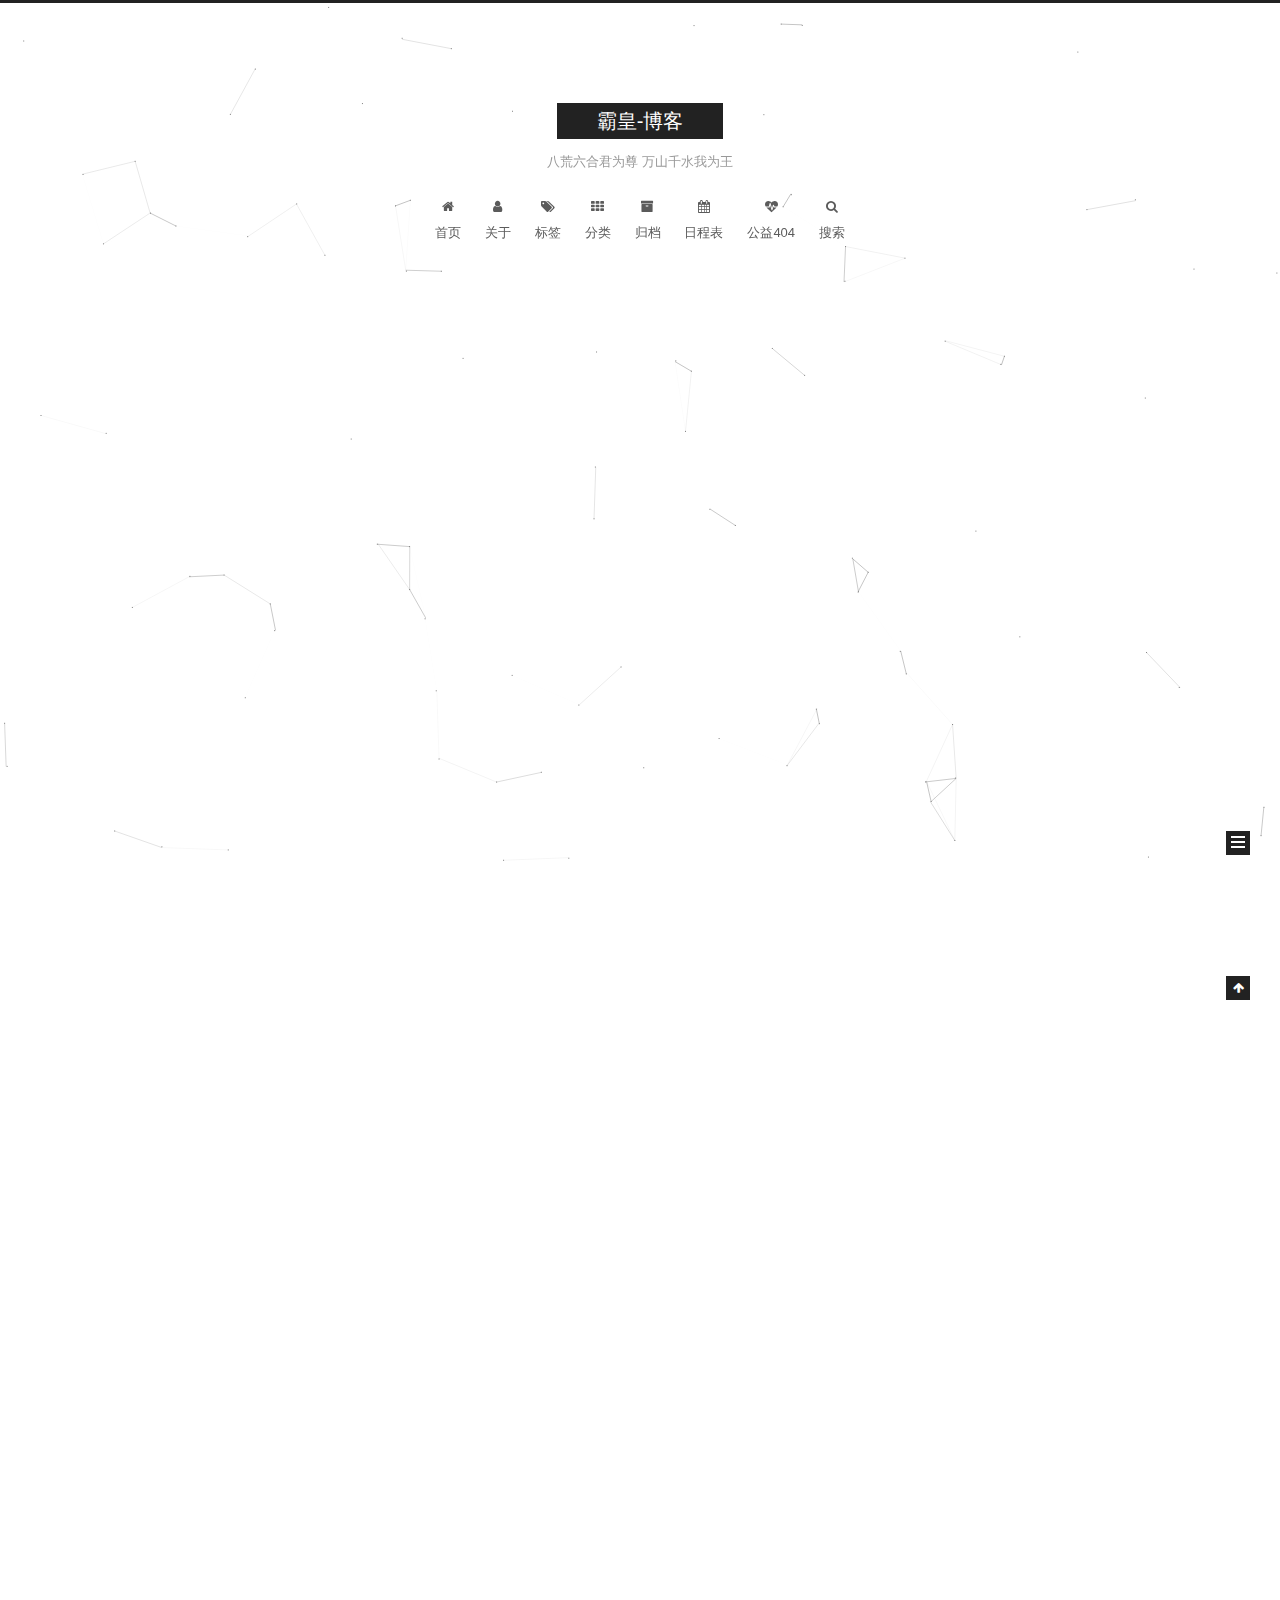
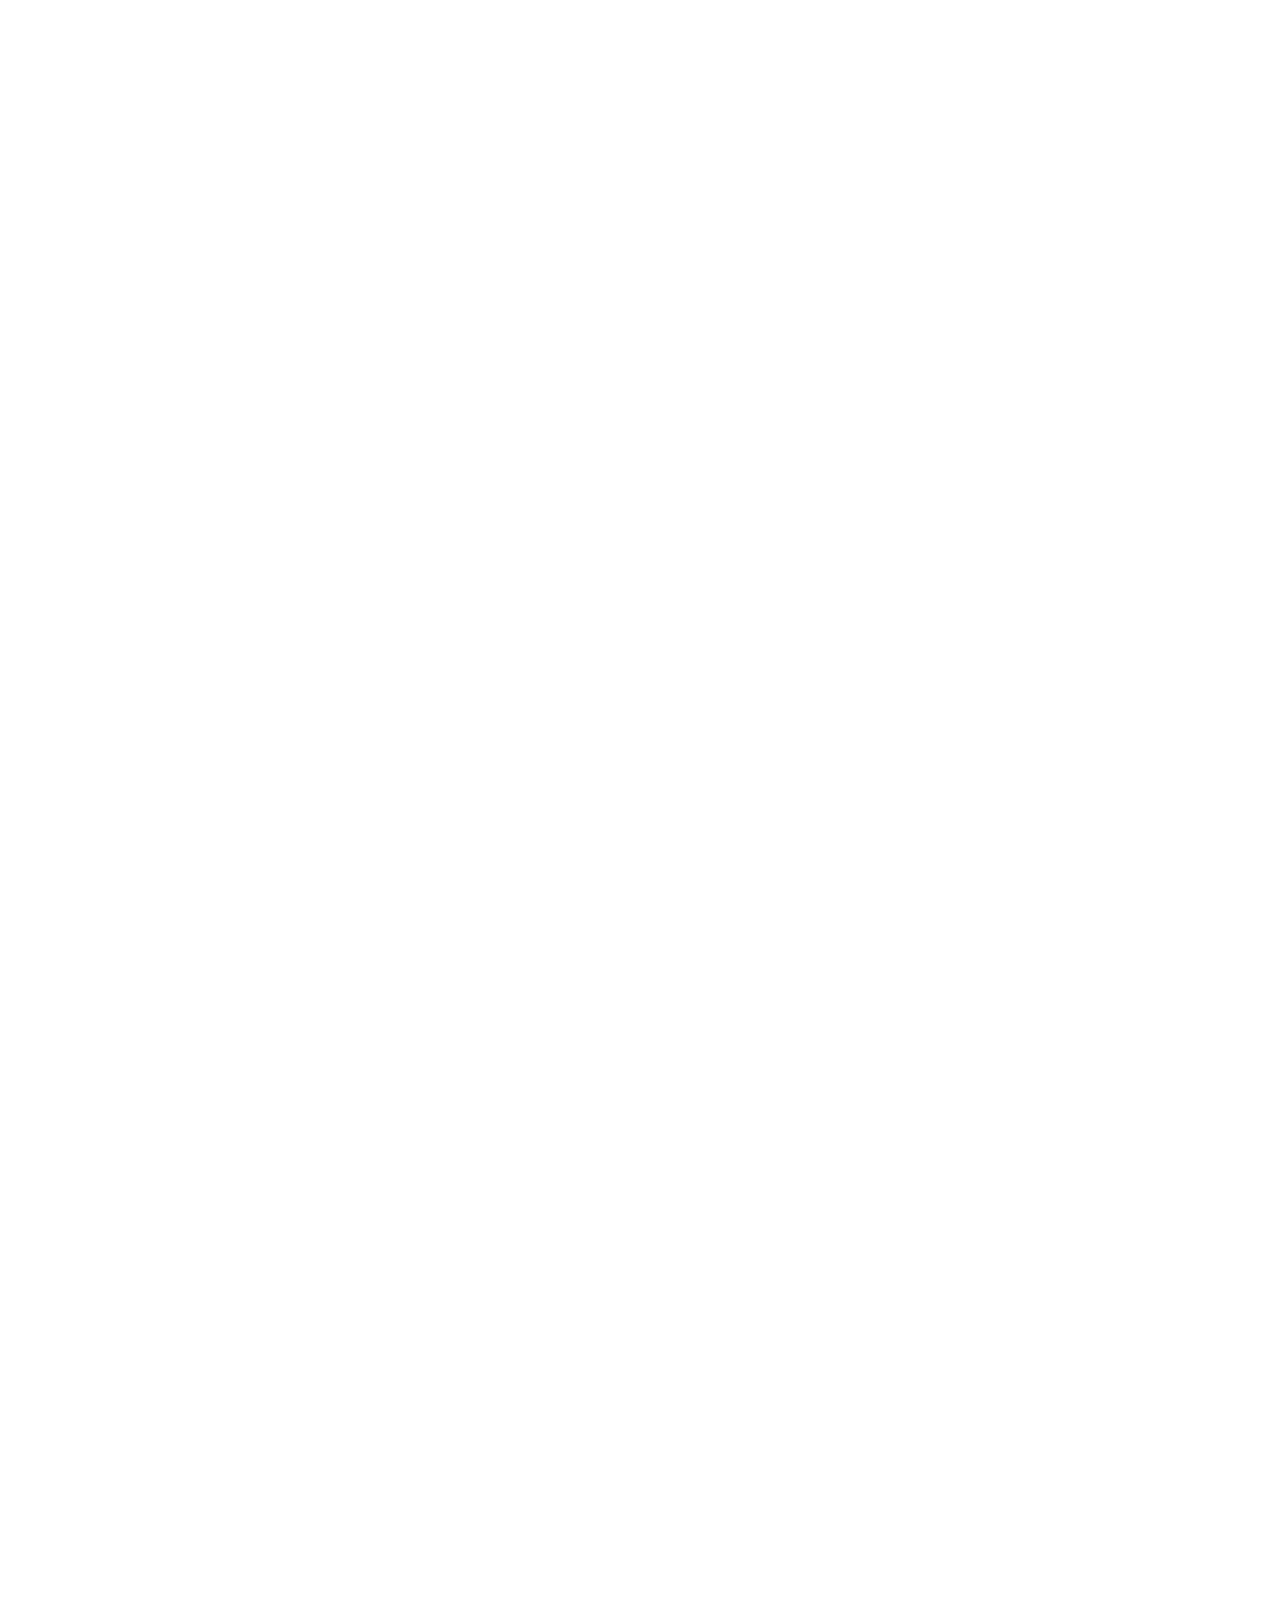
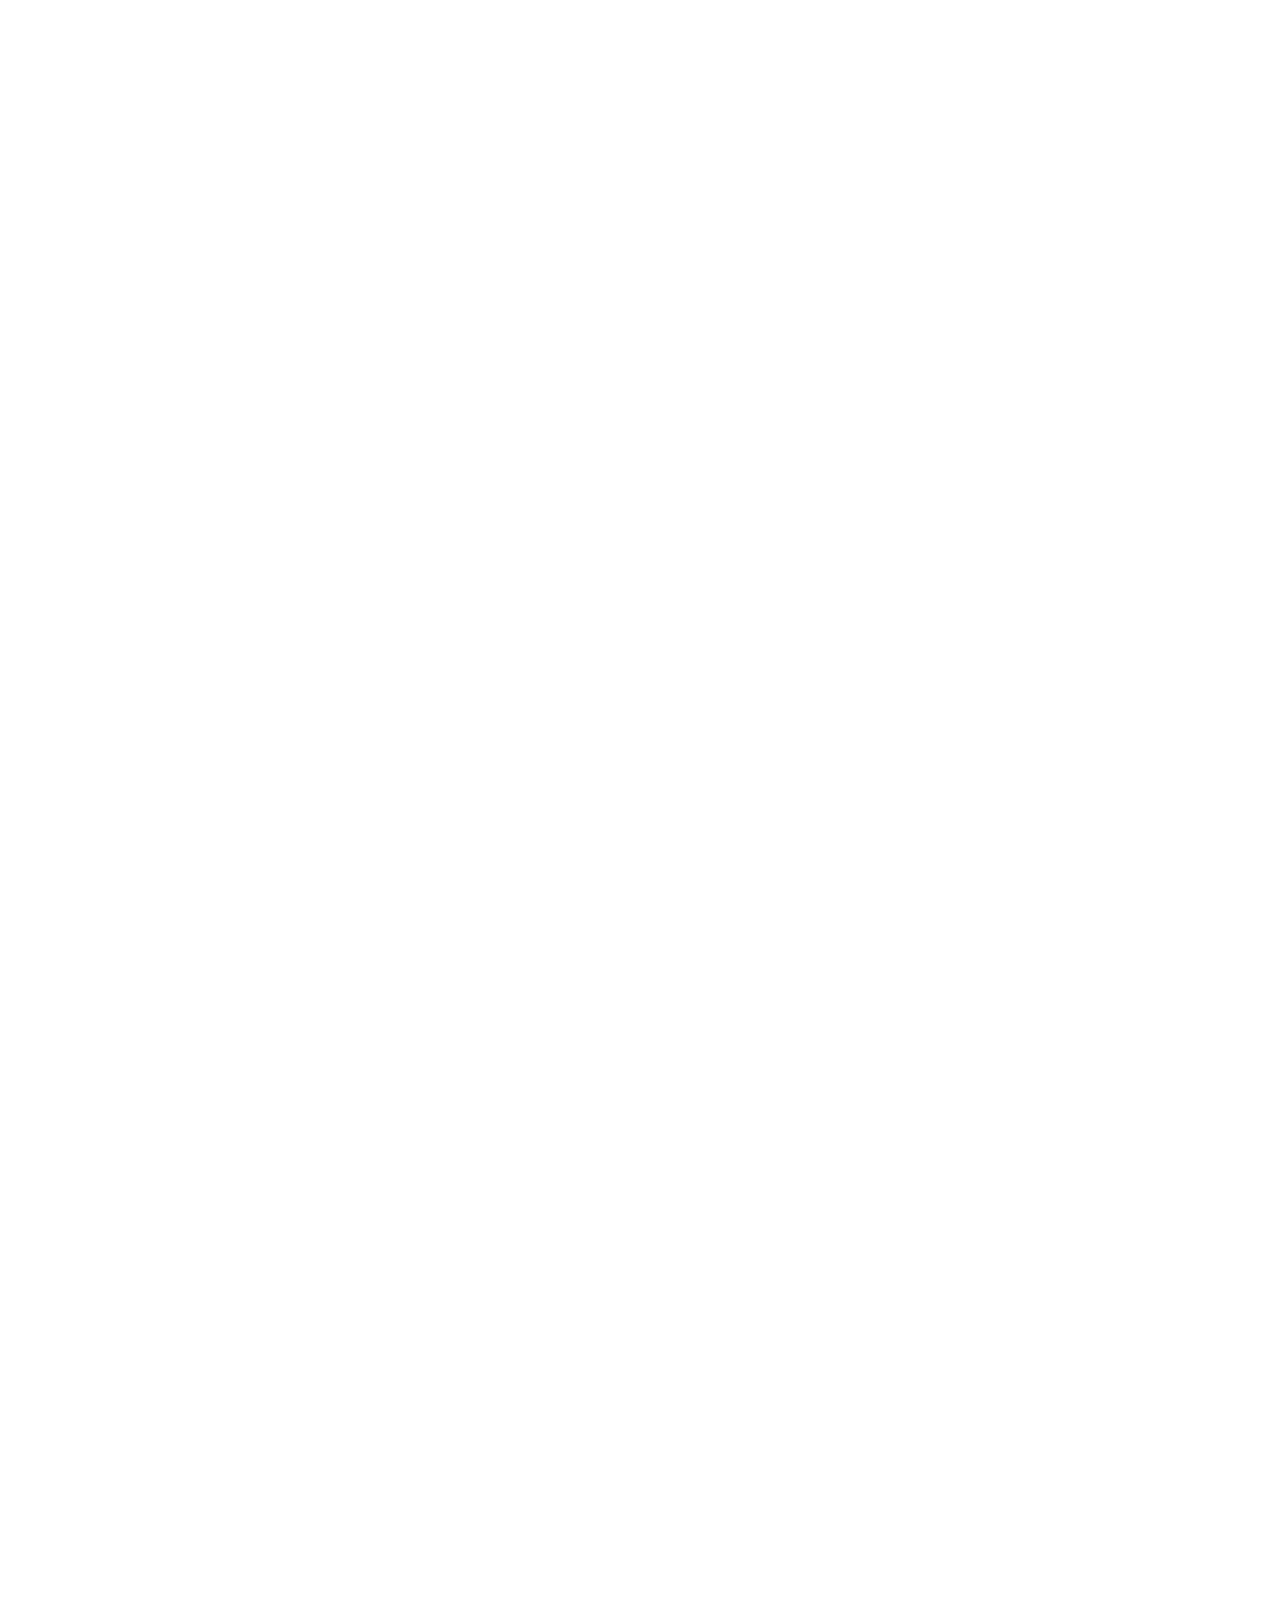
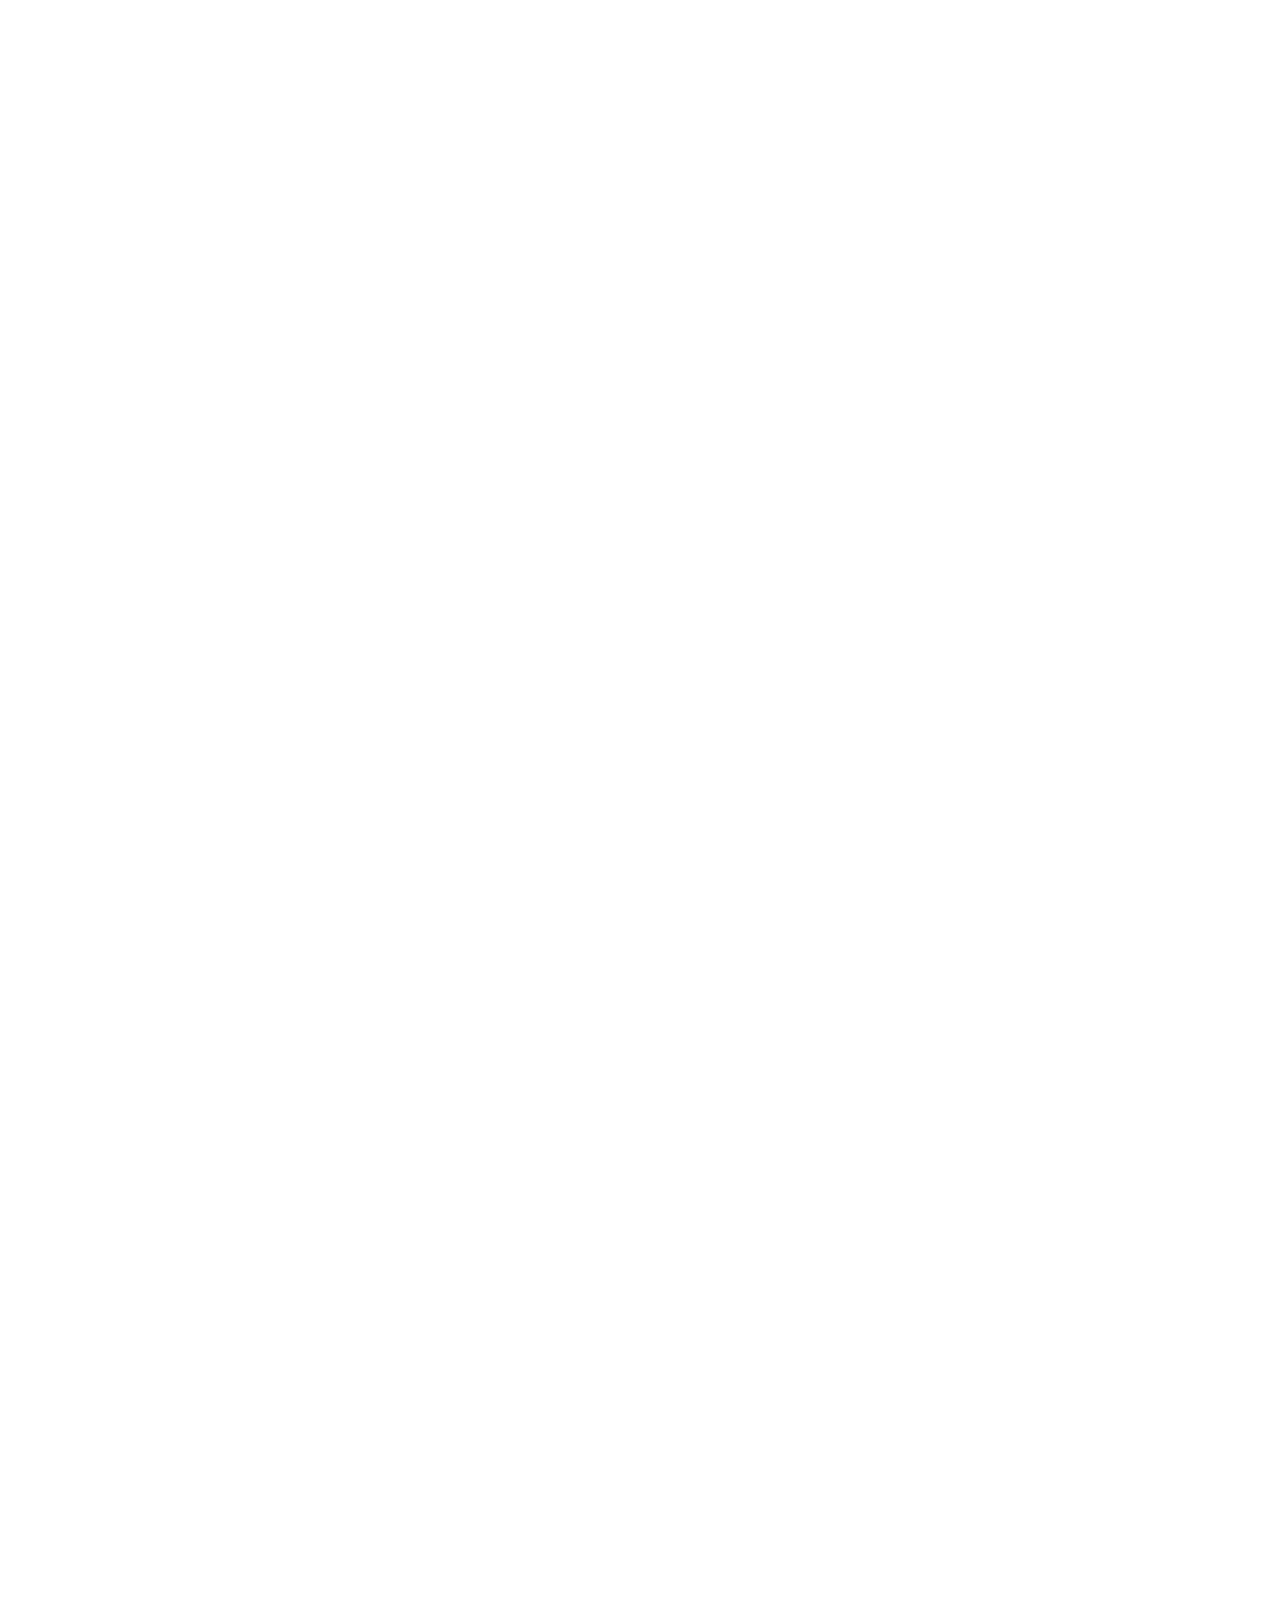
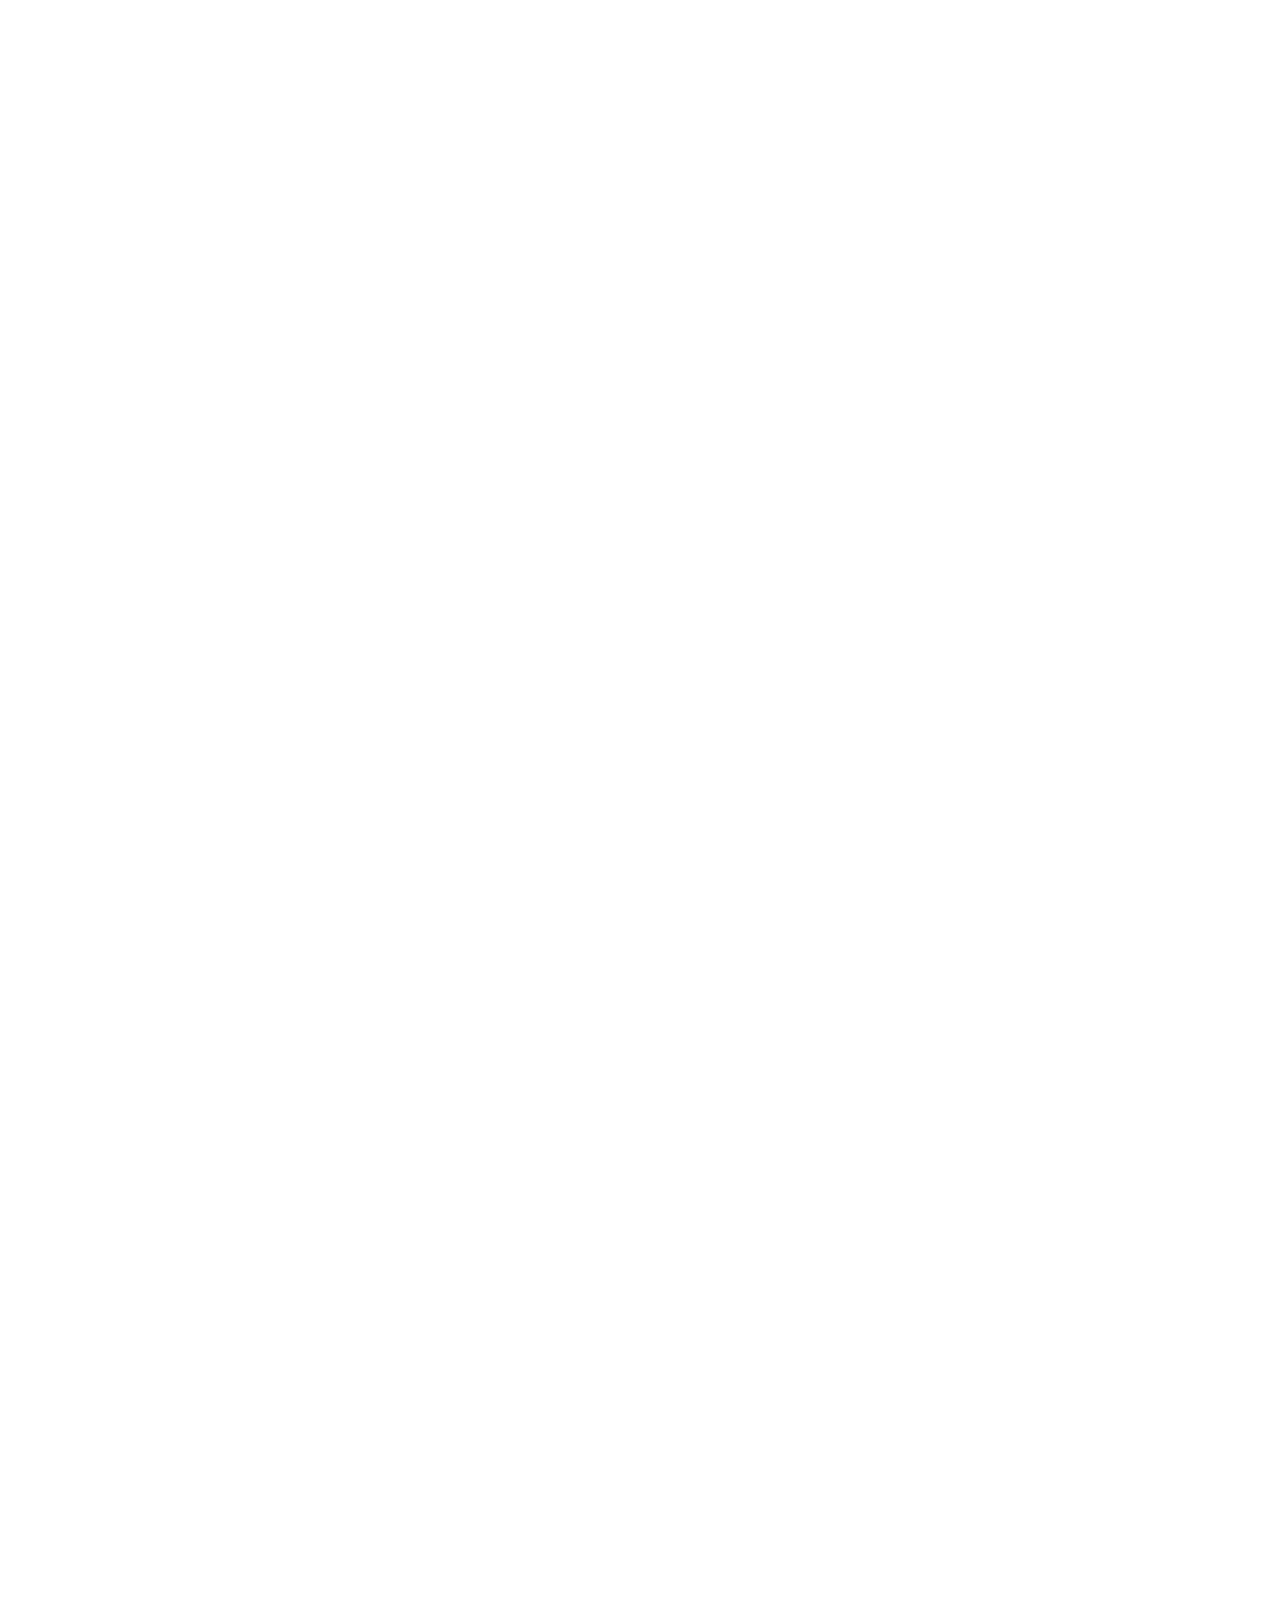
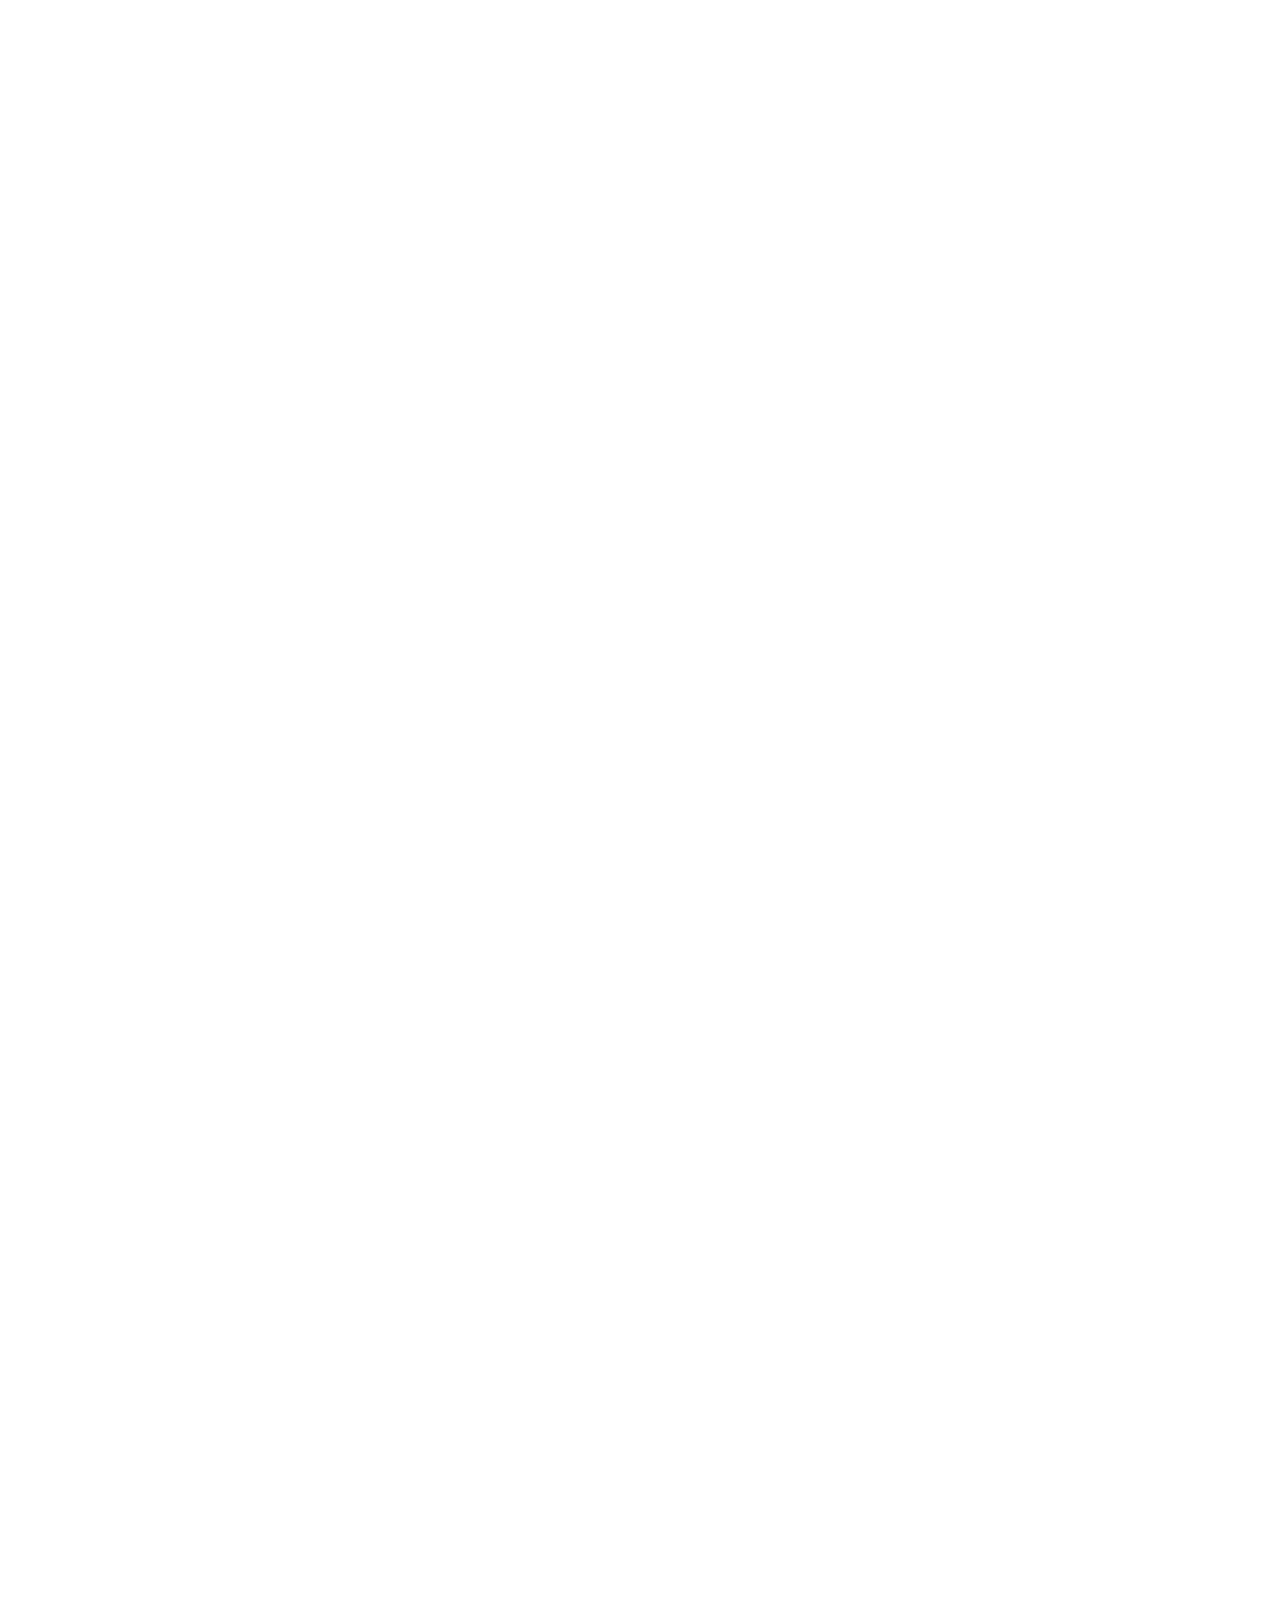
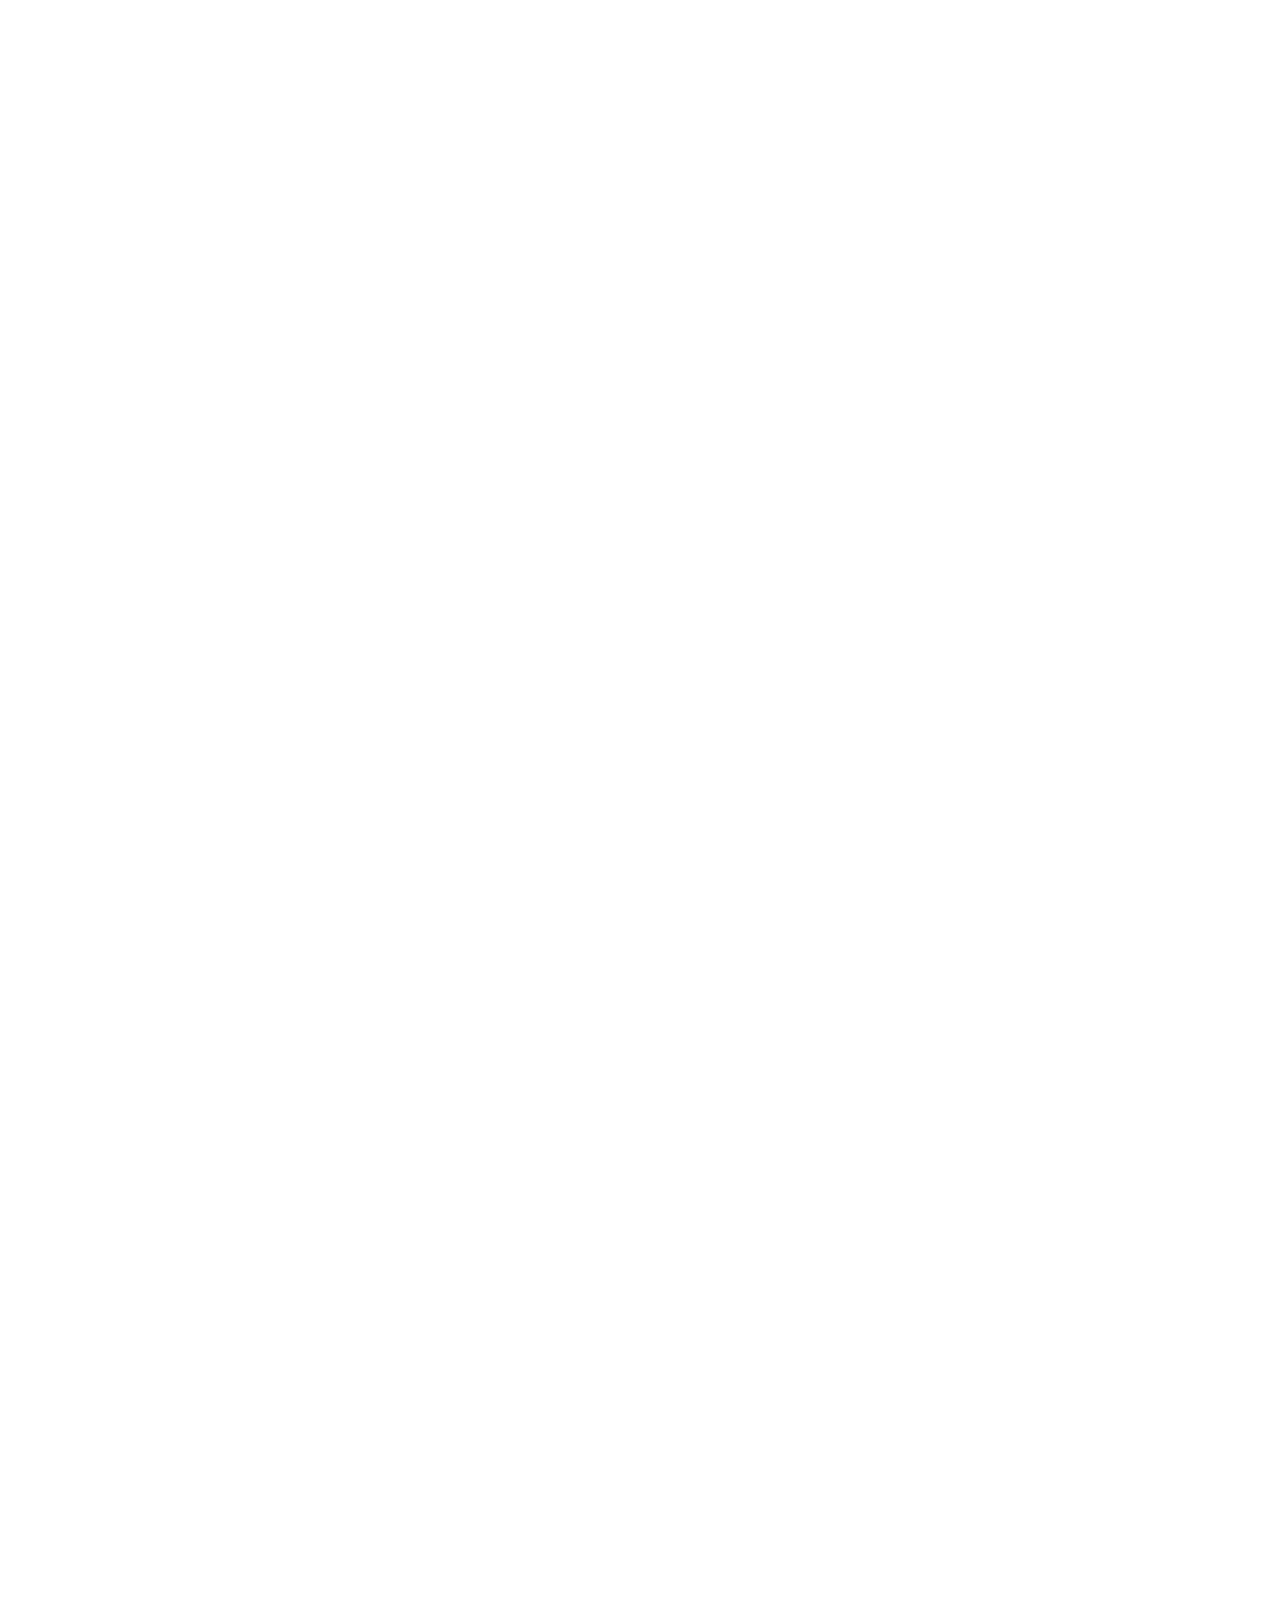
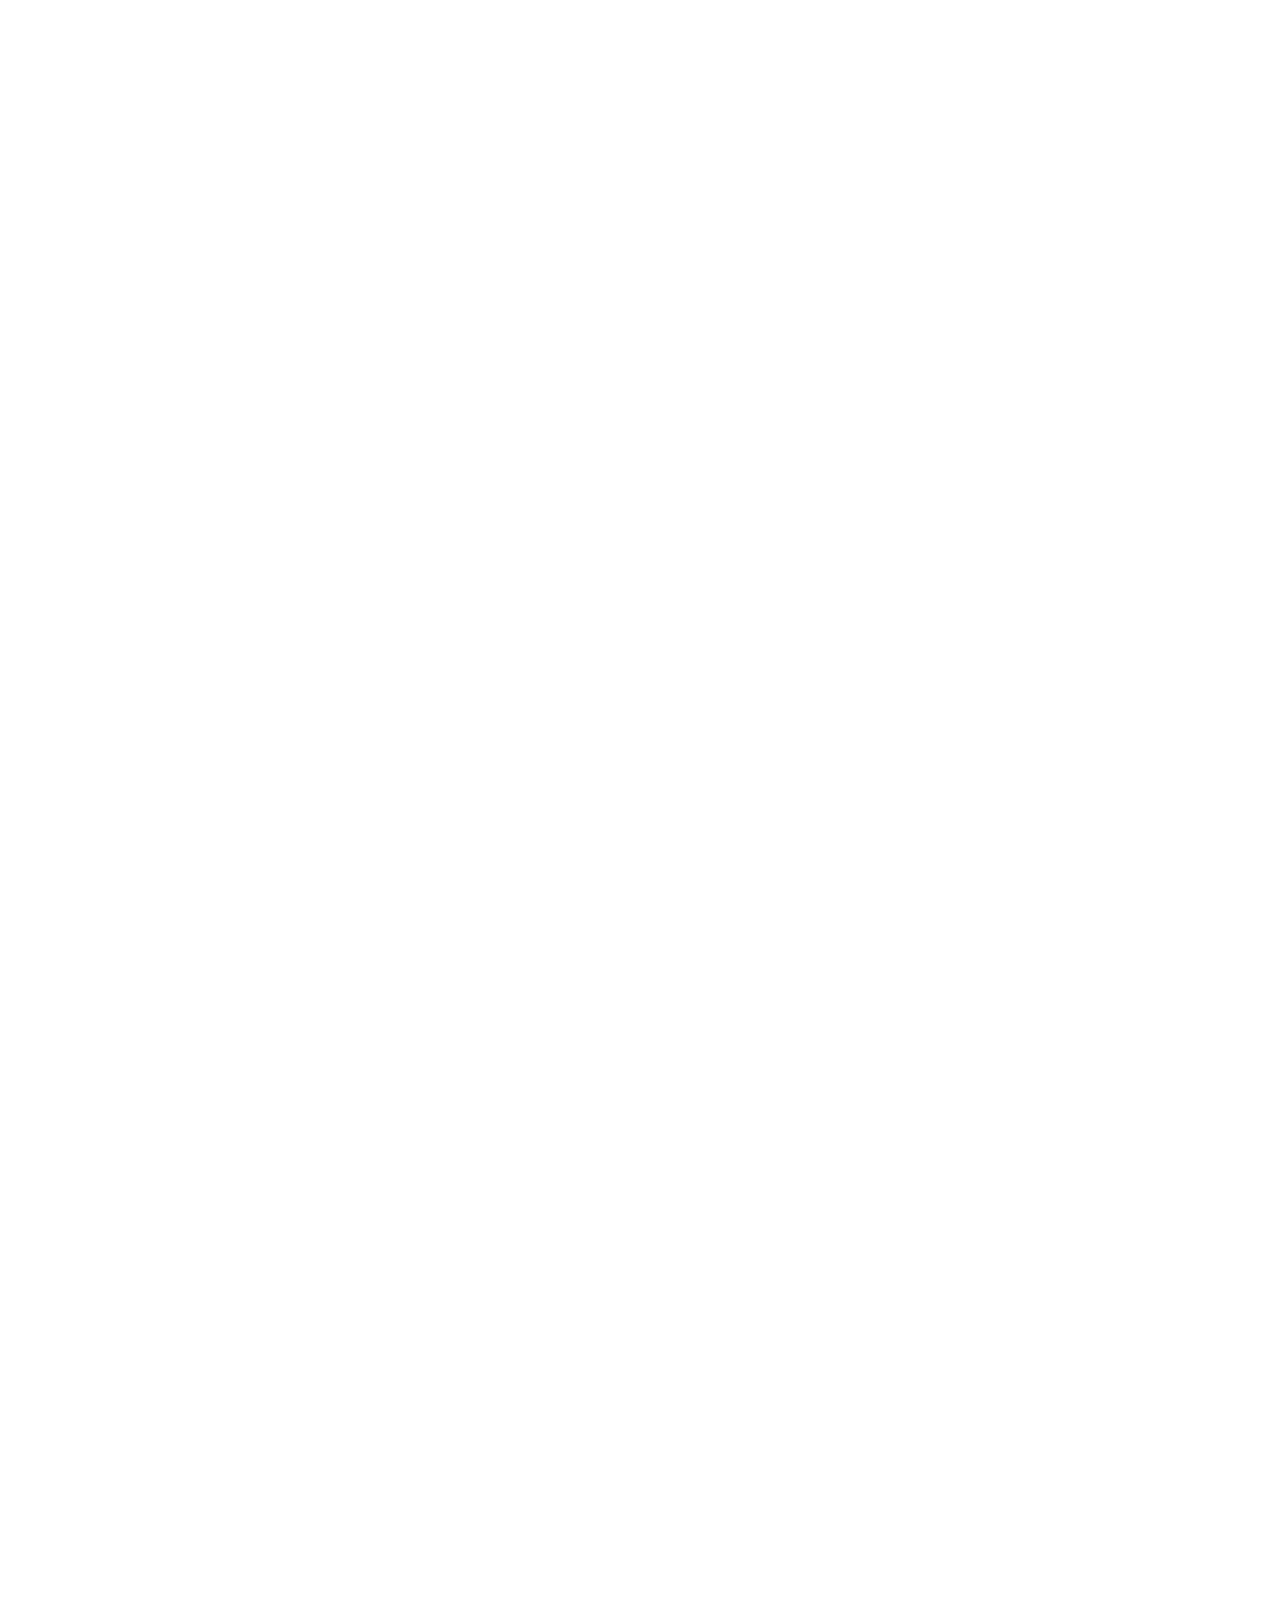
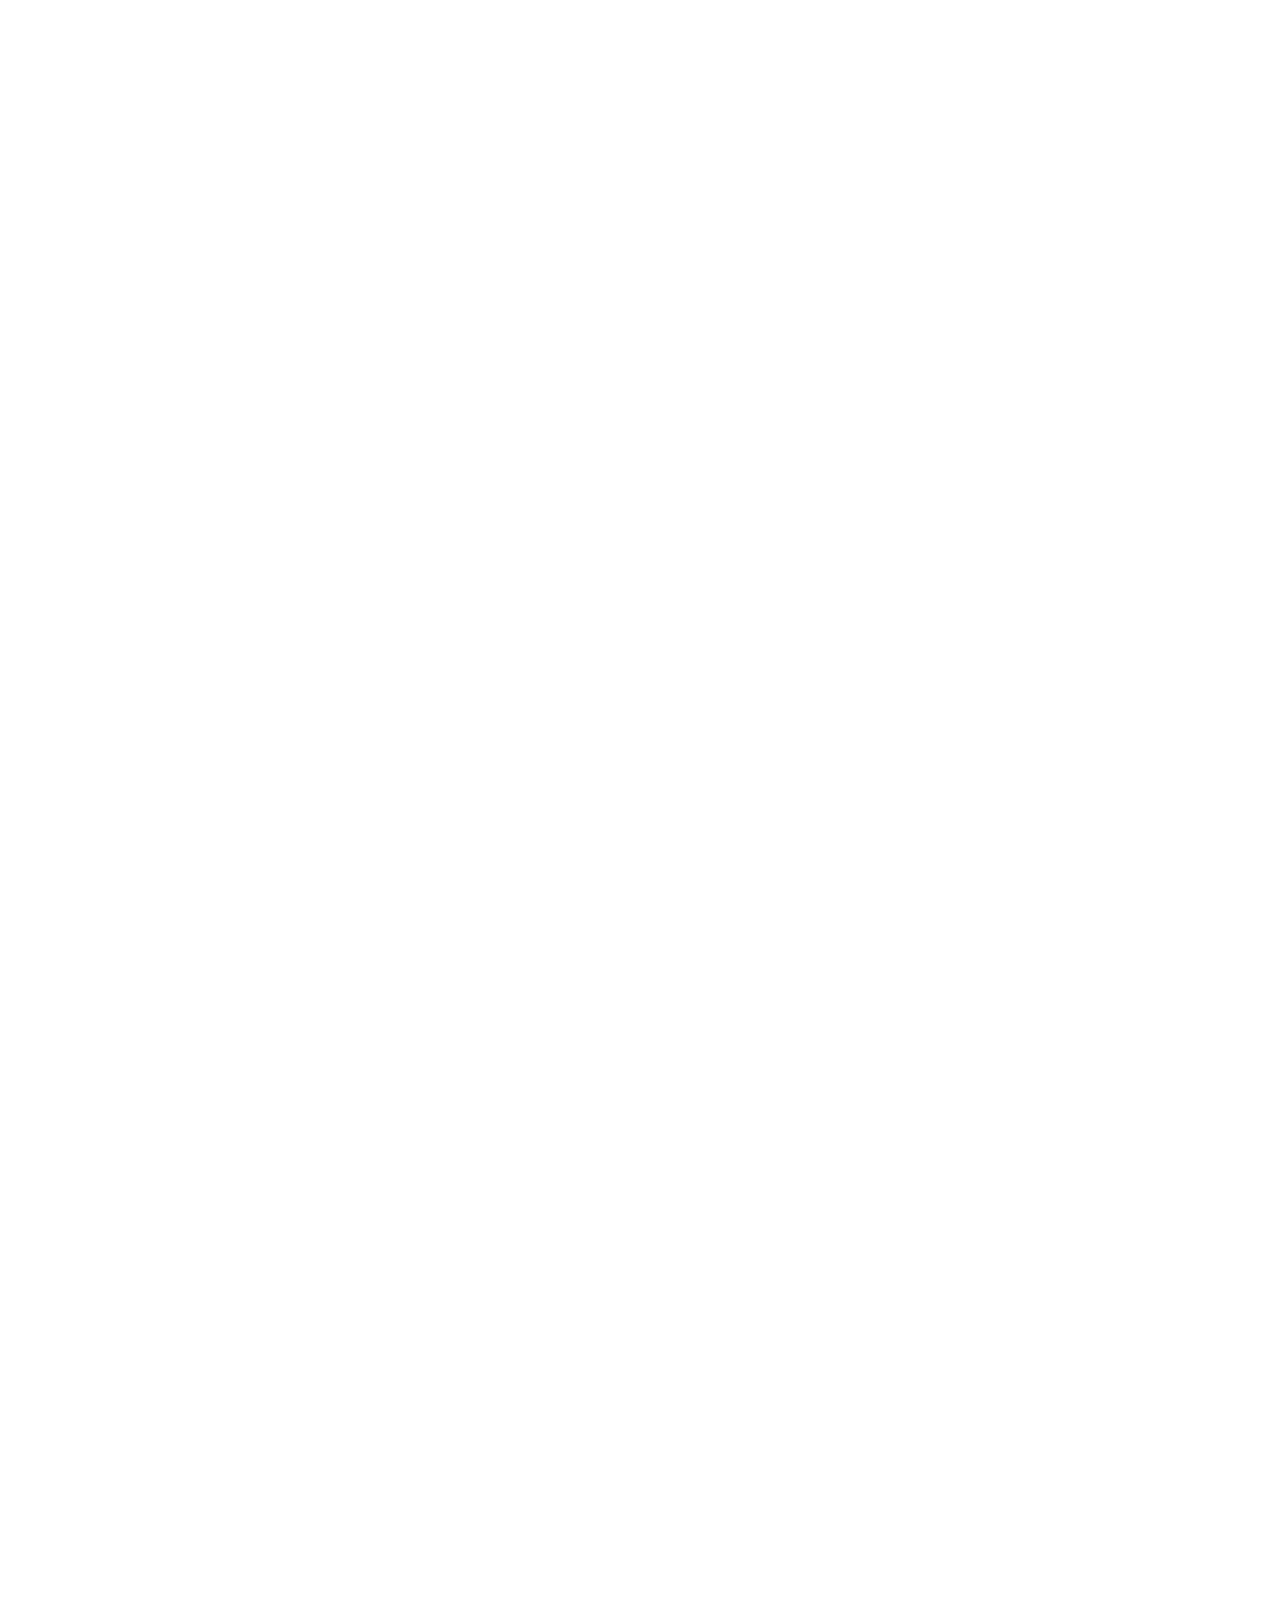
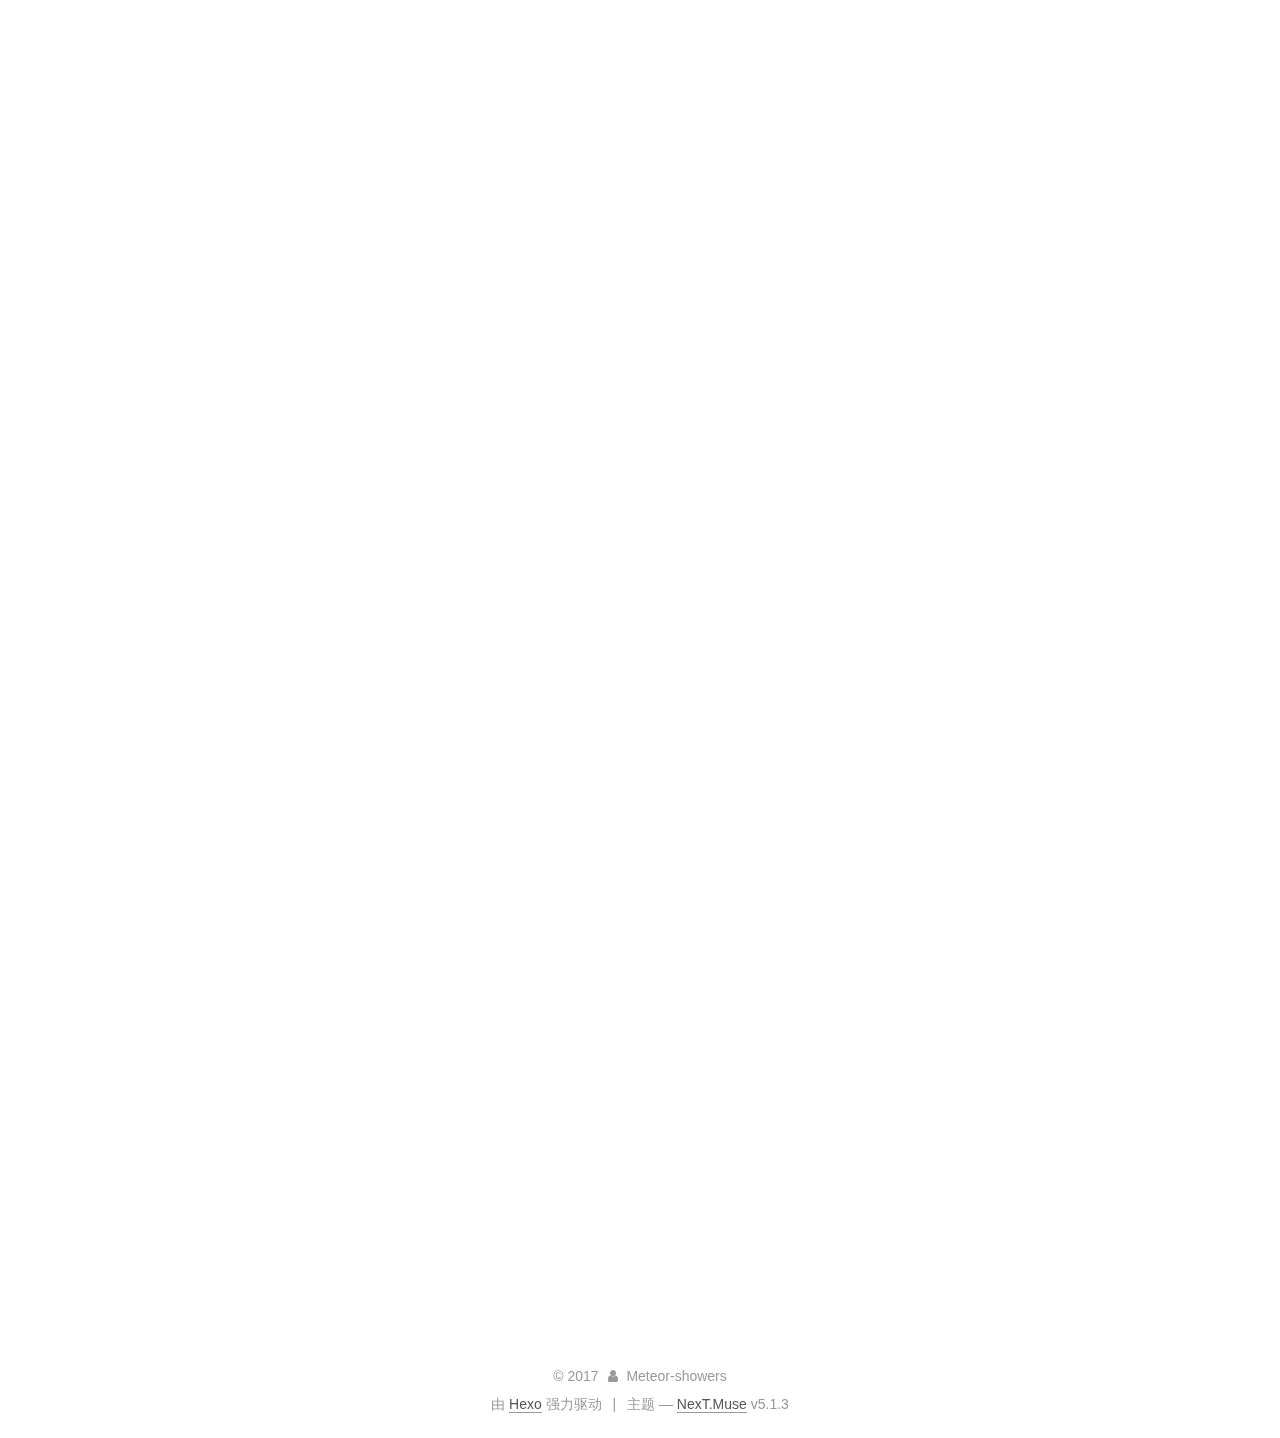
<file: index.html>
<!DOCTYPE html>



  


<html class="theme-next muse use-motion" lang="zh-Hans">
<head>
  <meta charset="UTF-8"/>
<meta http-equiv="X-UA-Compatible" content="IE=edge" />
<meta name="viewport" content="width=device-width, initial-scale=1, maximum-scale=1"/>
<meta name="theme-color" content="#222">









<meta http-equiv="Cache-Control" content="no-transform" />
<meta http-equiv="Cache-Control" content="no-siteapp" />
















  
  
  <link href="/lib/fancybox/source/jquery.fancybox.css?v=2.1.5" rel="stylesheet" type="text/css" />







<link href="/lib/font-awesome/css/font-awesome.min.css?v=4.6.2" rel="stylesheet" type="text/css" />

<link href="/css/main.css?v=5.1.3" rel="stylesheet" type="text/css" />


  <link rel="apple-touch-icon" sizes="180x180" href="/images/apple-touch-icon-next.png?v=5.1.3">


  <link rel="icon" type="image/png" sizes="32x32" href="/images/favicon-32x32-next.png?v=5.1.3">


  <link rel="icon" type="image/png" sizes="16x16" href="/images/favicon-16x16-next.png?v=5.1.3">


  <link rel="mask-icon" href="/images/logo.svg?v=5.1.3" color="#222">





  <meta name="keywords" content="Hexo, NexT" />





  <link rel="alternate" href="/atom.xml" title="霸皇-博客" type="application/atom+xml" />






<meta name="description" content="一个人的对白,总是带有感情">
<meta property="og:type" content="website">
<meta property="og:title" content="霸皇-博客">
<meta property="og:url" content="http://yoursite.com/index.html">
<meta property="og:site_name" content="霸皇-博客">
<meta property="og:description" content="一个人的对白,总是带有感情">
<meta property="og:locale" content="zh-Hans">
<meta name="twitter:card" content="summary">
<meta name="twitter:title" content="霸皇-博客">
<meta name="twitter:description" content="一个人的对白,总是带有感情">



<script type="text/javascript" id="hexo.configurations">
  var NexT = window.NexT || {};
  var CONFIG = {
    root: '/',
    scheme: 'Muse',
    version: '5.1.3',
    sidebar: {"position":"left","display":"post","offset":12,"b2t":false,"scrollpercent":false,"onmobile":false},
    fancybox: true,
    tabs: true,
    motion: {"enable":true,"async":false,"transition":{"post_block":"fadeIn","post_header":"slideDownIn","post_body":"slideDownIn","coll_header":"slideLeftIn","sidebar":"slideUpIn"}},
    duoshuo: {
      userId: '0',
      author: '博主'
    },
    algolia: {
      applicationID: '',
      apiKey: '',
      indexName: '',
      hits: {"per_page":10},
      labels: {"input_placeholder":"Search for Posts","hits_empty":"We didn't find any results for the search: ${query}","hits_stats":"${hits} results found in ${time} ms"}
    }
  };
</script>



  <link rel="canonical" href="http://yoursite.com/"/>





  <title>霸皇-博客</title>
  








</head>

<body itemscope itemtype="http://schema.org/WebPage" lang="zh-Hans">

  
  
    
  

  <div class="container sidebar-position-left 
  page-home">
    <div class="headband"></div>

    <header id="header" class="header" itemscope itemtype="http://schema.org/WPHeader">
      <div class="header-inner"><div class="site-brand-wrapper">
  <div class="site-meta ">
    

    <div class="custom-logo-site-title">
      <a href="/"  class="brand" rel="start">
        <span class="logo-line-before"><i></i></span>
        <span class="site-title">霸皇-博客</span>
        <span class="logo-line-after"><i></i></span>
      </a>
    </div>
      
        <p class="site-subtitle">八荒六合君为尊 万山千水我为王</p>
      
  </div>

  <div class="site-nav-toggle">
    <button>
      <span class="btn-bar"></span>
      <span class="btn-bar"></span>
      <span class="btn-bar"></span>
    </button>
  </div>
</div>

<nav class="site-nav">
  

  
    <ul id="menu" class="menu">
      
        
        <li class="menu-item menu-item-home">
          <a href="/" rel="section">
            
              <i class="menu-item-icon fa fa-fw fa-home"></i> <br />
            
            首页
          </a>
        </li>
      
        
        <li class="menu-item menu-item-about">
          <a href="/about/" rel="section">
            
              <i class="menu-item-icon fa fa-fw fa-user"></i> <br />
            
            关于
          </a>
        </li>
      
        
        <li class="menu-item menu-item-tags">
          <a href="/tags/" rel="section">
            
              <i class="menu-item-icon fa fa-fw fa-tags"></i> <br />
            
            标签
          </a>
        </li>
      
        
        <li class="menu-item menu-item-categories">
          <a href="/categories/" rel="section">
            
              <i class="menu-item-icon fa fa-fw fa-th"></i> <br />
            
            分类
          </a>
        </li>
      
        
        <li class="menu-item menu-item-archives">
          <a href="/archives/" rel="section">
            
              <i class="menu-item-icon fa fa-fw fa-archive"></i> <br />
            
            归档
          </a>
        </li>
      
        
        <li class="menu-item menu-item-schedule">
          <a href="/schedule/" rel="section">
            
              <i class="menu-item-icon fa fa-fw fa-calendar"></i> <br />
            
            日程表
          </a>
        </li>
      
        
        <li class="menu-item menu-item-commonweal">
          <a href="/404.html" rel="section">
            
              <i class="menu-item-icon fa fa-fw fa-heartbeat"></i> <br />
            
            公益404
          </a>
        </li>
      

      
        <li class="menu-item menu-item-search">
          
            <a href="javascript:;" class="popup-trigger">
          
            
              <i class="menu-item-icon fa fa-search fa-fw"></i> <br />
            
            搜索
          </a>
        </li>
      
    </ul>
  

  
    <div class="site-search">
      
  <div class="popup search-popup local-search-popup">
  <div class="local-search-header clearfix">
    <span class="search-icon">
      <i class="fa fa-search"></i>
    </span>
    <span class="popup-btn-close">
      <i class="fa fa-times-circle"></i>
    </span>
    <div class="local-search-input-wrapper">
      <input autocomplete="off"
             placeholder="搜索..." spellcheck="false"
             type="text" id="local-search-input">
    </div>
  </div>
  <div id="local-search-result"></div>
</div>



    </div>
  
</nav>



 </div>
    </header>

    <main id="main" class="main">
      <div class="main-inner">
        <div class="content-wrap">
          <div id="content" class="content">
            
  <section id="posts" class="posts-expand">
    
      

  

  
  
  

  <article class="post post-type-normal" itemscope itemtype="http://schema.org/Article">
  
  
  
  <div class="post-block">
    <link itemprop="mainEntityOfPage" href="http://yoursite.com/2017/10/28/Node小结/">

    <span hidden itemprop="author" itemscope itemtype="http://schema.org/Person">
      <meta itemprop="name" content="Meteor-showers">
      <meta itemprop="description" content="">
      <meta itemprop="image" content="/images/avatar.gif">
    </span>

    <span hidden itemprop="publisher" itemscope itemtype="http://schema.org/Organization">
      <meta itemprop="name" content="霸皇-博客">
    </span>

    
      <header class="post-header">

        
        
          <h1 class="post-title" itemprop="name headline">
                
                <a class="post-title-link" href="/2017/10/28/Node小结/" itemprop="url">Node小结</a></h1>
        

        <div class="post-meta">
          <span class="post-time">
            
              <span class="post-meta-item-icon">
                <i class="fa fa-calendar-o"></i>
              </span>
              
                <span class="post-meta-item-text">发表于</span>
              
              <time title="创建于" itemprop="dateCreated datePublished" datetime="2017-10-28T14:57:17+08:00">
                2017-10-28
              </time>
            

            

            
          </span>

          

          
            
          

          
          

          

          

          

        </div>
      </header>
    

    
    
    
    <div class="post-body" itemprop="articleBody">

      
      

      
        
          
            <h2 id="Node所学小结"><a href="#Node所学小结" class="headerlink" title="Node所学小结"></a>Node所学小结</h2><p><strong>1.简述node.js的适用场景：</strong></p>
<ul>
<li>IIO密集而非计算密集的情景：高并发微数据（比如账号系统）的情景。</li>
</ul>
<ul>
<li>特别是高并发，Node.js的性能随并发的数量的提高而衰减的现象相比其他server都有很明显的优势。</li>
</ul>
<hr>
<p><strong>2.node.js的定义：</strong></p>
<ul>
<li><p>是一个基于Chrome V8引擎的javaScript运行环境。node.使用了一个事件驱动，非阻塞式I/O的模型（动态分配），使其轻量又高效。</p>
</li>
<li><p>Node.js的使用： 中间层（node.js）</p>
</li>
<li><p>用户浏览器=&gt;node.js=&gt;java服务器</p>
</li>
<li><p>搭建node.js的目的解决高并发问题，同时也解决了性能问题。</p>
</li>
</ul>
<hr>
<p><strong>3.node.js和浏览器的区别：</strong></p>
<ul>
<li>在浏览器中有DOM和BOM 的概念，在node.js中没有这两个概念，在node.js有process变量（global对象的属性，用来描述node.js的进程）的概念，浏览器没有这个概念。</li>
</ul>
<ul>
<li>浏览器由于安全性的限制不允许调用一些底层的方法。但node.js允许使用各种各样的底层的api</li>
</ul>
<hr>
<p><strong>4.node.js的缺点：</strong></p>
<ul>
<li>处理大量数据的时候速度会很慢。</li>
</ul>
<hr>
<p><strong>5. node.js的规范：</strong></p>
<ul>
<li><p>Amd: 推崇依赖前置,提前执行,API 默认是一个当多个用</p>
</li>
<li><p>Cmd: 推崇依赖就近，是延迟执行,API 严格区分，推崇职责单一</p>
</li>
</ul>
<hr>
<p><strong>6.socket，websocket，socketio的实现原理和机制</strong></p>
<ul>
<li><p>socket：socket的通信机制是两个程序进行双向数据传输的网络通信端点，由一个地址和端口号来表示（全双工机制）。</p>
</li>
<li><p>websocket：用于web浏览器和服务器之间进行任意的双向数据的传输的一种技术。</p>
</li>
<li><p>机制：浏览器通过Javascript向服务器发出建立websocket链接的请求，链接建立以后，客户端和服务器端就可以通过Tcp链接直接交换数据。</p>
</li>
<li><p>socketio: Socket.IO实现了实时、双向、基于事件的通讯机制,它解决了实时的通信问题，并统一了服务端与客户端的编程方式。启动了Socket以后，就像建立了一条客户端与服务端的管道，两边可以互通有无。</p>
</li>
<li><p>Socket.IO能够根据浏览器对通讯机制的支持情况自动地选择最佳的方式来实现网络实时应用。</p>
</li>
</ul>
<hr>
<p><strong>7.mocha 自动化测试</strong> </p>
<p>chai：（第三方模块）它的三个方法：</p>
<p>Should</p>
<pre><code>chai.should();
foo.should.be.a(&apos;string&apos;);
</code></pre><p> Expect</p>
<pre><code>var expect = chai.expect;
expect(foo).to.be.a(&apos;string&apos;);
</code></pre><p> Assert</p>
<pre><code>var assert = chai.assert;
assert.typeOf(foo, &apos;string&apos;)
</code></pre><hr>
<p><strong>8.中间件的概念：</strong></p>
<ul>
<li><p>中间件（Middleware） 是一个函数，它可以访问请求对象（request object (req)）, 响应对象（response object (res)）, 和 web 应用中处于请求-响应循环流程中的中间件，一般被命名为 next 的变量。</p>
</li>
<li><p>中间件的功能包括：</p>
</li>
</ul>
<ol>
<li><p>执行任何代码。</p>
</li>
<li><p>修改请求和响应对象。</p>
</li>
<li><p>终结请求-响应循环。</p>
</li>
<li><p>调用堆栈中的下一个中间件。</p>
</li>
<li><p>如果当前中间件没有终结请求-响应循环，则必须调用 next() 方法将控制权交给下一个中间件，否则请求就会挂起。</p>
</li>
</ol>
<hr>
<p><strong>9. 模板引擎的原理：</strong></p>
<ul>
<li>模板引擎(这里特指用于Web开发的模板引擎)是为了使用户界面与业务数据(内容)分离而产生的，它可以生成特定格式的文档，用于网站的模板引擎就会生成一个标准的HTML文档。</li>
</ul>
<hr>
<p><strong>10.事件代理</strong></p>
<ul>
<li>利用冒泡的原理，把事件加到父级上，触发执行效果。</li>
</ul>
<ul>
<li>e.target: 冒泡的起始的元素</li>
</ul>
<ul>
<li>e.currentTarget :给谁委托的事件指向谁</li>
</ul>
<hr>
<p><strong>11.cookie-session的安全性</strong></p>
<ul>
<li>登录的用户信息和用户权限都不放在cookie里，这样非常不安全，前端随时可以修改，但是做持久登录又要用到cookie,假设用户登录成功，后端会在session里面存储用户的信息, 后端把session里的key值传给前端,前端把id值写（种）到cookie里面,前端再向后端发请求的时候，后端能拿到cookie里的字符串,后端会用这个字符串到session里面找数据，这样就保证了安全性</li>
</ul>
<hr>
<p><strong>12.前端代码优化</strong></p>
<p>  前端优化的目的是什么 ?</p>
<ol>
<li>从用户角度而言，优化能够让页面加载得更快、对用户的操作响应得更及时，能够给用户提供更为友好的体验。</li>
</ol>
<ol>
<li><p>从服务商角度而言，优化能够减少页面请求数、或者减小请求所占带宽，能够节省可观的资源。</p>
<p>前端优化方式</p>
</li>
</ol>
<ol>
<li>减少 HTTP请求数</li>
</ol>
<ol>
<li>将外部脚本置底（将脚本内容在页面信息内容加载后再加载）</li>
</ol>
<ol>
<li>异步执行 inline脚本(其实原理和上面是一样，保证脚本在页面内容后面加载。)</li>
</ol>
<ol>
<li>Lazy Load Javascript（只有在需要加载的时候加载，在一般情况下并不加载信息内</li>
</ol>
<ol>
<li>将 CSS放在 HEAD中</li>
</ol>
<ol>
<li>异步请求 Callback（就是将一些行为样式提取出来，慢慢的加载信息的内容）</li>
</ol>
<ol>
<li>减少不必要的 HTTP跳转</li>
</ol>
<ol>
<li>避免重复的资源请求</li>
</ol>
<hr>
<p><strong>13.node.js的版本号：</strong></p>
<ul>
<li>三个数字分别代表大版本号，小版本号，补丁版本号<pre><code>v6.10.3 LTS                  v7.10.0 Current
</code></pre></li>
</ul>
<ul>
<li>偶数位为稳定版本：v6.8.x   v6.6.x   v6.4.x<pre><code>基数位为非稳定版本：v6.9.x   v6.7.x   v6.5.x
</code></pre></li>
</ul>
<hr>
<p><strong>14.MVC框架</strong></p>
<p>   MVC 是一种使用 MVC(Model View Controller 模型-视图-控制器)设计创建 Web 应用程序的模式:</p>
<ol>
<li>Model(模型)表示应用程序核心(比如数据库记录列表)。</li>
</ol>
<ol>
<li>View(视图)显示数据(数据库记录)。</li>
</ol>
<ol>
<li>Controller(控制器)处理输入(写入数据库记录)。</li>
</ol>
<pre><code>MVC 模式同时提供了对 HTML、CSS 和 JavaScript 的完全控制。
</code></pre><ol>
<li>Model(模型)是应用程序中用于处理应用程序数据逻辑的部分。</li>
</ol>
<ol>
<li>通常模型对象负责在数据库中存取数据。</li>
</ol>
<ol>
<li>View(视图)是应用程序中处理数据显示的部分。</li>
</ol>
<ol>
<li>通常视图是依据模型数据创建的。</li>
</ol>
<ol>
<li>Controller(控制器)是应用程序中处理用户交互的部分。</li>
</ol>
<ol>
<li>通常控制器负责从视图读取数据，控制用户输入，并向模型发送数据。</li>
</ol>
<pre><code>MVC的作用：MVC 分层有助于管理复杂的应用程序，因为您可以在一个时间内专门关注一个方面。例如，您可以在不依赖业务逻辑的情况下专注于视图设计。同时也让应用程序的测试更加容易。MVC 分层同时也简化了分组开发。不同的开发人员可同时开发视图、控制器逻辑和业务逻辑。
</code></pre><hr>
<p><strong>15 express的特点：</strong></p>
<ul>
<li>express是基于回调函数的框架，简化了node代码的编写。</li>
</ul>
<ul>
<li>express是用node语法写的（node的代码很零散，使用express框架，简化了代码量，更加规范。）</li>
</ul>
<p>   koa的特点：</p>
<ul>
<li>不依赖于回调函数，比express的参数多了一个next参数，也就是中间件。使用express use使用中间件</li>
</ul>
<ul>
<li>它依赖于Es7的async</li>
</ul>
<hr>
<p><strong>16.ejs模板的引擎的基本语法：</strong></p>
<ol>
<li>&lt;% %&gt;流程控制标签</li>
</ol>
<ol>
<li>&lt;%= %&gt;输出标签（原文输出HTML标签<b>1</b>）</li>
</ol>
<ol>
<li>&lt;%- %&gt;输出标签（HTML会被浏览器解析 加粗的1）</li>
</ol>
<ol>
<li>&lt;%# %&gt;注释标签</li>
</ol>
<ol>
<li>% 对标记进行转义 &lt;%%= name %%&gt;</li>
</ol>
<hr>
<p><strong>17.npm和yarn的使用：</strong></p>
<p>npm（node package manager）</p>
<ol>
<li>Node.js的包管理器，全球最大的开放源代码的生态系统。</li>
</ol>
<ol>
<li>公司级别的npm（一般会有一个私有的仓库，而不会是用官方网站上的仓库）。</li>
</ol>
<ol>
<li>在npm中上传包的步骤：</li>
</ol>
<ol>
<li>（npm是一个node的包管理库，也是一个网站，还是一条命令。）</li>
</ol>
<ol>
<li>首先要到npm的官网注册一个npm的账号。（要进行邮箱的验证，存好自己的账号和密码）</li>
</ol>
<ol>
<li>在工程目录中使用npm init命令（name的值一定要全网唯一），=&gt;生成package.json文件，当这个文件生成的时候，你的目录就是一个node包。</li>
</ol>
<ol>
<li>执行npm adduser</li>
</ol>
<ol>
<li>执行npm publish</li>
</ol>
<ol>
<li>如果别人要想下载你上传的包，执行这个命令npm install +上传的包名。</li>
</ol>
<p>npm的缺点：</p>
<p>a.包是同步加载的很慢。</p>
<p>b.下载过一次的在另外一个项目还要重新下载。</p>
<p>Yarn：.yarn</p>
<p>a.Yarn是一个命令，是命令npm的包装。</p>
<p>b.Yarn的优点：</p>
<p>Yarn是异步的比npm快；</p>
<ol>
<li>团队编程中使用yarn可以有效地保证版本号一致开发时不易出错。</li>
</ol>
<ol>
<li>Yarn已经安装的包会有缓存，安装本地的包，直接调用缓存里面的包，速度很快。</li>
</ol>
<p>npm和yarn的一些命令的区别：</p>
<ol>
<li>npm install cherrio=yarn add cheerio (下载和安装第三方模块)</li>
</ol>
<ol>
<li>npm install cheerio –save=yarn add cheerio –dev（下载和安装第三方模块）</li>
</ol>
<ol>
<li>npm update cheerio –dev-save=yarn add cheerio –dev (更新第三方模块)</li>
</ol>
<ol>
<li>npm unintall cheerio=yarn remove cheerio（删除第三方模块)</li>
</ol>
<hr>
<p><strong>18.核心模块和对应的方法：</strong></p>
<pre><code>1.http //连接服务器与客户端
const http = require(&quot;http&quot;);

2.fs //文件系统
const fs = require(&quot;fs&quot;);

3.zlib  //压缩
const zlib =require(&quot;zlib&quot;);

4.querystring  //查询字符串
const querystring = require(&quot;querystring&quot;);

5.url  //网址
const url = require(&quot;url&quot;);

6.net  //模块提供了创建基于流的 TCP 或 IPC 服务器
(net.createServer())和客户端(net.createConnection()) 的异步网络 API。 
const  net = require(&quot;net&quot;);

7.readline   //逐行读取
const readline = require(&quot;readline&quot;);

8.path  //用于处理文件与目录的路径
var path = require(&apos;path&apos;);

9.assert //断言,测试用

10.evens  //事件
const EventEmitter = require(&apos;events&apos;);

11.util //模块主要用于支持 Node.js 内部 API 的需求
const util = require(&apos;util&apos;);
</code></pre><hr>
<p><strong>19.mongo数据库的基本指令：</strong></p>
<p>数据库常用命令：</p>
<p>1.Help查看命令提示</p>
<pre><code>Help   //数据库服务器级别

  db.help()  //数据库级别

   db.test.help() test是具体集合名   //数据库中表的级别

   db.test.find().help()           //表中数据的级别
</code></pre><p>2.创建/切换数据库</p>
<pre><code>use music
</code></pre><p>3.查询数据库</p>
<pre><code>show dbs
</code></pre><p>4.查看当前使用的数据库</p>
<pre><code>db/db.getName()
</code></pre><p>5.显示当前DB状态</p>
<pre><code>db.stats()
</code></pre><p>6.查看当前DB版本</p>
<pre><code>db.version()
</code></pre><p>7.查看当前DB的链接机器地址</p>
<pre><code>db.getMongo()   常用
</code></pre><p>8.删除数据库</p>
<pre><code>db.dropDatabase()
</code></pre><p>Collection聚集集合操作：</p>
<p>1.创建一个聚集集合</p>
<pre><code>  db.createCollection(&quot;collName&quot;, {size: 20, capped: true, max: 100});

db.collName[集合名].isCapped(); //判断集合是否为定容量
</code></pre><p>2.得到指定名称的聚集集合</p>
<pre><code>db.getCollection(&quot;account&quot;);
</code></pre><p>3.得到当前db的所有聚集集合</p>
<pre><code>db.getCollectionNames();
</code></pre><p>4.显示当前db所有聚集的状态</p>
<pre><code>db.printCollectionStats();
</code></pre><p>添加、修改与删除集合数据；</p>
<p>1.添加</p>
<pre><code>db.users.save({name: ‘zhangsan&apos;, age: 25, sex: true});
</code></pre><p>2.修改 (如果不存在是否新增，是否修改多条)</p>
<pre><code>   db.users.update({age: 25}, {$set: {name: &apos;changeName&apos;}}, false, true);

     相当于：update users set name = ‘changeName&apos; where age                        = 25;

 db.users.update({name: &apos;Lisi&apos;}, {$inc: {age: 50}}, false, true);

 相当于：update users set age = age + 50 where name =                 ‘Lisi&apos;;
db.users.update({name: &apos;Lisi&apos;}, {$inc: {age: 50}, $set: {name: &apos;hoho&apos;}},               false, true);

     相当于：update users set age = age + 50, name = ‘hoho&apos;                    where name = ‘Lisi&apos;;
</code></pre><p>3.删除</p>
<pre><code>db.users.remove({age: 132});
</code></pre><p>聚集集合查询：</p>
<ol>
<li><p>查询所有记录</p>
<pre><code>db.userInfo.find();

 相当于：select* from userInfo;
</code></pre></li>
</ol>
<ol>
<li><p>查询去重后数据</p>
<pre><code>  db.userInfo.distinct(&quot;name&quot;);

相当于：select distict name from userInfo;
</code></pre></li>
</ol>
<ol>
<li><p>查询age = 22的记录</p>
<pre><code>db.userInfo.find({&quot;age&quot;: 22});
相当于： select * from userInfo where age = 22;
</code></pre></li>
</ol>
<ol>
<li><p>查询age &gt; 22的记录</p>
<pre><code>  db.userInfo.find({age: {$gt: 22}});

相当于：select * from userInfo where age &gt;22;
</code></pre></li>
</ol>
<ol>
<li><p>查询age &lt; 22的记录</p>
<pre><code>  db.userInfo.find({age: {$lt: 22}});
相当于：select * from userInfo where age &lt;22;
</code></pre></li>
</ol>
<ol>
<li><p>查询age &gt;= 25的记录</p>
<pre><code>db.userInfo.find({age: {$gte: 25}});

相当于：select * from userInfo where age &gt;= 25;
</code></pre></li>
</ol>
<ol>
<li><p>查询age &lt;= 25的记录</p>
<pre><code>db.userInfo.find({age: {$lte: 25}});
</code></pre></li>
</ol>
<ol>
<li><p>查询age &gt;= 23 并且 age &lt;= 26</p>
<pre><code>db.userInfo.find({age: {$gte: 23, $lte: 26}});
</code></pre></li>
</ol>
<ol>
<li>查询name中包含 mongo的数据</li>
</ol>
<pre><code>            db.userInfo.find({name: /mongo/});

//相当于%%

        select * from userInfo where name like ‘%mongo%’;
</code></pre><ol>
<li>查询name中以mongo开头的</li>
</ol>
<pre><code>db.userInfo.find({name: /^mongo/});

select * from userInfo where name like ‘mongo%’;
</code></pre><ol>
<li><p>查询指定列name、age数据</p>
<pre><code>db.userInfo.find({}, {name: 1, age: 1});
</code></pre></li>
</ol>
<pre><code>相当于：select name, age from userInfo;
</code></pre><ol>
<li><p>查询指定列name、age数据, age &gt; 25</p>
<pre><code>db.userInfo.find({age: {$gt: 25}}, {name: 1, age: 1});
</code></pre></li>
</ol>
<pre><code>相当于：select name, age from userInfo where age &gt;25;
</code></pre><ol>
<li><p>按照年龄排序</p>
<pre><code>    升序：db.userInfo.find().sort({age: 1});

降序：db.userInfo.find().sort({age: -1});
</code></pre></li>
</ol>
<ol>
<li><p>查询name = zhangsan, age = 22的数据</p>
<pre><code>    db.userInfo.find({name: &apos;zhangsan&apos;, age: 22});

相当于：select * from userInfo where name = ‘zhangsan&apos; and age = ’22&apos;;
</code></pre></li>
</ol>
<ol>
<li><p>查询前5条数据</p>
<pre><code>db.userInfo.find().limit(5);

相当于：select top 5 * from userInfo;
</code></pre></li>
</ol>
<ol>
<li><p>查询10条以后的数据</p>
<pre><code>db.userInfo.find().skip(10);

相当于：select * from userInfo where id not in (

      select top 10 * from userInfo);
</code></pre></li>
</ol>
<ol>
<li><p>查询在5-15之间的数据</p>
<pre><code>db.userInfo.find().limit(10).skip(5);
</code></pre></li>
<li><p>or与 查询</p>
<pre><code>    db.userInfo.find({$or: [{age: 22}, {age: 25}]});

相当于：select * from userInfo where age = 22 or age = 25;
</code></pre></li>
</ol>
<ol>
<li><p>查询第一条数据</p>
<pre><code>db.userInfo.findOne();

相当于：selecttop 1 * from userInfo;

db.userInfo.find().limit(1);
</code></pre></li>
<li><p>查询某个结果集的记录条数</p>
<pre><code>db.userInfo.find({age: {$gte: 25}}).count();

 相当于：select count(*) from userInfo where age &gt;= 20;
</code></pre></li>
</ol>
<ol>
<li><p>按照某列是否存在某个数据</p>
<pre><code> db.userInfo.find({sex: {$exists: true}}).count();

相当于：select count(sex) from userInfo;
</code></pre></li>
</ol>
<hr>
<p><strong>20．数据存储的方式</strong></p>
<p>  Cookie：本地，可以设置时长，大小为4kb，cookie在域名级别是有隔离的，全兼容，使用起来很麻烦</p>
<p>  LocalStorage:本地，移动端，大小5mb，域名级别是有隔离的，使用起来很简单，生命周期是永恒的。只能存字符串，不能存对象。实例：表单回填</p>
<pre><code>Try{

LocalStorage.name=”cindy”  //这里面出错，不会影响程序的执行。

}catch(e){}
</code></pre><p>  Session：服务器</p>
<p>  sessionStorage：本地，移动端，大小5mb，域名级别是有隔离的，使用起来很简单，生命周期是一个会话级别，浏览器关闭就消亡。 </p>
<p>  Ajax做文件上传就会有兼容性的问题，只有高版本浏览器才能实现图片上传，ie6，ie7，这些低版本浏览器无法实现ajax图片上传，在公司级别的上传图片是不会使用ajax上传图片，一般使用form表单来进行图片的上传（实现全兼容）。</p>
<p>  图片上传用post方法上传。</p>
<p>  用ajax模拟form表单实现图片上传</p>
<p>  Multer是一个express的中间件可以帮助我们，接收formdata请求过来的数据，来实现图片上传 </p>

          
        
      
    </div>
    
    
    

    

    

    

    <footer class="post-footer">
      

      

      

      
      
        <div class="post-eof"></div>
      
    </footer>
  </div>
  
  
  
  </article>


    
      

  

  
  
  

  <article class="post post-type-normal" itemscope itemtype="http://schema.org/Article">
  
  
  
  <div class="post-block">
    <link itemprop="mainEntityOfPage" href="http://yoursite.com/2017/10/26/first/">

    <span hidden itemprop="author" itemscope itemtype="http://schema.org/Person">
      <meta itemprop="name" content="Meteor-showers">
      <meta itemprop="description" content="">
      <meta itemprop="image" content="/images/avatar.gif">
    </span>

    <span hidden itemprop="publisher" itemscope itemtype="http://schema.org/Organization">
      <meta itemprop="name" content="霸皇-博客">
    </span>

    
      <header class="post-header">

        
        
          <h1 class="post-title" itemprop="name headline">
                
                <a class="post-title-link" href="/2017/10/26/first/" itemprop="url">first</a></h1>
        

        <div class="post-meta">
          <span class="post-time">
            
              <span class="post-meta-item-icon">
                <i class="fa fa-calendar-o"></i>
              </span>
              
                <span class="post-meta-item-text">发表于</span>
              
              <time title="创建于" itemprop="dateCreated datePublished" datetime="2017-10-26T18:05:26+08:00">
                2017-10-26
              </time>
            

            

            
          </span>

          

          
            
          

          
          

          

          

          

        </div>
      </header>
    

    
    
    
    <div class="post-body" itemprop="articleBody">

      
      

      
        
          
            <p>第一次成功搭建!</p>
<p>八荒六合君为尊,万山千水我为王!</p>

          
        
      
    </div>
    
    
    

    

    

    

    <footer class="post-footer">
      

      

      

      
      
        <div class="post-eof"></div>
      
    </footer>
  </div>
  
  
  
  </article>


    
      

  

  
  
  

  <article class="post post-type-normal" itemscope itemtype="http://schema.org/Article">
  
  
  
  <div class="post-block">
    <link itemprop="mainEntityOfPage" href="http://yoursite.com/2017/10/26/hello-world/">

    <span hidden itemprop="author" itemscope itemtype="http://schema.org/Person">
      <meta itemprop="name" content="Meteor-showers">
      <meta itemprop="description" content="">
      <meta itemprop="image" content="/images/avatar.gif">
    </span>

    <span hidden itemprop="publisher" itemscope itemtype="http://schema.org/Organization">
      <meta itemprop="name" content="霸皇-博客">
    </span>

    
      <header class="post-header">

        
        
          <h1 class="post-title" itemprop="name headline">
                
                <a class="post-title-link" href="/2017/10/26/hello-world/" itemprop="url">Hello World</a></h1>
        

        <div class="post-meta">
          <span class="post-time">
            
              <span class="post-meta-item-icon">
                <i class="fa fa-calendar-o"></i>
              </span>
              
                <span class="post-meta-item-text">发表于</span>
              
              <time title="创建于" itemprop="dateCreated datePublished" datetime="2017-10-26T17:56:52+08:00">
                2017-10-26
              </time>
            

            

            
          </span>

          

          
            
          

          
          

          

          

          

        </div>
      </header>
    

    
    
    
    <div class="post-body" itemprop="articleBody">

      
      

      
        
          
            <p>Welcome to <a href="https://hexo.io/" target="_blank" rel="external">Hexo</a>! This is your very first post. Check <a href="https://hexo.io/docs/" target="_blank" rel="external">documentation</a> for more info. If you get any problems when using Hexo, you can find the answer in <a href="https://hexo.io/docs/troubleshooting.html" target="_blank" rel="external">troubleshooting</a> or you can ask me on <a href="https://github.com/hexojs/hexo/issues" target="_blank" rel="external">GitHub</a>.</p>
<h2 id="Quick-Start"><a href="#Quick-Start" class="headerlink" title="Quick Start"></a>Quick Start</h2><h3 id="Create-a-new-post"><a href="#Create-a-new-post" class="headerlink" title="Create a new post"></a>Create a new post</h3><figure class="highlight bash"><table><tr><td class="gutter"><pre><div class="line">1</div></pre></td><td class="code"><pre><div class="line">$ hexo new <span class="string">"My New Post"</span></div></pre></td></tr></table></figure>
<p>More info: <a href="https://hexo.io/docs/writing.html" target="_blank" rel="external">Writing</a></p>
<h3 id="Run-server"><a href="#Run-server" class="headerlink" title="Run server"></a>Run server</h3><figure class="highlight bash"><table><tr><td class="gutter"><pre><div class="line">1</div></pre></td><td class="code"><pre><div class="line">$ hexo server</div></pre></td></tr></table></figure>
<p>More info: <a href="https://hexo.io/docs/server.html" target="_blank" rel="external">Server</a></p>
<h3 id="Generate-static-files"><a href="#Generate-static-files" class="headerlink" title="Generate static files"></a>Generate static files</h3><figure class="highlight bash"><table><tr><td class="gutter"><pre><div class="line">1</div></pre></td><td class="code"><pre><div class="line">$ hexo generate</div></pre></td></tr></table></figure>
<p>More info: <a href="https://hexo.io/docs/generating.html" target="_blank" rel="external">Generating</a></p>
<h3 id="Deploy-to-remote-sites"><a href="#Deploy-to-remote-sites" class="headerlink" title="Deploy to remote sites"></a>Deploy to remote sites</h3><figure class="highlight bash"><table><tr><td class="gutter"><pre><div class="line">1</div></pre></td><td class="code"><pre><div class="line">$ hexo deploy</div></pre></td></tr></table></figure>
<p>More info: <a href="https://hexo.io/docs/deployment.html" target="_blank" rel="external">Deployment</a></p>

          
        
      
    </div>
    
    
    

    

    

    

    <footer class="post-footer">
      

      

      

      
      
        <div class="post-eof"></div>
      
    </footer>
  </div>
  
  
  
  </article>


    
  </section>

  


          </div>
          


          

        </div>
        
          
  
  <div class="sidebar-toggle">
    <div class="sidebar-toggle-line-wrap">
      <span class="sidebar-toggle-line sidebar-toggle-line-first"></span>
      <span class="sidebar-toggle-line sidebar-toggle-line-middle"></span>
      <span class="sidebar-toggle-line sidebar-toggle-line-last"></span>
    </div>
  </div>

  <aside id="sidebar" class="sidebar">
    
    <div class="sidebar-inner">

      

      

      <section class="site-overview-wrap sidebar-panel sidebar-panel-active">
        <div class="site-overview">
          <div class="site-author motion-element" itemprop="author" itemscope itemtype="http://schema.org/Person">
            
              <p class="site-author-name" itemprop="name">Meteor-showers</p>
              <p class="site-description motion-element" itemprop="description">一个人的对白,总是带有感情</p>
          </div>

          <nav class="site-state motion-element">

            
              <div class="site-state-item site-state-posts">
              
                <a href="/archives/">
              
                  <span class="site-state-item-count">3</span>
                  <span class="site-state-item-name">日志</span>
                </a>
              </div>
            

            

            

          </nav>

          
            <div class="feed-link motion-element">
              <a href="/atom.xml" rel="alternate">
                <i class="fa fa-rss"></i>
                RSS
              </a>
            </div>
          

          <div class="links-of-author motion-element">
            
          </div>

          
          

          
          

          

        </div>
      </section>

      

      

    </div>
  </aside>


        
      </div>
    </main>

    <footer id="footer" class="footer">
      <div class="footer-inner">
        <div class="copyright">&copy; <span itemprop="copyrightYear">2017</span>
  <span class="with-love">
    <i class="fa fa-user"></i>
  </span>
  <span class="author" itemprop="copyrightHolder">Meteor-showers</span>

  
</div>


  <div class="powered-by">由 <a class="theme-link" target="_blank" href="https://hexo.io">Hexo</a> 强力驱动</div>



  <span class="post-meta-divider">|</span>



  <div class="theme-info">主题 &mdash; <a class="theme-link" target="_blank" href="https://github.com/iissnan/hexo-theme-next">NexT.Muse</a> v5.1.3</div>




        







        
      </div>
    </footer>

    
      <div class="back-to-top">
        <i class="fa fa-arrow-up"></i>
        
      </div>
    

    

  </div>

  

<script type="text/javascript">
  if (Object.prototype.toString.call(window.Promise) !== '[object Function]') {
    window.Promise = null;
  }
</script>









  


  











  
  
    <script type="text/javascript" src="/lib/jquery/index.js?v=2.1.3"></script>
  

  
  
    <script type="text/javascript" src="/lib/fastclick/lib/fastclick.min.js?v=1.0.6"></script>
  

  
  
    <script type="text/javascript" src="/lib/jquery_lazyload/jquery.lazyload.js?v=1.9.7"></script>
  

  
  
    <script type="text/javascript" src="/lib/velocity/velocity.min.js?v=1.2.1"></script>
  

  
  
    <script type="text/javascript" src="/lib/velocity/velocity.ui.min.js?v=1.2.1"></script>
  

  
  
    <script type="text/javascript" src="/lib/fancybox/source/jquery.fancybox.pack.js?v=2.1.5"></script>
  

  
  
    <script type="text/javascript" src="/lib/canvas-nest/canvas-nest.min.js"></script>
  


  


  <script type="text/javascript" src="/js/src/utils.js?v=5.1.3"></script>

  <script type="text/javascript" src="/js/src/motion.js?v=5.1.3"></script>



  
  

  

  


  <script type="text/javascript" src="/js/src/bootstrap.js?v=5.1.3"></script>



  


  




	





  





  












  

  <script type="text/javascript">
    // Popup Window;
    var isfetched = false;
    var isXml = true;
    // Search DB path;
    var search_path = "";
    if (search_path.length === 0) {
      search_path = "search.xml";
    } else if (/json$/i.test(search_path)) {
      isXml = false;
    }
    var path = "/" + search_path;
    // monitor main search box;

    var onPopupClose = function (e) {
      $('.popup').hide();
      $('#local-search-input').val('');
      $('.search-result-list').remove();
      $('#no-result').remove();
      $(".local-search-pop-overlay").remove();
      $('body').css('overflow', '');
    }

    function proceedsearch() {
      $("body")
        .append('<div class="search-popup-overlay local-search-pop-overlay"></div>')
        .css('overflow', 'hidden');
      $('.search-popup-overlay').click(onPopupClose);
      $('.popup').toggle();
      var $localSearchInput = $('#local-search-input');
      $localSearchInput.attr("autocapitalize", "none");
      $localSearchInput.attr("autocorrect", "off");
      $localSearchInput.focus();
    }

    // search function;
    var searchFunc = function(path, search_id, content_id) {
      'use strict';

      // start loading animation
      $("body")
        .append('<div class="search-popup-overlay local-search-pop-overlay">' +
          '<div id="search-loading-icon">' +
          '<i class="fa fa-spinner fa-pulse fa-5x fa-fw"></i>' +
          '</div>' +
          '</div>')
        .css('overflow', 'hidden');
      $("#search-loading-icon").css('margin', '20% auto 0 auto').css('text-align', 'center');

      $.ajax({
        url: path,
        dataType: isXml ? "xml" : "json",
        async: true,
        success: function(res) {
          // get the contents from search data
          isfetched = true;
          $('.popup').detach().appendTo('.header-inner');
          var datas = isXml ? $("entry", res).map(function() {
            return {
              title: $("title", this).text(),
              content: $("content",this).text(),
              url: $("url" , this).text()
            };
          }).get() : res;
          var input = document.getElementById(search_id);
          var resultContent = document.getElementById(content_id);
          var inputEventFunction = function() {
            var searchText = input.value.trim().toLowerCase();
            var keywords = searchText.split(/[\s\-]+/);
            if (keywords.length > 1) {
              keywords.push(searchText);
            }
            var resultItems = [];
            if (searchText.length > 0) {
              // perform local searching
              datas.forEach(function(data) {
                var isMatch = false;
                var hitCount = 0;
                var searchTextCount = 0;
                var title = data.title.trim();
                var titleInLowerCase = title.toLowerCase();
                var content = data.content.trim().replace(/<[^>]+>/g,"");
                var contentInLowerCase = content.toLowerCase();
                var articleUrl = decodeURIComponent(data.url);
                var indexOfTitle = [];
                var indexOfContent = [];
                // only match articles with not empty titles
                if(title != '') {
                  keywords.forEach(function(keyword) {
                    function getIndexByWord(word, text, caseSensitive) {
                      var wordLen = word.length;
                      if (wordLen === 0) {
                        return [];
                      }
                      var startPosition = 0, position = [], index = [];
                      if (!caseSensitive) {
                        text = text.toLowerCase();
                        word = word.toLowerCase();
                      }
                      while ((position = text.indexOf(word, startPosition)) > -1) {
                        index.push({position: position, word: word});
                        startPosition = position + wordLen;
                      }
                      return index;
                    }

                    indexOfTitle = indexOfTitle.concat(getIndexByWord(keyword, titleInLowerCase, false));
                    indexOfContent = indexOfContent.concat(getIndexByWord(keyword, contentInLowerCase, false));
                  });
                  if (indexOfTitle.length > 0 || indexOfContent.length > 0) {
                    isMatch = true;
                    hitCount = indexOfTitle.length + indexOfContent.length;
                  }
                }

                // show search results

                if (isMatch) {
                  // sort index by position of keyword

                  [indexOfTitle, indexOfContent].forEach(function (index) {
                    index.sort(function (itemLeft, itemRight) {
                      if (itemRight.position !== itemLeft.position) {
                        return itemRight.position - itemLeft.position;
                      } else {
                        return itemLeft.word.length - itemRight.word.length;
                      }
                    });
                  });

                  // merge hits into slices

                  function mergeIntoSlice(text, start, end, index) {
                    var item = index[index.length - 1];
                    var position = item.position;
                    var word = item.word;
                    var hits = [];
                    var searchTextCountInSlice = 0;
                    while (position + word.length <= end && index.length != 0) {
                      if (word === searchText) {
                        searchTextCountInSlice++;
                      }
                      hits.push({position: position, length: word.length});
                      var wordEnd = position + word.length;

                      // move to next position of hit

                      index.pop();
                      while (index.length != 0) {
                        item = index[index.length - 1];
                        position = item.position;
                        word = item.word;
                        if (wordEnd > position) {
                          index.pop();
                        } else {
                          break;
                        }
                      }
                    }
                    searchTextCount += searchTextCountInSlice;
                    return {
                      hits: hits,
                      start: start,
                      end: end,
                      searchTextCount: searchTextCountInSlice
                    };
                  }

                  var slicesOfTitle = [];
                  if (indexOfTitle.length != 0) {
                    slicesOfTitle.push(mergeIntoSlice(title, 0, title.length, indexOfTitle));
                  }

                  var slicesOfContent = [];
                  while (indexOfContent.length != 0) {
                    var item = indexOfContent[indexOfContent.length - 1];
                    var position = item.position;
                    var word = item.word;
                    // cut out 100 characters
                    var start = position - 20;
                    var end = position + 80;
                    if(start < 0){
                      start = 0;
                    }
                    if (end < position + word.length) {
                      end = position + word.length;
                    }
                    if(end > content.length){
                      end = content.length;
                    }
                    slicesOfContent.push(mergeIntoSlice(content, start, end, indexOfContent));
                  }

                  // sort slices in content by search text's count and hits' count

                  slicesOfContent.sort(function (sliceLeft, sliceRight) {
                    if (sliceLeft.searchTextCount !== sliceRight.searchTextCount) {
                      return sliceRight.searchTextCount - sliceLeft.searchTextCount;
                    } else if (sliceLeft.hits.length !== sliceRight.hits.length) {
                      return sliceRight.hits.length - sliceLeft.hits.length;
                    } else {
                      return sliceLeft.start - sliceRight.start;
                    }
                  });

                  // select top N slices in content

                  var upperBound = parseInt('1');
                  if (upperBound >= 0) {
                    slicesOfContent = slicesOfContent.slice(0, upperBound);
                  }

                  // highlight title and content

                  function highlightKeyword(text, slice) {
                    var result = '';
                    var prevEnd = slice.start;
                    slice.hits.forEach(function (hit) {
                      result += text.substring(prevEnd, hit.position);
                      var end = hit.position + hit.length;
                      result += '<b class="search-keyword">' + text.substring(hit.position, end) + '</b>';
                      prevEnd = end;
                    });
                    result += text.substring(prevEnd, slice.end);
                    return result;
                  }

                  var resultItem = '';

                  if (slicesOfTitle.length != 0) {
                    resultItem += "<li><a href='" + articleUrl + "' class='search-result-title'>" + highlightKeyword(title, slicesOfTitle[0]) + "</a>";
                  } else {
                    resultItem += "<li><a href='" + articleUrl + "' class='search-result-title'>" + title + "</a>";
                  }

                  slicesOfContent.forEach(function (slice) {
                    resultItem += "<a href='" + articleUrl + "'>" +
                      "<p class=\"search-result\">" + highlightKeyword(content, slice) +
                      "...</p>" + "</a>";
                  });

                  resultItem += "</li>";
                  resultItems.push({
                    item: resultItem,
                    searchTextCount: searchTextCount,
                    hitCount: hitCount,
                    id: resultItems.length
                  });
                }
              })
            };
            if (keywords.length === 1 && keywords[0] === "") {
              resultContent.innerHTML = '<div id="no-result"><i class="fa fa-search fa-5x" /></div>'
            } else if (resultItems.length === 0) {
              resultContent.innerHTML = '<div id="no-result"><i class="fa fa-frown-o fa-5x" /></div>'
            } else {
              resultItems.sort(function (resultLeft, resultRight) {
                if (resultLeft.searchTextCount !== resultRight.searchTextCount) {
                  return resultRight.searchTextCount - resultLeft.searchTextCount;
                } else if (resultLeft.hitCount !== resultRight.hitCount) {
                  return resultRight.hitCount - resultLeft.hitCount;
                } else {
                  return resultRight.id - resultLeft.id;
                }
              });
              var searchResultList = '<ul class=\"search-result-list\">';
              resultItems.forEach(function (result) {
                searchResultList += result.item;
              })
              searchResultList += "</ul>";
              resultContent.innerHTML = searchResultList;
            }
          }

          if ('auto' === 'auto') {
            input.addEventListener('input', inputEventFunction);
          } else {
            $('.search-icon').click(inputEventFunction);
            input.addEventListener('keypress', function (event) {
              if (event.keyCode === 13) {
                inputEventFunction();
              }
            });
          }

          // remove loading animation
          $(".local-search-pop-overlay").remove();
          $('body').css('overflow', '');

          proceedsearch();
        }
      });
    }

    // handle and trigger popup window;
    $('.popup-trigger').click(function(e) {
      e.stopPropagation();
      if (isfetched === false) {
        searchFunc(path, 'local-search-input', 'local-search-result');
      } else {
        proceedsearch();
      };
    });

    $('.popup-btn-close').click(onPopupClose);
    $('.popup').click(function(e){
      e.stopPropagation();
    });
    $(document).on('keyup', function (event) {
      var shouldDismissSearchPopup = event.which === 27 &&
        $('.search-popup').is(':visible');
      if (shouldDismissSearchPopup) {
        onPopupClose();
      }
    });
  </script>





  

  

  
  

  

  

  

</body>
</html>
</file>
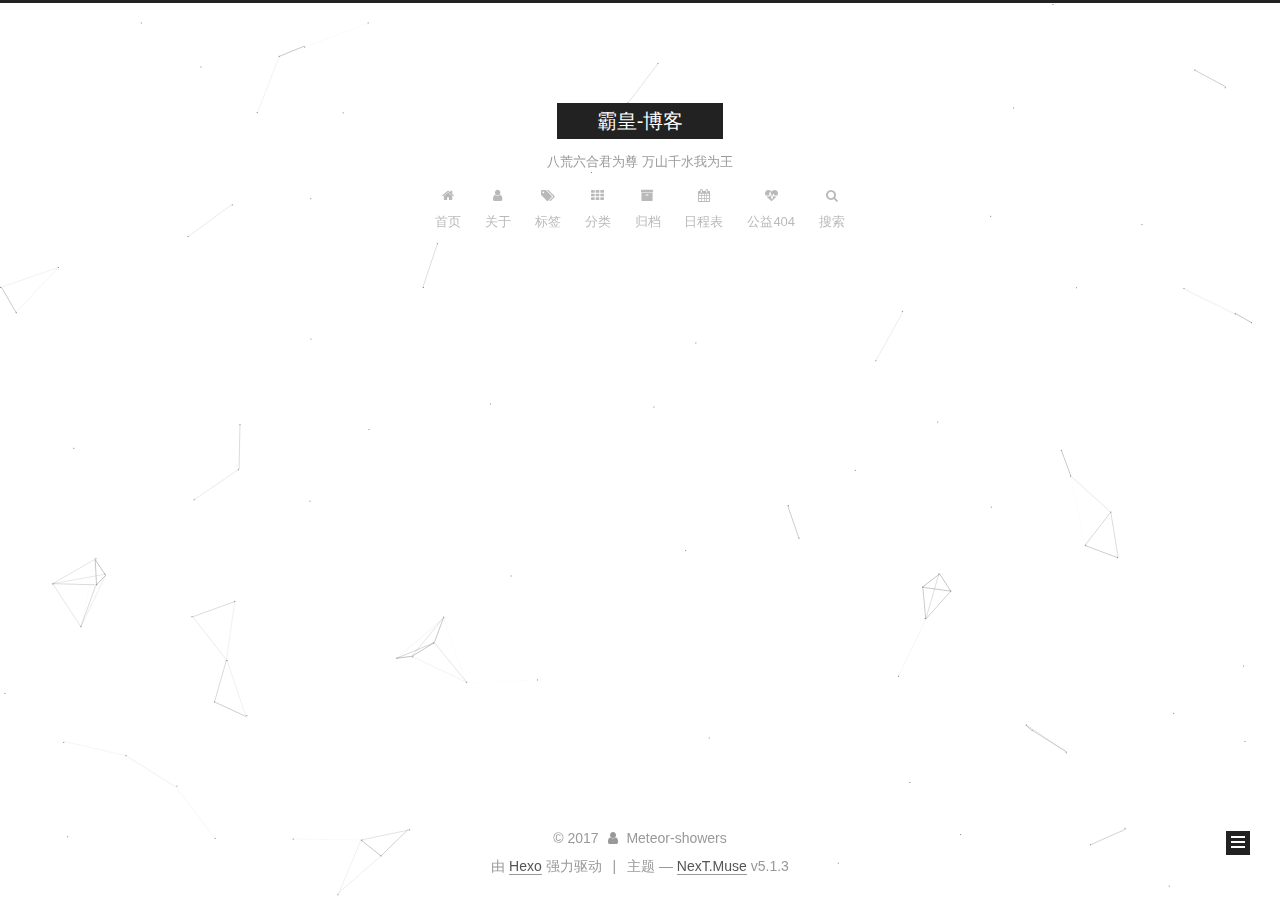
<file: archives/index.html>
<!DOCTYPE html>



  


<html class="theme-next muse use-motion" lang="zh-Hans">
<head>
  <meta charset="UTF-8"/>
<meta http-equiv="X-UA-Compatible" content="IE=edge" />
<meta name="viewport" content="width=device-width, initial-scale=1, maximum-scale=1"/>
<meta name="theme-color" content="#222">









<meta http-equiv="Cache-Control" content="no-transform" />
<meta http-equiv="Cache-Control" content="no-siteapp" />
















  
  
  <link href="/lib/fancybox/source/jquery.fancybox.css?v=2.1.5" rel="stylesheet" type="text/css" />







<link href="/lib/font-awesome/css/font-awesome.min.css?v=4.6.2" rel="stylesheet" type="text/css" />

<link href="/css/main.css?v=5.1.3" rel="stylesheet" type="text/css" />


  <link rel="apple-touch-icon" sizes="180x180" href="/images/apple-touch-icon-next.png?v=5.1.3">


  <link rel="icon" type="image/png" sizes="32x32" href="/images/favicon-32x32-next.png?v=5.1.3">


  <link rel="icon" type="image/png" sizes="16x16" href="/images/favicon-16x16-next.png?v=5.1.3">


  <link rel="mask-icon" href="/images/logo.svg?v=5.1.3" color="#222">





  <meta name="keywords" content="Hexo, NexT" />





  <link rel="alternate" href="/atom.xml" title="霸皇-博客" type="application/atom+xml" />






<meta name="description" content="一个人的对白,总是带有感情">
<meta property="og:type" content="website">
<meta property="og:title" content="霸皇-博客">
<meta property="og:url" content="http://yoursite.com/archives/index.html">
<meta property="og:site_name" content="霸皇-博客">
<meta property="og:description" content="一个人的对白,总是带有感情">
<meta property="og:locale" content="zh-Hans">
<meta name="twitter:card" content="summary">
<meta name="twitter:title" content="霸皇-博客">
<meta name="twitter:description" content="一个人的对白,总是带有感情">



<script type="text/javascript" id="hexo.configurations">
  var NexT = window.NexT || {};
  var CONFIG = {
    root: '/',
    scheme: 'Muse',
    version: '5.1.3',
    sidebar: {"position":"left","display":"post","offset":12,"b2t":false,"scrollpercent":false,"onmobile":false},
    fancybox: true,
    tabs: true,
    motion: {"enable":true,"async":false,"transition":{"post_block":"fadeIn","post_header":"slideDownIn","post_body":"slideDownIn","coll_header":"slideLeftIn","sidebar":"slideUpIn"}},
    duoshuo: {
      userId: '0',
      author: '博主'
    },
    algolia: {
      applicationID: '',
      apiKey: '',
      indexName: '',
      hits: {"per_page":10},
      labels: {"input_placeholder":"Search for Posts","hits_empty":"We didn't find any results for the search: ${query}","hits_stats":"${hits} results found in ${time} ms"}
    }
  };
</script>



  <link rel="canonical" href="http://yoursite.com/archives/"/>





  <title>归档 | 霸皇-博客</title>
  








</head>

<body itemscope itemtype="http://schema.org/WebPage" lang="zh-Hans">

  
  
    
  

  <div class="container sidebar-position-left page-archive">
    <div class="headband"></div>

    <header id="header" class="header" itemscope itemtype="http://schema.org/WPHeader">
      <div class="header-inner"><div class="site-brand-wrapper">
  <div class="site-meta ">
    

    <div class="custom-logo-site-title">
      <a href="/"  class="brand" rel="start">
        <span class="logo-line-before"><i></i></span>
        <span class="site-title">霸皇-博客</span>
        <span class="logo-line-after"><i></i></span>
      </a>
    </div>
      
        <p class="site-subtitle">八荒六合君为尊 万山千水我为王</p>
      
  </div>

  <div class="site-nav-toggle">
    <button>
      <span class="btn-bar"></span>
      <span class="btn-bar"></span>
      <span class="btn-bar"></span>
    </button>
  </div>
</div>

<nav class="site-nav">
  

  
    <ul id="menu" class="menu">
      
        
        <li class="menu-item menu-item-home">
          <a href="/" rel="section">
            
              <i class="menu-item-icon fa fa-fw fa-home"></i> <br />
            
            首页
          </a>
        </li>
      
        
        <li class="menu-item menu-item-about">
          <a href="/about/" rel="section">
            
              <i class="menu-item-icon fa fa-fw fa-user"></i> <br />
            
            关于
          </a>
        </li>
      
        
        <li class="menu-item menu-item-tags">
          <a href="/tags/" rel="section">
            
              <i class="menu-item-icon fa fa-fw fa-tags"></i> <br />
            
            标签
          </a>
        </li>
      
        
        <li class="menu-item menu-item-categories">
          <a href="/categories/" rel="section">
            
              <i class="menu-item-icon fa fa-fw fa-th"></i> <br />
            
            分类
          </a>
        </li>
      
        
        <li class="menu-item menu-item-archives">
          <a href="/archives/" rel="section">
            
              <i class="menu-item-icon fa fa-fw fa-archive"></i> <br />
            
            归档
          </a>
        </li>
      
        
        <li class="menu-item menu-item-schedule">
          <a href="/schedule/" rel="section">
            
              <i class="menu-item-icon fa fa-fw fa-calendar"></i> <br />
            
            日程表
          </a>
        </li>
      
        
        <li class="menu-item menu-item-commonweal">
          <a href="/404.html" rel="section">
            
              <i class="menu-item-icon fa fa-fw fa-heartbeat"></i> <br />
            
            公益404
          </a>
        </li>
      

      
        <li class="menu-item menu-item-search">
          
            <a href="javascript:;" class="popup-trigger">
          
            
              <i class="menu-item-icon fa fa-search fa-fw"></i> <br />
            
            搜索
          </a>
        </li>
      
    </ul>
  

  
    <div class="site-search">
      
  <div class="popup search-popup local-search-popup">
  <div class="local-search-header clearfix">
    <span class="search-icon">
      <i class="fa fa-search"></i>
    </span>
    <span class="popup-btn-close">
      <i class="fa fa-times-circle"></i>
    </span>
    <div class="local-search-input-wrapper">
      <input autocomplete="off"
             placeholder="搜索..." spellcheck="false"
             type="text" id="local-search-input">
    </div>
  </div>
  <div id="local-search-result"></div>
</div>



    </div>
  
</nav>



 </div>
    </header>

    <main id="main" class="main">
      <div class="main-inner">
        <div class="content-wrap">
          <div id="content" class="content">
            

  
  
  
  <div class="post-block archive">
    <div id="posts" class="posts-collapse">
      <span class="archive-move-on"></span>

      <span class="archive-page-counter">
        
        
        
          
        
        嗯..! 目前共计 3 篇日志。 继续努力。
      </span>

      

        
        
        

        
          
          <div class="collection-title">
            <h1 class="archive-year" id="archive-year-2017">2017</h1>
          </div>
        
        

        

  <article class="post post-type-normal" itemscope itemtype="http://schema.org/Article">
    <header class="post-header">

      <h2 class="post-title">
        
            <a class="post-title-link" href="/2017/10/28/Node小结/" itemprop="url">
              
                <span itemprop="name">Node小结</span>
              
            </a>
        
      </h2>

      <div class="post-meta">
        <time class="post-time" itemprop="dateCreated"
              datetime="2017-10-28T14:57:17+08:00"
              content="2017-10-28" >
          10-28
        </time>
      </div>

    </header>
  </article>



      

        
        
        

        
        

        

  <article class="post post-type-normal" itemscope itemtype="http://schema.org/Article">
    <header class="post-header">

      <h2 class="post-title">
        
            <a class="post-title-link" href="/2017/10/26/first/" itemprop="url">
              
                <span itemprop="name">first</span>
              
            </a>
        
      </h2>

      <div class="post-meta">
        <time class="post-time" itemprop="dateCreated"
              datetime="2017-10-26T18:05:26+08:00"
              content="2017-10-26" >
          10-26
        </time>
      </div>

    </header>
  </article>



      

        
        
        

        
        

        

  <article class="post post-type-normal" itemscope itemtype="http://schema.org/Article">
    <header class="post-header">

      <h2 class="post-title">
        
            <a class="post-title-link" href="/2017/10/26/hello-world/" itemprop="url">
              
                <span itemprop="name">Hello World</span>
              
            </a>
        
      </h2>

      <div class="post-meta">
        <time class="post-time" itemprop="dateCreated"
              datetime="2017-10-26T17:56:52+08:00"
              content="2017-10-26" >
          10-26
        </time>
      </div>

    </header>
  </article>



      

    </div>
  </div>
  
  
  

  



          </div>
          


          

        </div>
        
          
  
  <div class="sidebar-toggle">
    <div class="sidebar-toggle-line-wrap">
      <span class="sidebar-toggle-line sidebar-toggle-line-first"></span>
      <span class="sidebar-toggle-line sidebar-toggle-line-middle"></span>
      <span class="sidebar-toggle-line sidebar-toggle-line-last"></span>
    </div>
  </div>

  <aside id="sidebar" class="sidebar">
    
    <div class="sidebar-inner">

      

      

      <section class="site-overview-wrap sidebar-panel sidebar-panel-active">
        <div class="site-overview">
          <div class="site-author motion-element" itemprop="author" itemscope itemtype="http://schema.org/Person">
            
              <p class="site-author-name" itemprop="name">Meteor-showers</p>
              <p class="site-description motion-element" itemprop="description">一个人的对白,总是带有感情</p>
          </div>

          <nav class="site-state motion-element">

            
              <div class="site-state-item site-state-posts">
              
                <a href="/archives/">
              
                  <span class="site-state-item-count">3</span>
                  <span class="site-state-item-name">日志</span>
                </a>
              </div>
            

            

            

          </nav>

          
            <div class="feed-link motion-element">
              <a href="/atom.xml" rel="alternate">
                <i class="fa fa-rss"></i>
                RSS
              </a>
            </div>
          

          <div class="links-of-author motion-element">
            
          </div>

          
          

          
          

          

        </div>
      </section>

      

      

    </div>
  </aside>


        
      </div>
    </main>

    <footer id="footer" class="footer">
      <div class="footer-inner">
        <div class="copyright">&copy; <span itemprop="copyrightYear">2017</span>
  <span class="with-love">
    <i class="fa fa-user"></i>
  </span>
  <span class="author" itemprop="copyrightHolder">Meteor-showers</span>

  
</div>


  <div class="powered-by">由 <a class="theme-link" target="_blank" href="https://hexo.io">Hexo</a> 强力驱动</div>



  <span class="post-meta-divider">|</span>



  <div class="theme-info">主题 &mdash; <a class="theme-link" target="_blank" href="https://github.com/iissnan/hexo-theme-next">NexT.Muse</a> v5.1.3</div>




        







        
      </div>
    </footer>

    
      <div class="back-to-top">
        <i class="fa fa-arrow-up"></i>
        
      </div>
    

    

  </div>

  

<script type="text/javascript">
  if (Object.prototype.toString.call(window.Promise) !== '[object Function]') {
    window.Promise = null;
  }
</script>









  


  











  
  
    <script type="text/javascript" src="/lib/jquery/index.js?v=2.1.3"></script>
  

  
  
    <script type="text/javascript" src="/lib/fastclick/lib/fastclick.min.js?v=1.0.6"></script>
  

  
  
    <script type="text/javascript" src="/lib/jquery_lazyload/jquery.lazyload.js?v=1.9.7"></script>
  

  
  
    <script type="text/javascript" src="/lib/velocity/velocity.min.js?v=1.2.1"></script>
  

  
  
    <script type="text/javascript" src="/lib/velocity/velocity.ui.min.js?v=1.2.1"></script>
  

  
  
    <script type="text/javascript" src="/lib/fancybox/source/jquery.fancybox.pack.js?v=2.1.5"></script>
  

  
  
    <script type="text/javascript" src="/lib/canvas-nest/canvas-nest.min.js"></script>
  


  


  <script type="text/javascript" src="/js/src/utils.js?v=5.1.3"></script>

  <script type="text/javascript" src="/js/src/motion.js?v=5.1.3"></script>



  
  

  

  


  <script type="text/javascript" src="/js/src/bootstrap.js?v=5.1.3"></script>



  


  




	





  





  












  

  <script type="text/javascript">
    // Popup Window;
    var isfetched = false;
    var isXml = true;
    // Search DB path;
    var search_path = "";
    if (search_path.length === 0) {
      search_path = "search.xml";
    } else if (/json$/i.test(search_path)) {
      isXml = false;
    }
    var path = "/" + search_path;
    // monitor main search box;

    var onPopupClose = function (e) {
      $('.popup').hide();
      $('#local-search-input').val('');
      $('.search-result-list').remove();
      $('#no-result').remove();
      $(".local-search-pop-overlay").remove();
      $('body').css('overflow', '');
    }

    function proceedsearch() {
      $("body")
        .append('<div class="search-popup-overlay local-search-pop-overlay"></div>')
        .css('overflow', 'hidden');
      $('.search-popup-overlay').click(onPopupClose);
      $('.popup').toggle();
      var $localSearchInput = $('#local-search-input');
      $localSearchInput.attr("autocapitalize", "none");
      $localSearchInput.attr("autocorrect", "off");
      $localSearchInput.focus();
    }

    // search function;
    var searchFunc = function(path, search_id, content_id) {
      'use strict';

      // start loading animation
      $("body")
        .append('<div class="search-popup-overlay local-search-pop-overlay">' +
          '<div id="search-loading-icon">' +
          '<i class="fa fa-spinner fa-pulse fa-5x fa-fw"></i>' +
          '</div>' +
          '</div>')
        .css('overflow', 'hidden');
      $("#search-loading-icon").css('margin', '20% auto 0 auto').css('text-align', 'center');

      $.ajax({
        url: path,
        dataType: isXml ? "xml" : "json",
        async: true,
        success: function(res) {
          // get the contents from search data
          isfetched = true;
          $('.popup').detach().appendTo('.header-inner');
          var datas = isXml ? $("entry", res).map(function() {
            return {
              title: $("title", this).text(),
              content: $("content",this).text(),
              url: $("url" , this).text()
            };
          }).get() : res;
          var input = document.getElementById(search_id);
          var resultContent = document.getElementById(content_id);
          var inputEventFunction = function() {
            var searchText = input.value.trim().toLowerCase();
            var keywords = searchText.split(/[\s\-]+/);
            if (keywords.length > 1) {
              keywords.push(searchText);
            }
            var resultItems = [];
            if (searchText.length > 0) {
              // perform local searching
              datas.forEach(function(data) {
                var isMatch = false;
                var hitCount = 0;
                var searchTextCount = 0;
                var title = data.title.trim();
                var titleInLowerCase = title.toLowerCase();
                var content = data.content.trim().replace(/<[^>]+>/g,"");
                var contentInLowerCase = content.toLowerCase();
                var articleUrl = decodeURIComponent(data.url);
                var indexOfTitle = [];
                var indexOfContent = [];
                // only match articles with not empty titles
                if(title != '') {
                  keywords.forEach(function(keyword) {
                    function getIndexByWord(word, text, caseSensitive) {
                      var wordLen = word.length;
                      if (wordLen === 0) {
                        return [];
                      }
                      var startPosition = 0, position = [], index = [];
                      if (!caseSensitive) {
                        text = text.toLowerCase();
                        word = word.toLowerCase();
                      }
                      while ((position = text.indexOf(word, startPosition)) > -1) {
                        index.push({position: position, word: word});
                        startPosition = position + wordLen;
                      }
                      return index;
                    }

                    indexOfTitle = indexOfTitle.concat(getIndexByWord(keyword, titleInLowerCase, false));
                    indexOfContent = indexOfContent.concat(getIndexByWord(keyword, contentInLowerCase, false));
                  });
                  if (indexOfTitle.length > 0 || indexOfContent.length > 0) {
                    isMatch = true;
                    hitCount = indexOfTitle.length + indexOfContent.length;
                  }
                }

                // show search results

                if (isMatch) {
                  // sort index by position of keyword

                  [indexOfTitle, indexOfContent].forEach(function (index) {
                    index.sort(function (itemLeft, itemRight) {
                      if (itemRight.position !== itemLeft.position) {
                        return itemRight.position - itemLeft.position;
                      } else {
                        return itemLeft.word.length - itemRight.word.length;
                      }
                    });
                  });

                  // merge hits into slices

                  function mergeIntoSlice(text, start, end, index) {
                    var item = index[index.length - 1];
                    var position = item.position;
                    var word = item.word;
                    var hits = [];
                    var searchTextCountInSlice = 0;
                    while (position + word.length <= end && index.length != 0) {
                      if (word === searchText) {
                        searchTextCountInSlice++;
                      }
                      hits.push({position: position, length: word.length});
                      var wordEnd = position + word.length;

                      // move to next position of hit

                      index.pop();
                      while (index.length != 0) {
                        item = index[index.length - 1];
                        position = item.position;
                        word = item.word;
                        if (wordEnd > position) {
                          index.pop();
                        } else {
                          break;
                        }
                      }
                    }
                    searchTextCount += searchTextCountInSlice;
                    return {
                      hits: hits,
                      start: start,
                      end: end,
                      searchTextCount: searchTextCountInSlice
                    };
                  }

                  var slicesOfTitle = [];
                  if (indexOfTitle.length != 0) {
                    slicesOfTitle.push(mergeIntoSlice(title, 0, title.length, indexOfTitle));
                  }

                  var slicesOfContent = [];
                  while (indexOfContent.length != 0) {
                    var item = indexOfContent[indexOfContent.length - 1];
                    var position = item.position;
                    var word = item.word;
                    // cut out 100 characters
                    var start = position - 20;
                    var end = position + 80;
                    if(start < 0){
                      start = 0;
                    }
                    if (end < position + word.length) {
                      end = position + word.length;
                    }
                    if(end > content.length){
                      end = content.length;
                    }
                    slicesOfContent.push(mergeIntoSlice(content, start, end, indexOfContent));
                  }

                  // sort slices in content by search text's count and hits' count

                  slicesOfContent.sort(function (sliceLeft, sliceRight) {
                    if (sliceLeft.searchTextCount !== sliceRight.searchTextCount) {
                      return sliceRight.searchTextCount - sliceLeft.searchTextCount;
                    } else if (sliceLeft.hits.length !== sliceRight.hits.length) {
                      return sliceRight.hits.length - sliceLeft.hits.length;
                    } else {
                      return sliceLeft.start - sliceRight.start;
                    }
                  });

                  // select top N slices in content

                  var upperBound = parseInt('1');
                  if (upperBound >= 0) {
                    slicesOfContent = slicesOfContent.slice(0, upperBound);
                  }

                  // highlight title and content

                  function highlightKeyword(text, slice) {
                    var result = '';
                    var prevEnd = slice.start;
                    slice.hits.forEach(function (hit) {
                      result += text.substring(prevEnd, hit.position);
                      var end = hit.position + hit.length;
                      result += '<b class="search-keyword">' + text.substring(hit.position, end) + '</b>';
                      prevEnd = end;
                    });
                    result += text.substring(prevEnd, slice.end);
                    return result;
                  }

                  var resultItem = '';

                  if (slicesOfTitle.length != 0) {
                    resultItem += "<li><a href='" + articleUrl + "' class='search-result-title'>" + highlightKeyword(title, slicesOfTitle[0]) + "</a>";
                  } else {
                    resultItem += "<li><a href='" + articleUrl + "' class='search-result-title'>" + title + "</a>";
                  }

                  slicesOfContent.forEach(function (slice) {
                    resultItem += "<a href='" + articleUrl + "'>" +
                      "<p class=\"search-result\">" + highlightKeyword(content, slice) +
                      "...</p>" + "</a>";
                  });

                  resultItem += "</li>";
                  resultItems.push({
                    item: resultItem,
                    searchTextCount: searchTextCount,
                    hitCount: hitCount,
                    id: resultItems.length
                  });
                }
              })
            };
            if (keywords.length === 1 && keywords[0] === "") {
              resultContent.innerHTML = '<div id="no-result"><i class="fa fa-search fa-5x" /></div>'
            } else if (resultItems.length === 0) {
              resultContent.innerHTML = '<div id="no-result"><i class="fa fa-frown-o fa-5x" /></div>'
            } else {
              resultItems.sort(function (resultLeft, resultRight) {
                if (resultLeft.searchTextCount !== resultRight.searchTextCount) {
                  return resultRight.searchTextCount - resultLeft.searchTextCount;
                } else if (resultLeft.hitCount !== resultRight.hitCount) {
                  return resultRight.hitCount - resultLeft.hitCount;
                } else {
                  return resultRight.id - resultLeft.id;
                }
              });
              var searchResultList = '<ul class=\"search-result-list\">';
              resultItems.forEach(function (result) {
                searchResultList += result.item;
              })
              searchResultList += "</ul>";
              resultContent.innerHTML = searchResultList;
            }
          }

          if ('auto' === 'auto') {
            input.addEventListener('input', inputEventFunction);
          } else {
            $('.search-icon').click(inputEventFunction);
            input.addEventListener('keypress', function (event) {
              if (event.keyCode === 13) {
                inputEventFunction();
              }
            });
          }

          // remove loading animation
          $(".local-search-pop-overlay").remove();
          $('body').css('overflow', '');

          proceedsearch();
        }
      });
    }

    // handle and trigger popup window;
    $('.popup-trigger').click(function(e) {
      e.stopPropagation();
      if (isfetched === false) {
        searchFunc(path, 'local-search-input', 'local-search-result');
      } else {
        proceedsearch();
      };
    });

    $('.popup-btn-close').click(onPopupClose);
    $('.popup').click(function(e){
      e.stopPropagation();
    });
    $(document).on('keyup', function (event) {
      var shouldDismissSearchPopup = event.which === 27 &&
        $('.search-popup').is(':visible');
      if (shouldDismissSearchPopup) {
        onPopupClose();
      }
    });
  </script>





  

  

  
  

  

  

  

</body>
</html>
</file>
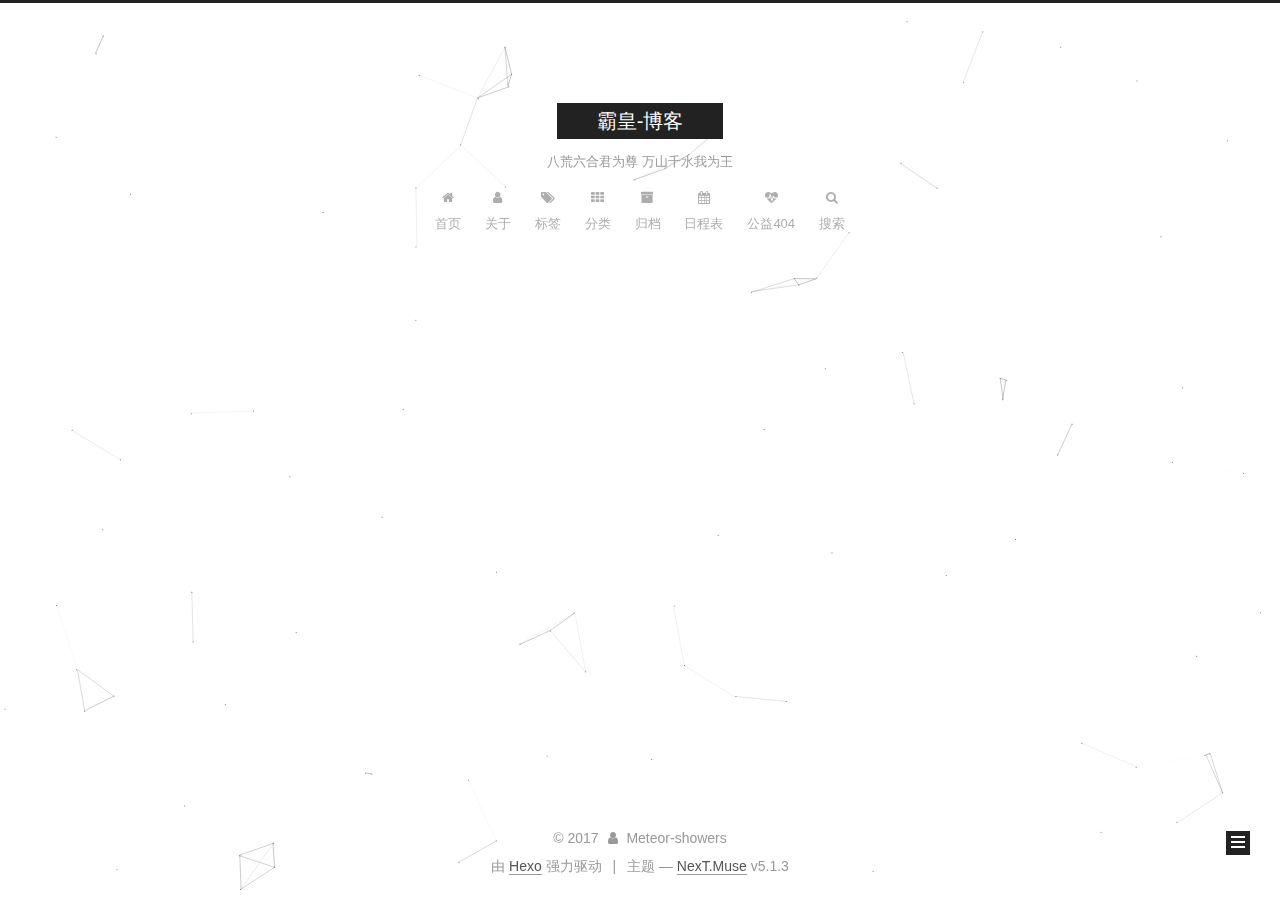
<file: archives/2017/index.html>
<!DOCTYPE html>



  


<html class="theme-next muse use-motion" lang="zh-Hans">
<head>
  <meta charset="UTF-8"/>
<meta http-equiv="X-UA-Compatible" content="IE=edge" />
<meta name="viewport" content="width=device-width, initial-scale=1, maximum-scale=1"/>
<meta name="theme-color" content="#222">









<meta http-equiv="Cache-Control" content="no-transform" />
<meta http-equiv="Cache-Control" content="no-siteapp" />
















  
  
  <link href="/lib/fancybox/source/jquery.fancybox.css?v=2.1.5" rel="stylesheet" type="text/css" />







<link href="/lib/font-awesome/css/font-awesome.min.css?v=4.6.2" rel="stylesheet" type="text/css" />

<link href="/css/main.css?v=5.1.3" rel="stylesheet" type="text/css" />


  <link rel="apple-touch-icon" sizes="180x180" href="/images/apple-touch-icon-next.png?v=5.1.3">


  <link rel="icon" type="image/png" sizes="32x32" href="/images/favicon-32x32-next.png?v=5.1.3">


  <link rel="icon" type="image/png" sizes="16x16" href="/images/favicon-16x16-next.png?v=5.1.3">


  <link rel="mask-icon" href="/images/logo.svg?v=5.1.3" color="#222">





  <meta name="keywords" content="Hexo, NexT" />





  <link rel="alternate" href="/atom.xml" title="霸皇-博客" type="application/atom+xml" />






<meta name="description" content="一个人的对白,总是带有感情">
<meta property="og:type" content="website">
<meta property="og:title" content="霸皇-博客">
<meta property="og:url" content="http://yoursite.com/archives/2017/index.html">
<meta property="og:site_name" content="霸皇-博客">
<meta property="og:description" content="一个人的对白,总是带有感情">
<meta property="og:locale" content="zh-Hans">
<meta name="twitter:card" content="summary">
<meta name="twitter:title" content="霸皇-博客">
<meta name="twitter:description" content="一个人的对白,总是带有感情">



<script type="text/javascript" id="hexo.configurations">
  var NexT = window.NexT || {};
  var CONFIG = {
    root: '/',
    scheme: 'Muse',
    version: '5.1.3',
    sidebar: {"position":"left","display":"post","offset":12,"b2t":false,"scrollpercent":false,"onmobile":false},
    fancybox: true,
    tabs: true,
    motion: {"enable":true,"async":false,"transition":{"post_block":"fadeIn","post_header":"slideDownIn","post_body":"slideDownIn","coll_header":"slideLeftIn","sidebar":"slideUpIn"}},
    duoshuo: {
      userId: '0',
      author: '博主'
    },
    algolia: {
      applicationID: '',
      apiKey: '',
      indexName: '',
      hits: {"per_page":10},
      labels: {"input_placeholder":"Search for Posts","hits_empty":"We didn't find any results for the search: ${query}","hits_stats":"${hits} results found in ${time} ms"}
    }
  };
</script>



  <link rel="canonical" href="http://yoursite.com/archives/2017/"/>





  <title>归档 | 霸皇-博客</title>
  








</head>

<body itemscope itemtype="http://schema.org/WebPage" lang="zh-Hans">

  
  
    
  

  <div class="container sidebar-position-left page-archive">
    <div class="headband"></div>

    <header id="header" class="header" itemscope itemtype="http://schema.org/WPHeader">
      <div class="header-inner"><div class="site-brand-wrapper">
  <div class="site-meta ">
    

    <div class="custom-logo-site-title">
      <a href="/"  class="brand" rel="start">
        <span class="logo-line-before"><i></i></span>
        <span class="site-title">霸皇-博客</span>
        <span class="logo-line-after"><i></i></span>
      </a>
    </div>
      
        <p class="site-subtitle">八荒六合君为尊 万山千水我为王</p>
      
  </div>

  <div class="site-nav-toggle">
    <button>
      <span class="btn-bar"></span>
      <span class="btn-bar"></span>
      <span class="btn-bar"></span>
    </button>
  </div>
</div>

<nav class="site-nav">
  

  
    <ul id="menu" class="menu">
      
        
        <li class="menu-item menu-item-home">
          <a href="/" rel="section">
            
              <i class="menu-item-icon fa fa-fw fa-home"></i> <br />
            
            首页
          </a>
        </li>
      
        
        <li class="menu-item menu-item-about">
          <a href="/about/" rel="section">
            
              <i class="menu-item-icon fa fa-fw fa-user"></i> <br />
            
            关于
          </a>
        </li>
      
        
        <li class="menu-item menu-item-tags">
          <a href="/tags/" rel="section">
            
              <i class="menu-item-icon fa fa-fw fa-tags"></i> <br />
            
            标签
          </a>
        </li>
      
        
        <li class="menu-item menu-item-categories">
          <a href="/categories/" rel="section">
            
              <i class="menu-item-icon fa fa-fw fa-th"></i> <br />
            
            分类
          </a>
        </li>
      
        
        <li class="menu-item menu-item-archives">
          <a href="/archives/" rel="section">
            
              <i class="menu-item-icon fa fa-fw fa-archive"></i> <br />
            
            归档
          </a>
        </li>
      
        
        <li class="menu-item menu-item-schedule">
          <a href="/schedule/" rel="section">
            
              <i class="menu-item-icon fa fa-fw fa-calendar"></i> <br />
            
            日程表
          </a>
        </li>
      
        
        <li class="menu-item menu-item-commonweal">
          <a href="/404.html" rel="section">
            
              <i class="menu-item-icon fa fa-fw fa-heartbeat"></i> <br />
            
            公益404
          </a>
        </li>
      

      
        <li class="menu-item menu-item-search">
          
            <a href="javascript:;" class="popup-trigger">
          
            
              <i class="menu-item-icon fa fa-search fa-fw"></i> <br />
            
            搜索
          </a>
        </li>
      
    </ul>
  

  
    <div class="site-search">
      
  <div class="popup search-popup local-search-popup">
  <div class="local-search-header clearfix">
    <span class="search-icon">
      <i class="fa fa-search"></i>
    </span>
    <span class="popup-btn-close">
      <i class="fa fa-times-circle"></i>
    </span>
    <div class="local-search-input-wrapper">
      <input autocomplete="off"
             placeholder="搜索..." spellcheck="false"
             type="text" id="local-search-input">
    </div>
  </div>
  <div id="local-search-result"></div>
</div>



    </div>
  
</nav>



 </div>
    </header>

    <main id="main" class="main">
      <div class="main-inner">
        <div class="content-wrap">
          <div id="content" class="content">
            

  
  
  
  <div class="post-block archive">
    <div id="posts" class="posts-collapse">
      <span class="archive-move-on"></span>

      <span class="archive-page-counter">
        
        
        
          
        
        嗯..! 目前共计 3 篇日志。 继续努力。
      </span>

      

        
        
        

        
          
          <div class="collection-title">
            <h1 class="archive-year" id="archive-year-2017">2017</h1>
          </div>
        
        

        

  <article class="post post-type-normal" itemscope itemtype="http://schema.org/Article">
    <header class="post-header">

      <h2 class="post-title">
        
            <a class="post-title-link" href="/2017/10/28/Node小结/" itemprop="url">
              
                <span itemprop="name">Node小结</span>
              
            </a>
        
      </h2>

      <div class="post-meta">
        <time class="post-time" itemprop="dateCreated"
              datetime="2017-10-28T14:57:17+08:00"
              content="2017-10-28" >
          10-28
        </time>
      </div>

    </header>
  </article>



      

        
        
        

        
        

        

  <article class="post post-type-normal" itemscope itemtype="http://schema.org/Article">
    <header class="post-header">

      <h2 class="post-title">
        
            <a class="post-title-link" href="/2017/10/26/first/" itemprop="url">
              
                <span itemprop="name">first</span>
              
            </a>
        
      </h2>

      <div class="post-meta">
        <time class="post-time" itemprop="dateCreated"
              datetime="2017-10-26T18:05:26+08:00"
              content="2017-10-26" >
          10-26
        </time>
      </div>

    </header>
  </article>



      

        
        
        

        
        

        

  <article class="post post-type-normal" itemscope itemtype="http://schema.org/Article">
    <header class="post-header">

      <h2 class="post-title">
        
            <a class="post-title-link" href="/2017/10/26/hello-world/" itemprop="url">
              
                <span itemprop="name">Hello World</span>
              
            </a>
        
      </h2>

      <div class="post-meta">
        <time class="post-time" itemprop="dateCreated"
              datetime="2017-10-26T17:56:52+08:00"
              content="2017-10-26" >
          10-26
        </time>
      </div>

    </header>
  </article>



      

    </div>
  </div>
  
  
  

  



          </div>
          


          

        </div>
        
          
  
  <div class="sidebar-toggle">
    <div class="sidebar-toggle-line-wrap">
      <span class="sidebar-toggle-line sidebar-toggle-line-first"></span>
      <span class="sidebar-toggle-line sidebar-toggle-line-middle"></span>
      <span class="sidebar-toggle-line sidebar-toggle-line-last"></span>
    </div>
  </div>

  <aside id="sidebar" class="sidebar">
    
    <div class="sidebar-inner">

      

      

      <section class="site-overview-wrap sidebar-panel sidebar-panel-active">
        <div class="site-overview">
          <div class="site-author motion-element" itemprop="author" itemscope itemtype="http://schema.org/Person">
            
              <p class="site-author-name" itemprop="name">Meteor-showers</p>
              <p class="site-description motion-element" itemprop="description">一个人的对白,总是带有感情</p>
          </div>

          <nav class="site-state motion-element">

            
              <div class="site-state-item site-state-posts">
              
                <a href="/archives/">
              
                  <span class="site-state-item-count">3</span>
                  <span class="site-state-item-name">日志</span>
                </a>
              </div>
            

            

            

          </nav>

          
            <div class="feed-link motion-element">
              <a href="/atom.xml" rel="alternate">
                <i class="fa fa-rss"></i>
                RSS
              </a>
            </div>
          

          <div class="links-of-author motion-element">
            
          </div>

          
          

          
          

          

        </div>
      </section>

      

      

    </div>
  </aside>


        
      </div>
    </main>

    <footer id="footer" class="footer">
      <div class="footer-inner">
        <div class="copyright">&copy; <span itemprop="copyrightYear">2017</span>
  <span class="with-love">
    <i class="fa fa-user"></i>
  </span>
  <span class="author" itemprop="copyrightHolder">Meteor-showers</span>

  
</div>


  <div class="powered-by">由 <a class="theme-link" target="_blank" href="https://hexo.io">Hexo</a> 强力驱动</div>



  <span class="post-meta-divider">|</span>



  <div class="theme-info">主题 &mdash; <a class="theme-link" target="_blank" href="https://github.com/iissnan/hexo-theme-next">NexT.Muse</a> v5.1.3</div>




        







        
      </div>
    </footer>

    
      <div class="back-to-top">
        <i class="fa fa-arrow-up"></i>
        
      </div>
    

    

  </div>

  

<script type="text/javascript">
  if (Object.prototype.toString.call(window.Promise) !== '[object Function]') {
    window.Promise = null;
  }
</script>









  


  











  
  
    <script type="text/javascript" src="/lib/jquery/index.js?v=2.1.3"></script>
  

  
  
    <script type="text/javascript" src="/lib/fastclick/lib/fastclick.min.js?v=1.0.6"></script>
  

  
  
    <script type="text/javascript" src="/lib/jquery_lazyload/jquery.lazyload.js?v=1.9.7"></script>
  

  
  
    <script type="text/javascript" src="/lib/velocity/velocity.min.js?v=1.2.1"></script>
  

  
  
    <script type="text/javascript" src="/lib/velocity/velocity.ui.min.js?v=1.2.1"></script>
  

  
  
    <script type="text/javascript" src="/lib/fancybox/source/jquery.fancybox.pack.js?v=2.1.5"></script>
  

  
  
    <script type="text/javascript" src="/lib/canvas-nest/canvas-nest.min.js"></script>
  


  


  <script type="text/javascript" src="/js/src/utils.js?v=5.1.3"></script>

  <script type="text/javascript" src="/js/src/motion.js?v=5.1.3"></script>



  
  

  

  


  <script type="text/javascript" src="/js/src/bootstrap.js?v=5.1.3"></script>



  


  




	





  





  












  

  <script type="text/javascript">
    // Popup Window;
    var isfetched = false;
    var isXml = true;
    // Search DB path;
    var search_path = "";
    if (search_path.length === 0) {
      search_path = "search.xml";
    } else if (/json$/i.test(search_path)) {
      isXml = false;
    }
    var path = "/" + search_path;
    // monitor main search box;

    var onPopupClose = function (e) {
      $('.popup').hide();
      $('#local-search-input').val('');
      $('.search-result-list').remove();
      $('#no-result').remove();
      $(".local-search-pop-overlay").remove();
      $('body').css('overflow', '');
    }

    function proceedsearch() {
      $("body")
        .append('<div class="search-popup-overlay local-search-pop-overlay"></div>')
        .css('overflow', 'hidden');
      $('.search-popup-overlay').click(onPopupClose);
      $('.popup').toggle();
      var $localSearchInput = $('#local-search-input');
      $localSearchInput.attr("autocapitalize", "none");
      $localSearchInput.attr("autocorrect", "off");
      $localSearchInput.focus();
    }

    // search function;
    var searchFunc = function(path, search_id, content_id) {
      'use strict';

      // start loading animation
      $("body")
        .append('<div class="search-popup-overlay local-search-pop-overlay">' +
          '<div id="search-loading-icon">' +
          '<i class="fa fa-spinner fa-pulse fa-5x fa-fw"></i>' +
          '</div>' +
          '</div>')
        .css('overflow', 'hidden');
      $("#search-loading-icon").css('margin', '20% auto 0 auto').css('text-align', 'center');

      $.ajax({
        url: path,
        dataType: isXml ? "xml" : "json",
        async: true,
        success: function(res) {
          // get the contents from search data
          isfetched = true;
          $('.popup').detach().appendTo('.header-inner');
          var datas = isXml ? $("entry", res).map(function() {
            return {
              title: $("title", this).text(),
              content: $("content",this).text(),
              url: $("url" , this).text()
            };
          }).get() : res;
          var input = document.getElementById(search_id);
          var resultContent = document.getElementById(content_id);
          var inputEventFunction = function() {
            var searchText = input.value.trim().toLowerCase();
            var keywords = searchText.split(/[\s\-]+/);
            if (keywords.length > 1) {
              keywords.push(searchText);
            }
            var resultItems = [];
            if (searchText.length > 0) {
              // perform local searching
              datas.forEach(function(data) {
                var isMatch = false;
                var hitCount = 0;
                var searchTextCount = 0;
                var title = data.title.trim();
                var titleInLowerCase = title.toLowerCase();
                var content = data.content.trim().replace(/<[^>]+>/g,"");
                var contentInLowerCase = content.toLowerCase();
                var articleUrl = decodeURIComponent(data.url);
                var indexOfTitle = [];
                var indexOfContent = [];
                // only match articles with not empty titles
                if(title != '') {
                  keywords.forEach(function(keyword) {
                    function getIndexByWord(word, text, caseSensitive) {
                      var wordLen = word.length;
                      if (wordLen === 0) {
                        return [];
                      }
                      var startPosition = 0, position = [], index = [];
                      if (!caseSensitive) {
                        text = text.toLowerCase();
                        word = word.toLowerCase();
                      }
                      while ((position = text.indexOf(word, startPosition)) > -1) {
                        index.push({position: position, word: word});
                        startPosition = position + wordLen;
                      }
                      return index;
                    }

                    indexOfTitle = indexOfTitle.concat(getIndexByWord(keyword, titleInLowerCase, false));
                    indexOfContent = indexOfContent.concat(getIndexByWord(keyword, contentInLowerCase, false));
                  });
                  if (indexOfTitle.length > 0 || indexOfContent.length > 0) {
                    isMatch = true;
                    hitCount = indexOfTitle.length + indexOfContent.length;
                  }
                }

                // show search results

                if (isMatch) {
                  // sort index by position of keyword

                  [indexOfTitle, indexOfContent].forEach(function (index) {
                    index.sort(function (itemLeft, itemRight) {
                      if (itemRight.position !== itemLeft.position) {
                        return itemRight.position - itemLeft.position;
                      } else {
                        return itemLeft.word.length - itemRight.word.length;
                      }
                    });
                  });

                  // merge hits into slices

                  function mergeIntoSlice(text, start, end, index) {
                    var item = index[index.length - 1];
                    var position = item.position;
                    var word = item.word;
                    var hits = [];
                    var searchTextCountInSlice = 0;
                    while (position + word.length <= end && index.length != 0) {
                      if (word === searchText) {
                        searchTextCountInSlice++;
                      }
                      hits.push({position: position, length: word.length});
                      var wordEnd = position + word.length;

                      // move to next position of hit

                      index.pop();
                      while (index.length != 0) {
                        item = index[index.length - 1];
                        position = item.position;
                        word = item.word;
                        if (wordEnd > position) {
                          index.pop();
                        } else {
                          break;
                        }
                      }
                    }
                    searchTextCount += searchTextCountInSlice;
                    return {
                      hits: hits,
                      start: start,
                      end: end,
                      searchTextCount: searchTextCountInSlice
                    };
                  }

                  var slicesOfTitle = [];
                  if (indexOfTitle.length != 0) {
                    slicesOfTitle.push(mergeIntoSlice(title, 0, title.length, indexOfTitle));
                  }

                  var slicesOfContent = [];
                  while (indexOfContent.length != 0) {
                    var item = indexOfContent[indexOfContent.length - 1];
                    var position = item.position;
                    var word = item.word;
                    // cut out 100 characters
                    var start = position - 20;
                    var end = position + 80;
                    if(start < 0){
                      start = 0;
                    }
                    if (end < position + word.length) {
                      end = position + word.length;
                    }
                    if(end > content.length){
                      end = content.length;
                    }
                    slicesOfContent.push(mergeIntoSlice(content, start, end, indexOfContent));
                  }

                  // sort slices in content by search text's count and hits' count

                  slicesOfContent.sort(function (sliceLeft, sliceRight) {
                    if (sliceLeft.searchTextCount !== sliceRight.searchTextCount) {
                      return sliceRight.searchTextCount - sliceLeft.searchTextCount;
                    } else if (sliceLeft.hits.length !== sliceRight.hits.length) {
                      return sliceRight.hits.length - sliceLeft.hits.length;
                    } else {
                      return sliceLeft.start - sliceRight.start;
                    }
                  });

                  // select top N slices in content

                  var upperBound = parseInt('1');
                  if (upperBound >= 0) {
                    slicesOfContent = slicesOfContent.slice(0, upperBound);
                  }

                  // highlight title and content

                  function highlightKeyword(text, slice) {
                    var result = '';
                    var prevEnd = slice.start;
                    slice.hits.forEach(function (hit) {
                      result += text.substring(prevEnd, hit.position);
                      var end = hit.position + hit.length;
                      result += '<b class="search-keyword">' + text.substring(hit.position, end) + '</b>';
                      prevEnd = end;
                    });
                    result += text.substring(prevEnd, slice.end);
                    return result;
                  }

                  var resultItem = '';

                  if (slicesOfTitle.length != 0) {
                    resultItem += "<li><a href='" + articleUrl + "' class='search-result-title'>" + highlightKeyword(title, slicesOfTitle[0]) + "</a>";
                  } else {
                    resultItem += "<li><a href='" + articleUrl + "' class='search-result-title'>" + title + "</a>";
                  }

                  slicesOfContent.forEach(function (slice) {
                    resultItem += "<a href='" + articleUrl + "'>" +
                      "<p class=\"search-result\">" + highlightKeyword(content, slice) +
                      "...</p>" + "</a>";
                  });

                  resultItem += "</li>";
                  resultItems.push({
                    item: resultItem,
                    searchTextCount: searchTextCount,
                    hitCount: hitCount,
                    id: resultItems.length
                  });
                }
              })
            };
            if (keywords.length === 1 && keywords[0] === "") {
              resultContent.innerHTML = '<div id="no-result"><i class="fa fa-search fa-5x" /></div>'
            } else if (resultItems.length === 0) {
              resultContent.innerHTML = '<div id="no-result"><i class="fa fa-frown-o fa-5x" /></div>'
            } else {
              resultItems.sort(function (resultLeft, resultRight) {
                if (resultLeft.searchTextCount !== resultRight.searchTextCount) {
                  return resultRight.searchTextCount - resultLeft.searchTextCount;
                } else if (resultLeft.hitCount !== resultRight.hitCount) {
                  return resultRight.hitCount - resultLeft.hitCount;
                } else {
                  return resultRight.id - resultLeft.id;
                }
              });
              var searchResultList = '<ul class=\"search-result-list\">';
              resultItems.forEach(function (result) {
                searchResultList += result.item;
              })
              searchResultList += "</ul>";
              resultContent.innerHTML = searchResultList;
            }
          }

          if ('auto' === 'auto') {
            input.addEventListener('input', inputEventFunction);
          } else {
            $('.search-icon').click(inputEventFunction);
            input.addEventListener('keypress', function (event) {
              if (event.keyCode === 13) {
                inputEventFunction();
              }
            });
          }

          // remove loading animation
          $(".local-search-pop-overlay").remove();
          $('body').css('overflow', '');

          proceedsearch();
        }
      });
    }

    // handle and trigger popup window;
    $('.popup-trigger').click(function(e) {
      e.stopPropagation();
      if (isfetched === false) {
        searchFunc(path, 'local-search-input', 'local-search-result');
      } else {
        proceedsearch();
      };
    });

    $('.popup-btn-close').click(onPopupClose);
    $('.popup').click(function(e){
      e.stopPropagation();
    });
    $(document).on('keyup', function (event) {
      var shouldDismissSearchPopup = event.which === 27 &&
        $('.search-popup').is(':visible');
      if (shouldDismissSearchPopup) {
        onPopupClose();
      }
    });
  </script>





  

  

  
  

  

  

  

</body>
</html>
</file>
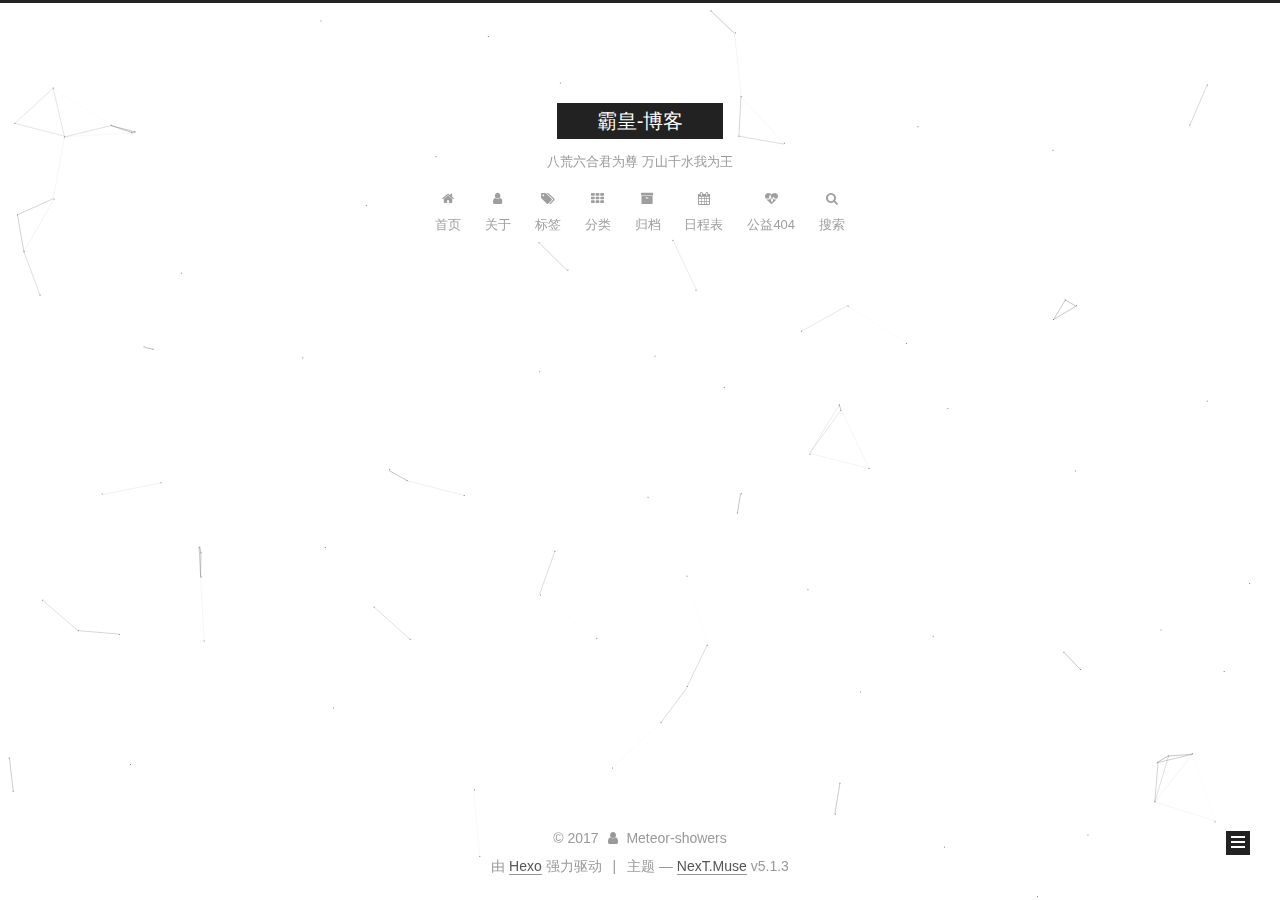
<file: archives/2017/10/index.html>
<!DOCTYPE html>



  


<html class="theme-next muse use-motion" lang="zh-Hans">
<head>
  <meta charset="UTF-8"/>
<meta http-equiv="X-UA-Compatible" content="IE=edge" />
<meta name="viewport" content="width=device-width, initial-scale=1, maximum-scale=1"/>
<meta name="theme-color" content="#222">









<meta http-equiv="Cache-Control" content="no-transform" />
<meta http-equiv="Cache-Control" content="no-siteapp" />
















  
  
  <link href="/lib/fancybox/source/jquery.fancybox.css?v=2.1.5" rel="stylesheet" type="text/css" />







<link href="/lib/font-awesome/css/font-awesome.min.css?v=4.6.2" rel="stylesheet" type="text/css" />

<link href="/css/main.css?v=5.1.3" rel="stylesheet" type="text/css" />


  <link rel="apple-touch-icon" sizes="180x180" href="/images/apple-touch-icon-next.png?v=5.1.3">


  <link rel="icon" type="image/png" sizes="32x32" href="/images/favicon-32x32-next.png?v=5.1.3">


  <link rel="icon" type="image/png" sizes="16x16" href="/images/favicon-16x16-next.png?v=5.1.3">


  <link rel="mask-icon" href="/images/logo.svg?v=5.1.3" color="#222">





  <meta name="keywords" content="Hexo, NexT" />





  <link rel="alternate" href="/atom.xml" title="霸皇-博客" type="application/atom+xml" />






<meta name="description" content="一个人的对白,总是带有感情">
<meta property="og:type" content="website">
<meta property="og:title" content="霸皇-博客">
<meta property="og:url" content="http://yoursite.com/archives/2017/10/index.html">
<meta property="og:site_name" content="霸皇-博客">
<meta property="og:description" content="一个人的对白,总是带有感情">
<meta property="og:locale" content="zh-Hans">
<meta name="twitter:card" content="summary">
<meta name="twitter:title" content="霸皇-博客">
<meta name="twitter:description" content="一个人的对白,总是带有感情">



<script type="text/javascript" id="hexo.configurations">
  var NexT = window.NexT || {};
  var CONFIG = {
    root: '/',
    scheme: 'Muse',
    version: '5.1.3',
    sidebar: {"position":"left","display":"post","offset":12,"b2t":false,"scrollpercent":false,"onmobile":false},
    fancybox: true,
    tabs: true,
    motion: {"enable":true,"async":false,"transition":{"post_block":"fadeIn","post_header":"slideDownIn","post_body":"slideDownIn","coll_header":"slideLeftIn","sidebar":"slideUpIn"}},
    duoshuo: {
      userId: '0',
      author: '博主'
    },
    algolia: {
      applicationID: '',
      apiKey: '',
      indexName: '',
      hits: {"per_page":10},
      labels: {"input_placeholder":"Search for Posts","hits_empty":"We didn't find any results for the search: ${query}","hits_stats":"${hits} results found in ${time} ms"}
    }
  };
</script>



  <link rel="canonical" href="http://yoursite.com/archives/2017/10/"/>





  <title>归档 | 霸皇-博客</title>
  








</head>

<body itemscope itemtype="http://schema.org/WebPage" lang="zh-Hans">

  
  
    
  

  <div class="container sidebar-position-left page-archive">
    <div class="headband"></div>

    <header id="header" class="header" itemscope itemtype="http://schema.org/WPHeader">
      <div class="header-inner"><div class="site-brand-wrapper">
  <div class="site-meta ">
    

    <div class="custom-logo-site-title">
      <a href="/"  class="brand" rel="start">
        <span class="logo-line-before"><i></i></span>
        <span class="site-title">霸皇-博客</span>
        <span class="logo-line-after"><i></i></span>
      </a>
    </div>
      
        <p class="site-subtitle">八荒六合君为尊 万山千水我为王</p>
      
  </div>

  <div class="site-nav-toggle">
    <button>
      <span class="btn-bar"></span>
      <span class="btn-bar"></span>
      <span class="btn-bar"></span>
    </button>
  </div>
</div>

<nav class="site-nav">
  

  
    <ul id="menu" class="menu">
      
        
        <li class="menu-item menu-item-home">
          <a href="/" rel="section">
            
              <i class="menu-item-icon fa fa-fw fa-home"></i> <br />
            
            首页
          </a>
        </li>
      
        
        <li class="menu-item menu-item-about">
          <a href="/about/" rel="section">
            
              <i class="menu-item-icon fa fa-fw fa-user"></i> <br />
            
            关于
          </a>
        </li>
      
        
        <li class="menu-item menu-item-tags">
          <a href="/tags/" rel="section">
            
              <i class="menu-item-icon fa fa-fw fa-tags"></i> <br />
            
            标签
          </a>
        </li>
      
        
        <li class="menu-item menu-item-categories">
          <a href="/categories/" rel="section">
            
              <i class="menu-item-icon fa fa-fw fa-th"></i> <br />
            
            分类
          </a>
        </li>
      
        
        <li class="menu-item menu-item-archives">
          <a href="/archives/" rel="section">
            
              <i class="menu-item-icon fa fa-fw fa-archive"></i> <br />
            
            归档
          </a>
        </li>
      
        
        <li class="menu-item menu-item-schedule">
          <a href="/schedule/" rel="section">
            
              <i class="menu-item-icon fa fa-fw fa-calendar"></i> <br />
            
            日程表
          </a>
        </li>
      
        
        <li class="menu-item menu-item-commonweal">
          <a href="/404.html" rel="section">
            
              <i class="menu-item-icon fa fa-fw fa-heartbeat"></i> <br />
            
            公益404
          </a>
        </li>
      

      
        <li class="menu-item menu-item-search">
          
            <a href="javascript:;" class="popup-trigger">
          
            
              <i class="menu-item-icon fa fa-search fa-fw"></i> <br />
            
            搜索
          </a>
        </li>
      
    </ul>
  

  
    <div class="site-search">
      
  <div class="popup search-popup local-search-popup">
  <div class="local-search-header clearfix">
    <span class="search-icon">
      <i class="fa fa-search"></i>
    </span>
    <span class="popup-btn-close">
      <i class="fa fa-times-circle"></i>
    </span>
    <div class="local-search-input-wrapper">
      <input autocomplete="off"
             placeholder="搜索..." spellcheck="false"
             type="text" id="local-search-input">
    </div>
  </div>
  <div id="local-search-result"></div>
</div>



    </div>
  
</nav>



 </div>
    </header>

    <main id="main" class="main">
      <div class="main-inner">
        <div class="content-wrap">
          <div id="content" class="content">
            

  
  
  
  <div class="post-block archive">
    <div id="posts" class="posts-collapse">
      <span class="archive-move-on"></span>

      <span class="archive-page-counter">
        
        
        
          
        
        嗯..! 目前共计 3 篇日志。 继续努力。
      </span>

      

        
        
        

        
          
          <div class="collection-title">
            <h1 class="archive-year" id="archive-year-2017">2017</h1>
          </div>
        
        

        

  <article class="post post-type-normal" itemscope itemtype="http://schema.org/Article">
    <header class="post-header">

      <h2 class="post-title">
        
            <a class="post-title-link" href="/2017/10/28/Node小结/" itemprop="url">
              
                <span itemprop="name">Node小结</span>
              
            </a>
        
      </h2>

      <div class="post-meta">
        <time class="post-time" itemprop="dateCreated"
              datetime="2017-10-28T14:57:17+08:00"
              content="2017-10-28" >
          10-28
        </time>
      </div>

    </header>
  </article>



      

        
        
        

        
        

        

  <article class="post post-type-normal" itemscope itemtype="http://schema.org/Article">
    <header class="post-header">

      <h2 class="post-title">
        
            <a class="post-title-link" href="/2017/10/26/first/" itemprop="url">
              
                <span itemprop="name">first</span>
              
            </a>
        
      </h2>

      <div class="post-meta">
        <time class="post-time" itemprop="dateCreated"
              datetime="2017-10-26T18:05:26+08:00"
              content="2017-10-26" >
          10-26
        </time>
      </div>

    </header>
  </article>



      

        
        
        

        
        

        

  <article class="post post-type-normal" itemscope itemtype="http://schema.org/Article">
    <header class="post-header">

      <h2 class="post-title">
        
            <a class="post-title-link" href="/2017/10/26/hello-world/" itemprop="url">
              
                <span itemprop="name">Hello World</span>
              
            </a>
        
      </h2>

      <div class="post-meta">
        <time class="post-time" itemprop="dateCreated"
              datetime="2017-10-26T17:56:52+08:00"
              content="2017-10-26" >
          10-26
        </time>
      </div>

    </header>
  </article>



      

    </div>
  </div>
  
  
  

  



          </div>
          


          

        </div>
        
          
  
  <div class="sidebar-toggle">
    <div class="sidebar-toggle-line-wrap">
      <span class="sidebar-toggle-line sidebar-toggle-line-first"></span>
      <span class="sidebar-toggle-line sidebar-toggle-line-middle"></span>
      <span class="sidebar-toggle-line sidebar-toggle-line-last"></span>
    </div>
  </div>

  <aside id="sidebar" class="sidebar">
    
    <div class="sidebar-inner">

      

      

      <section class="site-overview-wrap sidebar-panel sidebar-panel-active">
        <div class="site-overview">
          <div class="site-author motion-element" itemprop="author" itemscope itemtype="http://schema.org/Person">
            
              <p class="site-author-name" itemprop="name">Meteor-showers</p>
              <p class="site-description motion-element" itemprop="description">一个人的对白,总是带有感情</p>
          </div>

          <nav class="site-state motion-element">

            
              <div class="site-state-item site-state-posts">
              
                <a href="/archives/">
              
                  <span class="site-state-item-count">3</span>
                  <span class="site-state-item-name">日志</span>
                </a>
              </div>
            

            

            

          </nav>

          
            <div class="feed-link motion-element">
              <a href="/atom.xml" rel="alternate">
                <i class="fa fa-rss"></i>
                RSS
              </a>
            </div>
          

          <div class="links-of-author motion-element">
            
          </div>

          
          

          
          

          

        </div>
      </section>

      

      

    </div>
  </aside>


        
      </div>
    </main>

    <footer id="footer" class="footer">
      <div class="footer-inner">
        <div class="copyright">&copy; <span itemprop="copyrightYear">2017</span>
  <span class="with-love">
    <i class="fa fa-user"></i>
  </span>
  <span class="author" itemprop="copyrightHolder">Meteor-showers</span>

  
</div>


  <div class="powered-by">由 <a class="theme-link" target="_blank" href="https://hexo.io">Hexo</a> 强力驱动</div>



  <span class="post-meta-divider">|</span>



  <div class="theme-info">主题 &mdash; <a class="theme-link" target="_blank" href="https://github.com/iissnan/hexo-theme-next">NexT.Muse</a> v5.1.3</div>




        







        
      </div>
    </footer>

    
      <div class="back-to-top">
        <i class="fa fa-arrow-up"></i>
        
      </div>
    

    

  </div>

  

<script type="text/javascript">
  if (Object.prototype.toString.call(window.Promise) !== '[object Function]') {
    window.Promise = null;
  }
</script>









  


  











  
  
    <script type="text/javascript" src="/lib/jquery/index.js?v=2.1.3"></script>
  

  
  
    <script type="text/javascript" src="/lib/fastclick/lib/fastclick.min.js?v=1.0.6"></script>
  

  
  
    <script type="text/javascript" src="/lib/jquery_lazyload/jquery.lazyload.js?v=1.9.7"></script>
  

  
  
    <script type="text/javascript" src="/lib/velocity/velocity.min.js?v=1.2.1"></script>
  

  
  
    <script type="text/javascript" src="/lib/velocity/velocity.ui.min.js?v=1.2.1"></script>
  

  
  
    <script type="text/javascript" src="/lib/fancybox/source/jquery.fancybox.pack.js?v=2.1.5"></script>
  

  
  
    <script type="text/javascript" src="/lib/canvas-nest/canvas-nest.min.js"></script>
  


  


  <script type="text/javascript" src="/js/src/utils.js?v=5.1.3"></script>

  <script type="text/javascript" src="/js/src/motion.js?v=5.1.3"></script>



  
  

  

  


  <script type="text/javascript" src="/js/src/bootstrap.js?v=5.1.3"></script>



  


  




	





  





  












  

  <script type="text/javascript">
    // Popup Window;
    var isfetched = false;
    var isXml = true;
    // Search DB path;
    var search_path = "";
    if (search_path.length === 0) {
      search_path = "search.xml";
    } else if (/json$/i.test(search_path)) {
      isXml = false;
    }
    var path = "/" + search_path;
    // monitor main search box;

    var onPopupClose = function (e) {
      $('.popup').hide();
      $('#local-search-input').val('');
      $('.search-result-list').remove();
      $('#no-result').remove();
      $(".local-search-pop-overlay").remove();
      $('body').css('overflow', '');
    }

    function proceedsearch() {
      $("body")
        .append('<div class="search-popup-overlay local-search-pop-overlay"></div>')
        .css('overflow', 'hidden');
      $('.search-popup-overlay').click(onPopupClose);
      $('.popup').toggle();
      var $localSearchInput = $('#local-search-input');
      $localSearchInput.attr("autocapitalize", "none");
      $localSearchInput.attr("autocorrect", "off");
      $localSearchInput.focus();
    }

    // search function;
    var searchFunc = function(path, search_id, content_id) {
      'use strict';

      // start loading animation
      $("body")
        .append('<div class="search-popup-overlay local-search-pop-overlay">' +
          '<div id="search-loading-icon">' +
          '<i class="fa fa-spinner fa-pulse fa-5x fa-fw"></i>' +
          '</div>' +
          '</div>')
        .css('overflow', 'hidden');
      $("#search-loading-icon").css('margin', '20% auto 0 auto').css('text-align', 'center');

      $.ajax({
        url: path,
        dataType: isXml ? "xml" : "json",
        async: true,
        success: function(res) {
          // get the contents from search data
          isfetched = true;
          $('.popup').detach().appendTo('.header-inner');
          var datas = isXml ? $("entry", res).map(function() {
            return {
              title: $("title", this).text(),
              content: $("content",this).text(),
              url: $("url" , this).text()
            };
          }).get() : res;
          var input = document.getElementById(search_id);
          var resultContent = document.getElementById(content_id);
          var inputEventFunction = function() {
            var searchText = input.value.trim().toLowerCase();
            var keywords = searchText.split(/[\s\-]+/);
            if (keywords.length > 1) {
              keywords.push(searchText);
            }
            var resultItems = [];
            if (searchText.length > 0) {
              // perform local searching
              datas.forEach(function(data) {
                var isMatch = false;
                var hitCount = 0;
                var searchTextCount = 0;
                var title = data.title.trim();
                var titleInLowerCase = title.toLowerCase();
                var content = data.content.trim().replace(/<[^>]+>/g,"");
                var contentInLowerCase = content.toLowerCase();
                var articleUrl = decodeURIComponent(data.url);
                var indexOfTitle = [];
                var indexOfContent = [];
                // only match articles with not empty titles
                if(title != '') {
                  keywords.forEach(function(keyword) {
                    function getIndexByWord(word, text, caseSensitive) {
                      var wordLen = word.length;
                      if (wordLen === 0) {
                        return [];
                      }
                      var startPosition = 0, position = [], index = [];
                      if (!caseSensitive) {
                        text = text.toLowerCase();
                        word = word.toLowerCase();
                      }
                      while ((position = text.indexOf(word, startPosition)) > -1) {
                        index.push({position: position, word: word});
                        startPosition = position + wordLen;
                      }
                      return index;
                    }

                    indexOfTitle = indexOfTitle.concat(getIndexByWord(keyword, titleInLowerCase, false));
                    indexOfContent = indexOfContent.concat(getIndexByWord(keyword, contentInLowerCase, false));
                  });
                  if (indexOfTitle.length > 0 || indexOfContent.length > 0) {
                    isMatch = true;
                    hitCount = indexOfTitle.length + indexOfContent.length;
                  }
                }

                // show search results

                if (isMatch) {
                  // sort index by position of keyword

                  [indexOfTitle, indexOfContent].forEach(function (index) {
                    index.sort(function (itemLeft, itemRight) {
                      if (itemRight.position !== itemLeft.position) {
                        return itemRight.position - itemLeft.position;
                      } else {
                        return itemLeft.word.length - itemRight.word.length;
                      }
                    });
                  });

                  // merge hits into slices

                  function mergeIntoSlice(text, start, end, index) {
                    var item = index[index.length - 1];
                    var position = item.position;
                    var word = item.word;
                    var hits = [];
                    var searchTextCountInSlice = 0;
                    while (position + word.length <= end && index.length != 0) {
                      if (word === searchText) {
                        searchTextCountInSlice++;
                      }
                      hits.push({position: position, length: word.length});
                      var wordEnd = position + word.length;

                      // move to next position of hit

                      index.pop();
                      while (index.length != 0) {
                        item = index[index.length - 1];
                        position = item.position;
                        word = item.word;
                        if (wordEnd > position) {
                          index.pop();
                        } else {
                          break;
                        }
                      }
                    }
                    searchTextCount += searchTextCountInSlice;
                    return {
                      hits: hits,
                      start: start,
                      end: end,
                      searchTextCount: searchTextCountInSlice
                    };
                  }

                  var slicesOfTitle = [];
                  if (indexOfTitle.length != 0) {
                    slicesOfTitle.push(mergeIntoSlice(title, 0, title.length, indexOfTitle));
                  }

                  var slicesOfContent = [];
                  while (indexOfContent.length != 0) {
                    var item = indexOfContent[indexOfContent.length - 1];
                    var position = item.position;
                    var word = item.word;
                    // cut out 100 characters
                    var start = position - 20;
                    var end = position + 80;
                    if(start < 0){
                      start = 0;
                    }
                    if (end < position + word.length) {
                      end = position + word.length;
                    }
                    if(end > content.length){
                      end = content.length;
                    }
                    slicesOfContent.push(mergeIntoSlice(content, start, end, indexOfContent));
                  }

                  // sort slices in content by search text's count and hits' count

                  slicesOfContent.sort(function (sliceLeft, sliceRight) {
                    if (sliceLeft.searchTextCount !== sliceRight.searchTextCount) {
                      return sliceRight.searchTextCount - sliceLeft.searchTextCount;
                    } else if (sliceLeft.hits.length !== sliceRight.hits.length) {
                      return sliceRight.hits.length - sliceLeft.hits.length;
                    } else {
                      return sliceLeft.start - sliceRight.start;
                    }
                  });

                  // select top N slices in content

                  var upperBound = parseInt('1');
                  if (upperBound >= 0) {
                    slicesOfContent = slicesOfContent.slice(0, upperBound);
                  }

                  // highlight title and content

                  function highlightKeyword(text, slice) {
                    var result = '';
                    var prevEnd = slice.start;
                    slice.hits.forEach(function (hit) {
                      result += text.substring(prevEnd, hit.position);
                      var end = hit.position + hit.length;
                      result += '<b class="search-keyword">' + text.substring(hit.position, end) + '</b>';
                      prevEnd = end;
                    });
                    result += text.substring(prevEnd, slice.end);
                    return result;
                  }

                  var resultItem = '';

                  if (slicesOfTitle.length != 0) {
                    resultItem += "<li><a href='" + articleUrl + "' class='search-result-title'>" + highlightKeyword(title, slicesOfTitle[0]) + "</a>";
                  } else {
                    resultItem += "<li><a href='" + articleUrl + "' class='search-result-title'>" + title + "</a>";
                  }

                  slicesOfContent.forEach(function (slice) {
                    resultItem += "<a href='" + articleUrl + "'>" +
                      "<p class=\"search-result\">" + highlightKeyword(content, slice) +
                      "...</p>" + "</a>";
                  });

                  resultItem += "</li>";
                  resultItems.push({
                    item: resultItem,
                    searchTextCount: searchTextCount,
                    hitCount: hitCount,
                    id: resultItems.length
                  });
                }
              })
            };
            if (keywords.length === 1 && keywords[0] === "") {
              resultContent.innerHTML = '<div id="no-result"><i class="fa fa-search fa-5x" /></div>'
            } else if (resultItems.length === 0) {
              resultContent.innerHTML = '<div id="no-result"><i class="fa fa-frown-o fa-5x" /></div>'
            } else {
              resultItems.sort(function (resultLeft, resultRight) {
                if (resultLeft.searchTextCount !== resultRight.searchTextCount) {
                  return resultRight.searchTextCount - resultLeft.searchTextCount;
                } else if (resultLeft.hitCount !== resultRight.hitCount) {
                  return resultRight.hitCount - resultLeft.hitCount;
                } else {
                  return resultRight.id - resultLeft.id;
                }
              });
              var searchResultList = '<ul class=\"search-result-list\">';
              resultItems.forEach(function (result) {
                searchResultList += result.item;
              })
              searchResultList += "</ul>";
              resultContent.innerHTML = searchResultList;
            }
          }

          if ('auto' === 'auto') {
            input.addEventListener('input', inputEventFunction);
          } else {
            $('.search-icon').click(inputEventFunction);
            input.addEventListener('keypress', function (event) {
              if (event.keyCode === 13) {
                inputEventFunction();
              }
            });
          }

          // remove loading animation
          $(".local-search-pop-overlay").remove();
          $('body').css('overflow', '');

          proceedsearch();
        }
      });
    }

    // handle and trigger popup window;
    $('.popup-trigger').click(function(e) {
      e.stopPropagation();
      if (isfetched === false) {
        searchFunc(path, 'local-search-input', 'local-search-result');
      } else {
        proceedsearch();
      };
    });

    $('.popup-btn-close').click(onPopupClose);
    $('.popup').click(function(e){
      e.stopPropagation();
    });
    $(document).on('keyup', function (event) {
      var shouldDismissSearchPopup = event.which === 27 &&
        $('.search-popup').is(':visible');
      if (shouldDismissSearchPopup) {
        onPopupClose();
      }
    });
  </script>





  

  

  
  

  

  

  

</body>
</html>
</file>
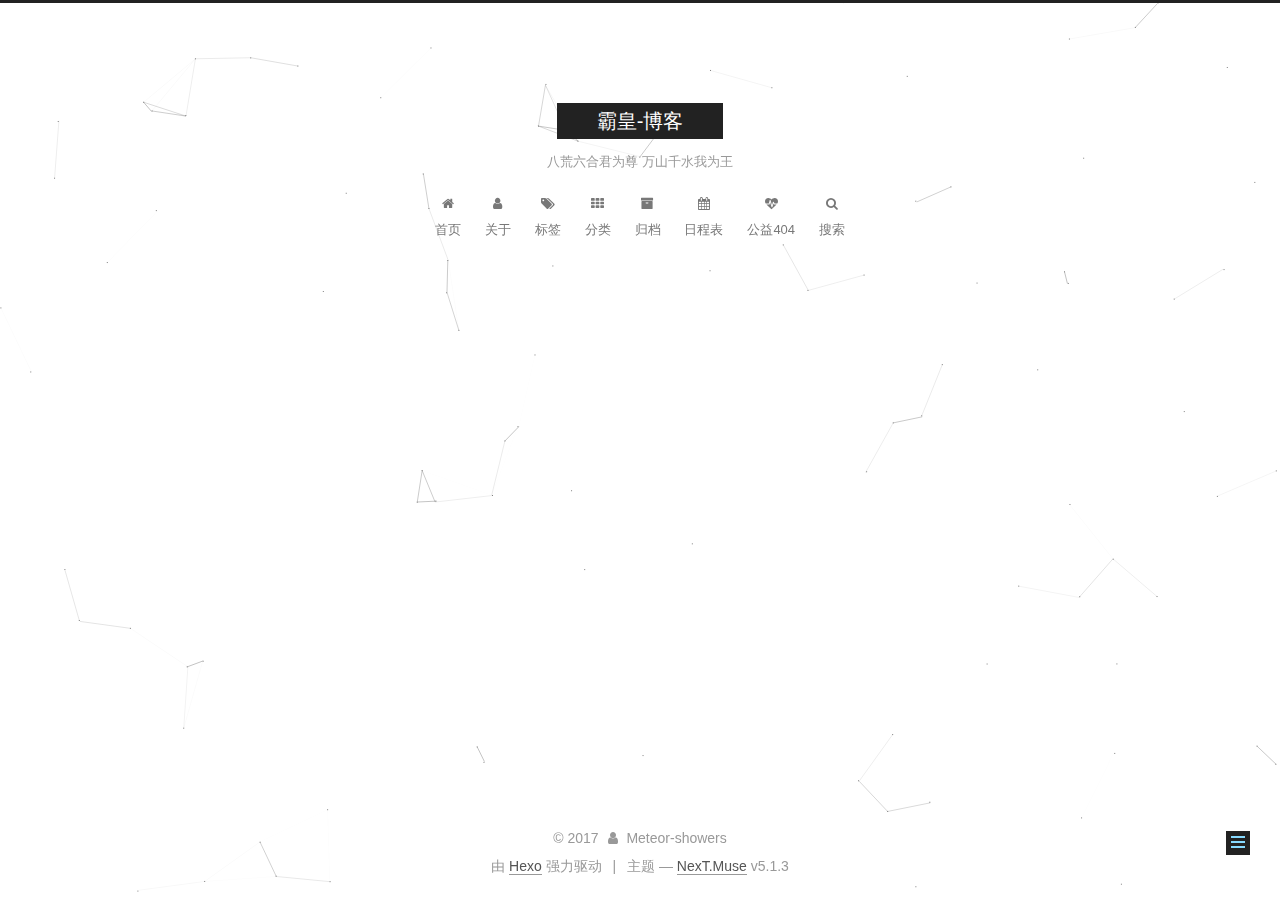
<file: 2017/10/26/first/index.html>
<!DOCTYPE html>



  


<html class="theme-next muse use-motion" lang="zh-Hans">
<head>
  <meta charset="UTF-8"/>
<meta http-equiv="X-UA-Compatible" content="IE=edge" />
<meta name="viewport" content="width=device-width, initial-scale=1, maximum-scale=1"/>
<meta name="theme-color" content="#222">









<meta http-equiv="Cache-Control" content="no-transform" />
<meta http-equiv="Cache-Control" content="no-siteapp" />
















  
  
  <link href="/lib/fancybox/source/jquery.fancybox.css?v=2.1.5" rel="stylesheet" type="text/css" />







<link href="/lib/font-awesome/css/font-awesome.min.css?v=4.6.2" rel="stylesheet" type="text/css" />

<link href="/css/main.css?v=5.1.3" rel="stylesheet" type="text/css" />


  <link rel="apple-touch-icon" sizes="180x180" href="/images/apple-touch-icon-next.png?v=5.1.3">


  <link rel="icon" type="image/png" sizes="32x32" href="/images/favicon-32x32-next.png?v=5.1.3">


  <link rel="icon" type="image/png" sizes="16x16" href="/images/favicon-16x16-next.png?v=5.1.3">


  <link rel="mask-icon" href="/images/logo.svg?v=5.1.3" color="#222">





  <meta name="keywords" content="Hexo, NexT" />





  <link rel="alternate" href="/atom.xml" title="霸皇-博客" type="application/atom+xml" />






<meta name="description" content="第一次成功搭建! 八荒六合君为尊,万山千水我为王!">
<meta property="og:type" content="article">
<meta property="og:title" content="first">
<meta property="og:url" content="http://yoursite.com/2017/10/26/first/index.html">
<meta property="og:site_name" content="霸皇-博客">
<meta property="og:description" content="第一次成功搭建! 八荒六合君为尊,万山千水我为王!">
<meta property="og:locale" content="zh-Hans">
<meta property="og:updated_time" content="2017-10-26T10:06:22.505Z">
<meta name="twitter:card" content="summary">
<meta name="twitter:title" content="first">
<meta name="twitter:description" content="第一次成功搭建! 八荒六合君为尊,万山千水我为王!">



<script type="text/javascript" id="hexo.configurations">
  var NexT = window.NexT || {};
  var CONFIG = {
    root: '/',
    scheme: 'Muse',
    version: '5.1.3',
    sidebar: {"position":"left","display":"post","offset":12,"b2t":false,"scrollpercent":false,"onmobile":false},
    fancybox: true,
    tabs: true,
    motion: {"enable":true,"async":false,"transition":{"post_block":"fadeIn","post_header":"slideDownIn","post_body":"slideDownIn","coll_header":"slideLeftIn","sidebar":"slideUpIn"}},
    duoshuo: {
      userId: '0',
      author: '博主'
    },
    algolia: {
      applicationID: '',
      apiKey: '',
      indexName: '',
      hits: {"per_page":10},
      labels: {"input_placeholder":"Search for Posts","hits_empty":"We didn't find any results for the search: ${query}","hits_stats":"${hits} results found in ${time} ms"}
    }
  };
</script>



  <link rel="canonical" href="http://yoursite.com/2017/10/26/first/"/>





  <title>first | 霸皇-博客</title>
  








</head>

<body itemscope itemtype="http://schema.org/WebPage" lang="zh-Hans">

  
  
    
  

  <div class="container sidebar-position-left page-post-detail">
    <div class="headband"></div>

    <header id="header" class="header" itemscope itemtype="http://schema.org/WPHeader">
      <div class="header-inner"><div class="site-brand-wrapper">
  <div class="site-meta ">
    

    <div class="custom-logo-site-title">
      <a href="/"  class="brand" rel="start">
        <span class="logo-line-before"><i></i></span>
        <span class="site-title">霸皇-博客</span>
        <span class="logo-line-after"><i></i></span>
      </a>
    </div>
      
        <p class="site-subtitle">八荒六合君为尊 万山千水我为王</p>
      
  </div>

  <div class="site-nav-toggle">
    <button>
      <span class="btn-bar"></span>
      <span class="btn-bar"></span>
      <span class="btn-bar"></span>
    </button>
  </div>
</div>

<nav class="site-nav">
  

  
    <ul id="menu" class="menu">
      
        
        <li class="menu-item menu-item-home">
          <a href="/" rel="section">
            
              <i class="menu-item-icon fa fa-fw fa-home"></i> <br />
            
            首页
          </a>
        </li>
      
        
        <li class="menu-item menu-item-about">
          <a href="/about/" rel="section">
            
              <i class="menu-item-icon fa fa-fw fa-user"></i> <br />
            
            关于
          </a>
        </li>
      
        
        <li class="menu-item menu-item-tags">
          <a href="/tags/" rel="section">
            
              <i class="menu-item-icon fa fa-fw fa-tags"></i> <br />
            
            标签
          </a>
        </li>
      
        
        <li class="menu-item menu-item-categories">
          <a href="/categories/" rel="section">
            
              <i class="menu-item-icon fa fa-fw fa-th"></i> <br />
            
            分类
          </a>
        </li>
      
        
        <li class="menu-item menu-item-archives">
          <a href="/archives/" rel="section">
            
              <i class="menu-item-icon fa fa-fw fa-archive"></i> <br />
            
            归档
          </a>
        </li>
      
        
        <li class="menu-item menu-item-schedule">
          <a href="/schedule/" rel="section">
            
              <i class="menu-item-icon fa fa-fw fa-calendar"></i> <br />
            
            日程表
          </a>
        </li>
      
        
        <li class="menu-item menu-item-commonweal">
          <a href="/404.html" rel="section">
            
              <i class="menu-item-icon fa fa-fw fa-heartbeat"></i> <br />
            
            公益404
          </a>
        </li>
      

      
        <li class="menu-item menu-item-search">
          
            <a href="javascript:;" class="popup-trigger">
          
            
              <i class="menu-item-icon fa fa-search fa-fw"></i> <br />
            
            搜索
          </a>
        </li>
      
    </ul>
  

  
    <div class="site-search">
      
  <div class="popup search-popup local-search-popup">
  <div class="local-search-header clearfix">
    <span class="search-icon">
      <i class="fa fa-search"></i>
    </span>
    <span class="popup-btn-close">
      <i class="fa fa-times-circle"></i>
    </span>
    <div class="local-search-input-wrapper">
      <input autocomplete="off"
             placeholder="搜索..." spellcheck="false"
             type="text" id="local-search-input">
    </div>
  </div>
  <div id="local-search-result"></div>
</div>



    </div>
  
</nav>



 </div>
    </header>

    <main id="main" class="main">
      <div class="main-inner">
        <div class="content-wrap">
          <div id="content" class="content">
            

  <div id="posts" class="posts-expand">
    

  

  
  
  

  <article class="post post-type-normal" itemscope itemtype="http://schema.org/Article">
  
  
  
  <div class="post-block">
    <link itemprop="mainEntityOfPage" href="http://yoursite.com/2017/10/26/first/">

    <span hidden itemprop="author" itemscope itemtype="http://schema.org/Person">
      <meta itemprop="name" content="Meteor-showers">
      <meta itemprop="description" content="">
      <meta itemprop="image" content="/images/avatar.gif">
    </span>

    <span hidden itemprop="publisher" itemscope itemtype="http://schema.org/Organization">
      <meta itemprop="name" content="霸皇-博客">
    </span>

    
      <header class="post-header">

        
        
          <h1 class="post-title" itemprop="name headline">first</h1>
        

        <div class="post-meta">
          <span class="post-time">
            
              <span class="post-meta-item-icon">
                <i class="fa fa-calendar-o"></i>
              </span>
              
                <span class="post-meta-item-text">发表于</span>
              
              <time title="创建于" itemprop="dateCreated datePublished" datetime="2017-10-26T18:05:26+08:00">
                2017-10-26
              </time>
            

            

            
          </span>

          

          
            
          

          
          

          

          

          

        </div>
      </header>
    

    
    
    
    <div class="post-body" itemprop="articleBody">

      
      

      
        <p>第一次成功搭建!</p>
<p>八荒六合君为尊,万山千水我为王!</p>

      
    </div>
    
    
    

    

    

    

    <footer class="post-footer">
      

      
      
      

      
        <div class="post-nav">
          <div class="post-nav-next post-nav-item">
            
              <a href="/2017/10/26/hello-world/" rel="next" title="Hello World">
                <i class="fa fa-chevron-left"></i> Hello World
              </a>
            
          </div>

          <span class="post-nav-divider"></span>

          <div class="post-nav-prev post-nav-item">
            
              <a href="/2017/10/28/Node小结/" rel="prev" title="Node小结">
                Node小结 <i class="fa fa-chevron-right"></i>
              </a>
            
          </div>
        </div>
      

      
      
    </footer>
  </div>
  
  
  
  </article>



    <div class="post-spread">
      
    </div>
  </div>


          </div>
          


          

  



        </div>
        
          
  
  <div class="sidebar-toggle">
    <div class="sidebar-toggle-line-wrap">
      <span class="sidebar-toggle-line sidebar-toggle-line-first"></span>
      <span class="sidebar-toggle-line sidebar-toggle-line-middle"></span>
      <span class="sidebar-toggle-line sidebar-toggle-line-last"></span>
    </div>
  </div>

  <aside id="sidebar" class="sidebar">
    
    <div class="sidebar-inner">

      

      

      <section class="site-overview-wrap sidebar-panel sidebar-panel-active">
        <div class="site-overview">
          <div class="site-author motion-element" itemprop="author" itemscope itemtype="http://schema.org/Person">
            
              <p class="site-author-name" itemprop="name">Meteor-showers</p>
              <p class="site-description motion-element" itemprop="description">一个人的对白,总是带有感情</p>
          </div>

          <nav class="site-state motion-element">

            
              <div class="site-state-item site-state-posts">
              
                <a href="/archives/">
              
                  <span class="site-state-item-count">3</span>
                  <span class="site-state-item-name">日志</span>
                </a>
              </div>
            

            

            

          </nav>

          
            <div class="feed-link motion-element">
              <a href="/atom.xml" rel="alternate">
                <i class="fa fa-rss"></i>
                RSS
              </a>
            </div>
          

          <div class="links-of-author motion-element">
            
          </div>

          
          

          
          

          

        </div>
      </section>

      

      

    </div>
  </aside>


        
      </div>
    </main>

    <footer id="footer" class="footer">
      <div class="footer-inner">
        <div class="copyright">&copy; <span itemprop="copyrightYear">2017</span>
  <span class="with-love">
    <i class="fa fa-user"></i>
  </span>
  <span class="author" itemprop="copyrightHolder">Meteor-showers</span>

  
</div>


  <div class="powered-by">由 <a class="theme-link" target="_blank" href="https://hexo.io">Hexo</a> 强力驱动</div>



  <span class="post-meta-divider">|</span>



  <div class="theme-info">主题 &mdash; <a class="theme-link" target="_blank" href="https://github.com/iissnan/hexo-theme-next">NexT.Muse</a> v5.1.3</div>




        







        
      </div>
    </footer>

    
      <div class="back-to-top">
        <i class="fa fa-arrow-up"></i>
        
      </div>
    

    

  </div>

  

<script type="text/javascript">
  if (Object.prototype.toString.call(window.Promise) !== '[object Function]') {
    window.Promise = null;
  }
</script>









  


  











  
  
    <script type="text/javascript" src="/lib/jquery/index.js?v=2.1.3"></script>
  

  
  
    <script type="text/javascript" src="/lib/fastclick/lib/fastclick.min.js?v=1.0.6"></script>
  

  
  
    <script type="text/javascript" src="/lib/jquery_lazyload/jquery.lazyload.js?v=1.9.7"></script>
  

  
  
    <script type="text/javascript" src="/lib/velocity/velocity.min.js?v=1.2.1"></script>
  

  
  
    <script type="text/javascript" src="/lib/velocity/velocity.ui.min.js?v=1.2.1"></script>
  

  
  
    <script type="text/javascript" src="/lib/fancybox/source/jquery.fancybox.pack.js?v=2.1.5"></script>
  

  
  
    <script type="text/javascript" src="/lib/canvas-nest/canvas-nest.min.js"></script>
  


  


  <script type="text/javascript" src="/js/src/utils.js?v=5.1.3"></script>

  <script type="text/javascript" src="/js/src/motion.js?v=5.1.3"></script>



  
  

  
  <script type="text/javascript" src="/js/src/scrollspy.js?v=5.1.3"></script>
<script type="text/javascript" src="/js/src/post-details.js?v=5.1.3"></script>



  


  <script type="text/javascript" src="/js/src/bootstrap.js?v=5.1.3"></script>



  


  




	





  





  












  

  <script type="text/javascript">
    // Popup Window;
    var isfetched = false;
    var isXml = true;
    // Search DB path;
    var search_path = "";
    if (search_path.length === 0) {
      search_path = "search.xml";
    } else if (/json$/i.test(search_path)) {
      isXml = false;
    }
    var path = "/" + search_path;
    // monitor main search box;

    var onPopupClose = function (e) {
      $('.popup').hide();
      $('#local-search-input').val('');
      $('.search-result-list').remove();
      $('#no-result').remove();
      $(".local-search-pop-overlay").remove();
      $('body').css('overflow', '');
    }

    function proceedsearch() {
      $("body")
        .append('<div class="search-popup-overlay local-search-pop-overlay"></div>')
        .css('overflow', 'hidden');
      $('.search-popup-overlay').click(onPopupClose);
      $('.popup').toggle();
      var $localSearchInput = $('#local-search-input');
      $localSearchInput.attr("autocapitalize", "none");
      $localSearchInput.attr("autocorrect", "off");
      $localSearchInput.focus();
    }

    // search function;
    var searchFunc = function(path, search_id, content_id) {
      'use strict';

      // start loading animation
      $("body")
        .append('<div class="search-popup-overlay local-search-pop-overlay">' +
          '<div id="search-loading-icon">' +
          '<i class="fa fa-spinner fa-pulse fa-5x fa-fw"></i>' +
          '</div>' +
          '</div>')
        .css('overflow', 'hidden');
      $("#search-loading-icon").css('margin', '20% auto 0 auto').css('text-align', 'center');

      $.ajax({
        url: path,
        dataType: isXml ? "xml" : "json",
        async: true,
        success: function(res) {
          // get the contents from search data
          isfetched = true;
          $('.popup').detach().appendTo('.header-inner');
          var datas = isXml ? $("entry", res).map(function() {
            return {
              title: $("title", this).text(),
              content: $("content",this).text(),
              url: $("url" , this).text()
            };
          }).get() : res;
          var input = document.getElementById(search_id);
          var resultContent = document.getElementById(content_id);
          var inputEventFunction = function() {
            var searchText = input.value.trim().toLowerCase();
            var keywords = searchText.split(/[\s\-]+/);
            if (keywords.length > 1) {
              keywords.push(searchText);
            }
            var resultItems = [];
            if (searchText.length > 0) {
              // perform local searching
              datas.forEach(function(data) {
                var isMatch = false;
                var hitCount = 0;
                var searchTextCount = 0;
                var title = data.title.trim();
                var titleInLowerCase = title.toLowerCase();
                var content = data.content.trim().replace(/<[^>]+>/g,"");
                var contentInLowerCase = content.toLowerCase();
                var articleUrl = decodeURIComponent(data.url);
                var indexOfTitle = [];
                var indexOfContent = [];
                // only match articles with not empty titles
                if(title != '') {
                  keywords.forEach(function(keyword) {
                    function getIndexByWord(word, text, caseSensitive) {
                      var wordLen = word.length;
                      if (wordLen === 0) {
                        return [];
                      }
                      var startPosition = 0, position = [], index = [];
                      if (!caseSensitive) {
                        text = text.toLowerCase();
                        word = word.toLowerCase();
                      }
                      while ((position = text.indexOf(word, startPosition)) > -1) {
                        index.push({position: position, word: word});
                        startPosition = position + wordLen;
                      }
                      return index;
                    }

                    indexOfTitle = indexOfTitle.concat(getIndexByWord(keyword, titleInLowerCase, false));
                    indexOfContent = indexOfContent.concat(getIndexByWord(keyword, contentInLowerCase, false));
                  });
                  if (indexOfTitle.length > 0 || indexOfContent.length > 0) {
                    isMatch = true;
                    hitCount = indexOfTitle.length + indexOfContent.length;
                  }
                }

                // show search results

                if (isMatch) {
                  // sort index by position of keyword

                  [indexOfTitle, indexOfContent].forEach(function (index) {
                    index.sort(function (itemLeft, itemRight) {
                      if (itemRight.position !== itemLeft.position) {
                        return itemRight.position - itemLeft.position;
                      } else {
                        return itemLeft.word.length - itemRight.word.length;
                      }
                    });
                  });

                  // merge hits into slices

                  function mergeIntoSlice(text, start, end, index) {
                    var item = index[index.length - 1];
                    var position = item.position;
                    var word = item.word;
                    var hits = [];
                    var searchTextCountInSlice = 0;
                    while (position + word.length <= end && index.length != 0) {
                      if (word === searchText) {
                        searchTextCountInSlice++;
                      }
                      hits.push({position: position, length: word.length});
                      var wordEnd = position + word.length;

                      // move to next position of hit

                      index.pop();
                      while (index.length != 0) {
                        item = index[index.length - 1];
                        position = item.position;
                        word = item.word;
                        if (wordEnd > position) {
                          index.pop();
                        } else {
                          break;
                        }
                      }
                    }
                    searchTextCount += searchTextCountInSlice;
                    return {
                      hits: hits,
                      start: start,
                      end: end,
                      searchTextCount: searchTextCountInSlice
                    };
                  }

                  var slicesOfTitle = [];
                  if (indexOfTitle.length != 0) {
                    slicesOfTitle.push(mergeIntoSlice(title, 0, title.length, indexOfTitle));
                  }

                  var slicesOfContent = [];
                  while (indexOfContent.length != 0) {
                    var item = indexOfContent[indexOfContent.length - 1];
                    var position = item.position;
                    var word = item.word;
                    // cut out 100 characters
                    var start = position - 20;
                    var end = position + 80;
                    if(start < 0){
                      start = 0;
                    }
                    if (end < position + word.length) {
                      end = position + word.length;
                    }
                    if(end > content.length){
                      end = content.length;
                    }
                    slicesOfContent.push(mergeIntoSlice(content, start, end, indexOfContent));
                  }

                  // sort slices in content by search text's count and hits' count

                  slicesOfContent.sort(function (sliceLeft, sliceRight) {
                    if (sliceLeft.searchTextCount !== sliceRight.searchTextCount) {
                      return sliceRight.searchTextCount - sliceLeft.searchTextCount;
                    } else if (sliceLeft.hits.length !== sliceRight.hits.length) {
                      return sliceRight.hits.length - sliceLeft.hits.length;
                    } else {
                      return sliceLeft.start - sliceRight.start;
                    }
                  });

                  // select top N slices in content

                  var upperBound = parseInt('1');
                  if (upperBound >= 0) {
                    slicesOfContent = slicesOfContent.slice(0, upperBound);
                  }

                  // highlight title and content

                  function highlightKeyword(text, slice) {
                    var result = '';
                    var prevEnd = slice.start;
                    slice.hits.forEach(function (hit) {
                      result += text.substring(prevEnd, hit.position);
                      var end = hit.position + hit.length;
                      result += '<b class="search-keyword">' + text.substring(hit.position, end) + '</b>';
                      prevEnd = end;
                    });
                    result += text.substring(prevEnd, slice.end);
                    return result;
                  }

                  var resultItem = '';

                  if (slicesOfTitle.length != 0) {
                    resultItem += "<li><a href='" + articleUrl + "' class='search-result-title'>" + highlightKeyword(title, slicesOfTitle[0]) + "</a>";
                  } else {
                    resultItem += "<li><a href='" + articleUrl + "' class='search-result-title'>" + title + "</a>";
                  }

                  slicesOfContent.forEach(function (slice) {
                    resultItem += "<a href='" + articleUrl + "'>" +
                      "<p class=\"search-result\">" + highlightKeyword(content, slice) +
                      "...</p>" + "</a>";
                  });

                  resultItem += "</li>";
                  resultItems.push({
                    item: resultItem,
                    searchTextCount: searchTextCount,
                    hitCount: hitCount,
                    id: resultItems.length
                  });
                }
              })
            };
            if (keywords.length === 1 && keywords[0] === "") {
              resultContent.innerHTML = '<div id="no-result"><i class="fa fa-search fa-5x" /></div>'
            } else if (resultItems.length === 0) {
              resultContent.innerHTML = '<div id="no-result"><i class="fa fa-frown-o fa-5x" /></div>'
            } else {
              resultItems.sort(function (resultLeft, resultRight) {
                if (resultLeft.searchTextCount !== resultRight.searchTextCount) {
                  return resultRight.searchTextCount - resultLeft.searchTextCount;
                } else if (resultLeft.hitCount !== resultRight.hitCount) {
                  return resultRight.hitCount - resultLeft.hitCount;
                } else {
                  return resultRight.id - resultLeft.id;
                }
              });
              var searchResultList = '<ul class=\"search-result-list\">';
              resultItems.forEach(function (result) {
                searchResultList += result.item;
              })
              searchResultList += "</ul>";
              resultContent.innerHTML = searchResultList;
            }
          }

          if ('auto' === 'auto') {
            input.addEventListener('input', inputEventFunction);
          } else {
            $('.search-icon').click(inputEventFunction);
            input.addEventListener('keypress', function (event) {
              if (event.keyCode === 13) {
                inputEventFunction();
              }
            });
          }

          // remove loading animation
          $(".local-search-pop-overlay").remove();
          $('body').css('overflow', '');

          proceedsearch();
        }
      });
    }

    // handle and trigger popup window;
    $('.popup-trigger').click(function(e) {
      e.stopPropagation();
      if (isfetched === false) {
        searchFunc(path, 'local-search-input', 'local-search-result');
      } else {
        proceedsearch();
      };
    });

    $('.popup-btn-close').click(onPopupClose);
    $('.popup').click(function(e){
      e.stopPropagation();
    });
    $(document).on('keyup', function (event) {
      var shouldDismissSearchPopup = event.which === 27 &&
        $('.search-popup').is(':visible');
      if (shouldDismissSearchPopup) {
        onPopupClose();
      }
    });
  </script>





  

  

  
  

  

  

  

</body>
</html>
</file>
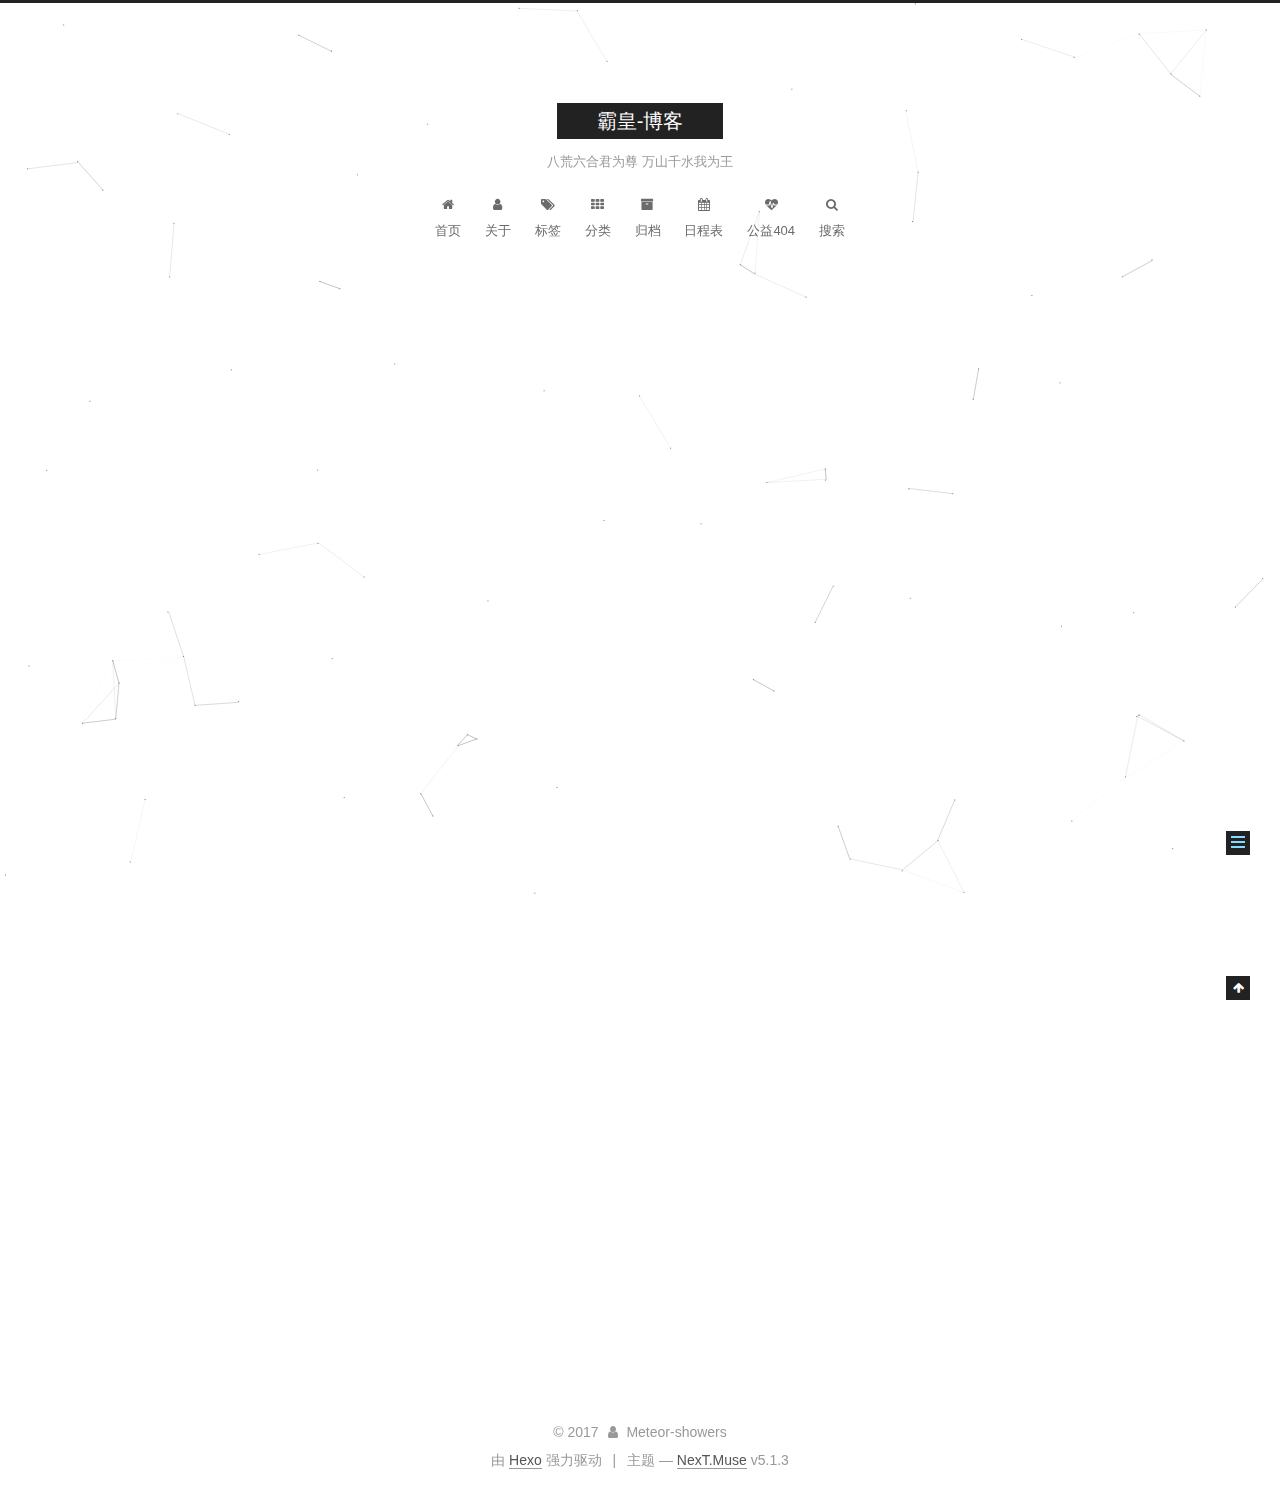
<file: 2017/10/26/hello-world/index.html>
<!DOCTYPE html>



  


<html class="theme-next muse use-motion" lang="zh-Hans">
<head>
  <meta charset="UTF-8"/>
<meta http-equiv="X-UA-Compatible" content="IE=edge" />
<meta name="viewport" content="width=device-width, initial-scale=1, maximum-scale=1"/>
<meta name="theme-color" content="#222">









<meta http-equiv="Cache-Control" content="no-transform" />
<meta http-equiv="Cache-Control" content="no-siteapp" />
















  
  
  <link href="/lib/fancybox/source/jquery.fancybox.css?v=2.1.5" rel="stylesheet" type="text/css" />







<link href="/lib/font-awesome/css/font-awesome.min.css?v=4.6.2" rel="stylesheet" type="text/css" />

<link href="/css/main.css?v=5.1.3" rel="stylesheet" type="text/css" />


  <link rel="apple-touch-icon" sizes="180x180" href="/images/apple-touch-icon-next.png?v=5.1.3">


  <link rel="icon" type="image/png" sizes="32x32" href="/images/favicon-32x32-next.png?v=5.1.3">


  <link rel="icon" type="image/png" sizes="16x16" href="/images/favicon-16x16-next.png?v=5.1.3">


  <link rel="mask-icon" href="/images/logo.svg?v=5.1.3" color="#222">





  <meta name="keywords" content="Hexo, NexT" />





  <link rel="alternate" href="/atom.xml" title="霸皇-博客" type="application/atom+xml" />






<meta name="description" content="Welcome to Hexo! This is your very first post. Check documentation for more info. If you get any problems when using Hexo, you can find the answer in troubleshooting or you can ask me on GitHub. Quick">
<meta property="og:type" content="article">
<meta property="og:title" content="Hello World">
<meta property="og:url" content="http://yoursite.com/2017/10/26/hello-world/index.html">
<meta property="og:site_name" content="霸皇-博客">
<meta property="og:description" content="Welcome to Hexo! This is your very first post. Check documentation for more info. If you get any problems when using Hexo, you can find the answer in troubleshooting or you can ask me on GitHub. Quick">
<meta property="og:locale" content="zh-Hans">
<meta property="og:updated_time" content="2017-10-26T09:56:52.541Z">
<meta name="twitter:card" content="summary">
<meta name="twitter:title" content="Hello World">
<meta name="twitter:description" content="Welcome to Hexo! This is your very first post. Check documentation for more info. If you get any problems when using Hexo, you can find the answer in troubleshooting or you can ask me on GitHub. Quick">



<script type="text/javascript" id="hexo.configurations">
  var NexT = window.NexT || {};
  var CONFIG = {
    root: '/',
    scheme: 'Muse',
    version: '5.1.3',
    sidebar: {"position":"left","display":"post","offset":12,"b2t":false,"scrollpercent":false,"onmobile":false},
    fancybox: true,
    tabs: true,
    motion: {"enable":true,"async":false,"transition":{"post_block":"fadeIn","post_header":"slideDownIn","post_body":"slideDownIn","coll_header":"slideLeftIn","sidebar":"slideUpIn"}},
    duoshuo: {
      userId: '0',
      author: '博主'
    },
    algolia: {
      applicationID: '',
      apiKey: '',
      indexName: '',
      hits: {"per_page":10},
      labels: {"input_placeholder":"Search for Posts","hits_empty":"We didn't find any results for the search: ${query}","hits_stats":"${hits} results found in ${time} ms"}
    }
  };
</script>



  <link rel="canonical" href="http://yoursite.com/2017/10/26/hello-world/"/>





  <title>Hello World | 霸皇-博客</title>
  








</head>

<body itemscope itemtype="http://schema.org/WebPage" lang="zh-Hans">

  
  
    
  

  <div class="container sidebar-position-left page-post-detail">
    <div class="headband"></div>

    <header id="header" class="header" itemscope itemtype="http://schema.org/WPHeader">
      <div class="header-inner"><div class="site-brand-wrapper">
  <div class="site-meta ">
    

    <div class="custom-logo-site-title">
      <a href="/"  class="brand" rel="start">
        <span class="logo-line-before"><i></i></span>
        <span class="site-title">霸皇-博客</span>
        <span class="logo-line-after"><i></i></span>
      </a>
    </div>
      
        <p class="site-subtitle">八荒六合君为尊 万山千水我为王</p>
      
  </div>

  <div class="site-nav-toggle">
    <button>
      <span class="btn-bar"></span>
      <span class="btn-bar"></span>
      <span class="btn-bar"></span>
    </button>
  </div>
</div>

<nav class="site-nav">
  

  
    <ul id="menu" class="menu">
      
        
        <li class="menu-item menu-item-home">
          <a href="/" rel="section">
            
              <i class="menu-item-icon fa fa-fw fa-home"></i> <br />
            
            首页
          </a>
        </li>
      
        
        <li class="menu-item menu-item-about">
          <a href="/about/" rel="section">
            
              <i class="menu-item-icon fa fa-fw fa-user"></i> <br />
            
            关于
          </a>
        </li>
      
        
        <li class="menu-item menu-item-tags">
          <a href="/tags/" rel="section">
            
              <i class="menu-item-icon fa fa-fw fa-tags"></i> <br />
            
            标签
          </a>
        </li>
      
        
        <li class="menu-item menu-item-categories">
          <a href="/categories/" rel="section">
            
              <i class="menu-item-icon fa fa-fw fa-th"></i> <br />
            
            分类
          </a>
        </li>
      
        
        <li class="menu-item menu-item-archives">
          <a href="/archives/" rel="section">
            
              <i class="menu-item-icon fa fa-fw fa-archive"></i> <br />
            
            归档
          </a>
        </li>
      
        
        <li class="menu-item menu-item-schedule">
          <a href="/schedule/" rel="section">
            
              <i class="menu-item-icon fa fa-fw fa-calendar"></i> <br />
            
            日程表
          </a>
        </li>
      
        
        <li class="menu-item menu-item-commonweal">
          <a href="/404.html" rel="section">
            
              <i class="menu-item-icon fa fa-fw fa-heartbeat"></i> <br />
            
            公益404
          </a>
        </li>
      

      
        <li class="menu-item menu-item-search">
          
            <a href="javascript:;" class="popup-trigger">
          
            
              <i class="menu-item-icon fa fa-search fa-fw"></i> <br />
            
            搜索
          </a>
        </li>
      
    </ul>
  

  
    <div class="site-search">
      
  <div class="popup search-popup local-search-popup">
  <div class="local-search-header clearfix">
    <span class="search-icon">
      <i class="fa fa-search"></i>
    </span>
    <span class="popup-btn-close">
      <i class="fa fa-times-circle"></i>
    </span>
    <div class="local-search-input-wrapper">
      <input autocomplete="off"
             placeholder="搜索..." spellcheck="false"
             type="text" id="local-search-input">
    </div>
  </div>
  <div id="local-search-result"></div>
</div>



    </div>
  
</nav>



 </div>
    </header>

    <main id="main" class="main">
      <div class="main-inner">
        <div class="content-wrap">
          <div id="content" class="content">
            

  <div id="posts" class="posts-expand">
    

  

  
  
  

  <article class="post post-type-normal" itemscope itemtype="http://schema.org/Article">
  
  
  
  <div class="post-block">
    <link itemprop="mainEntityOfPage" href="http://yoursite.com/2017/10/26/hello-world/">

    <span hidden itemprop="author" itemscope itemtype="http://schema.org/Person">
      <meta itemprop="name" content="Meteor-showers">
      <meta itemprop="description" content="">
      <meta itemprop="image" content="/images/avatar.gif">
    </span>

    <span hidden itemprop="publisher" itemscope itemtype="http://schema.org/Organization">
      <meta itemprop="name" content="霸皇-博客">
    </span>

    
      <header class="post-header">

        
        
          <h1 class="post-title" itemprop="name headline">Hello World</h1>
        

        <div class="post-meta">
          <span class="post-time">
            
              <span class="post-meta-item-icon">
                <i class="fa fa-calendar-o"></i>
              </span>
              
                <span class="post-meta-item-text">发表于</span>
              
              <time title="创建于" itemprop="dateCreated datePublished" datetime="2017-10-26T17:56:52+08:00">
                2017-10-26
              </time>
            

            

            
          </span>

          

          
            
          

          
          

          

          

          

        </div>
      </header>
    

    
    
    
    <div class="post-body" itemprop="articleBody">

      
      

      
        <p>Welcome to <a href="https://hexo.io/" target="_blank" rel="external">Hexo</a>! This is your very first post. Check <a href="https://hexo.io/docs/" target="_blank" rel="external">documentation</a> for more info. If you get any problems when using Hexo, you can find the answer in <a href="https://hexo.io/docs/troubleshooting.html" target="_blank" rel="external">troubleshooting</a> or you can ask me on <a href="https://github.com/hexojs/hexo/issues" target="_blank" rel="external">GitHub</a>.</p>
<h2 id="Quick-Start"><a href="#Quick-Start" class="headerlink" title="Quick Start"></a>Quick Start</h2><h3 id="Create-a-new-post"><a href="#Create-a-new-post" class="headerlink" title="Create a new post"></a>Create a new post</h3><figure class="highlight bash"><table><tr><td class="gutter"><pre><div class="line">1</div></pre></td><td class="code"><pre><div class="line">$ hexo new <span class="string">"My New Post"</span></div></pre></td></tr></table></figure>
<p>More info: <a href="https://hexo.io/docs/writing.html" target="_blank" rel="external">Writing</a></p>
<h3 id="Run-server"><a href="#Run-server" class="headerlink" title="Run server"></a>Run server</h3><figure class="highlight bash"><table><tr><td class="gutter"><pre><div class="line">1</div></pre></td><td class="code"><pre><div class="line">$ hexo server</div></pre></td></tr></table></figure>
<p>More info: <a href="https://hexo.io/docs/server.html" target="_blank" rel="external">Server</a></p>
<h3 id="Generate-static-files"><a href="#Generate-static-files" class="headerlink" title="Generate static files"></a>Generate static files</h3><figure class="highlight bash"><table><tr><td class="gutter"><pre><div class="line">1</div></pre></td><td class="code"><pre><div class="line">$ hexo generate</div></pre></td></tr></table></figure>
<p>More info: <a href="https://hexo.io/docs/generating.html" target="_blank" rel="external">Generating</a></p>
<h3 id="Deploy-to-remote-sites"><a href="#Deploy-to-remote-sites" class="headerlink" title="Deploy to remote sites"></a>Deploy to remote sites</h3><figure class="highlight bash"><table><tr><td class="gutter"><pre><div class="line">1</div></pre></td><td class="code"><pre><div class="line">$ hexo deploy</div></pre></td></tr></table></figure>
<p>More info: <a href="https://hexo.io/docs/deployment.html" target="_blank" rel="external">Deployment</a></p>

      
    </div>
    
    
    

    

    

    

    <footer class="post-footer">
      

      
      
      

      
        <div class="post-nav">
          <div class="post-nav-next post-nav-item">
            
          </div>

          <span class="post-nav-divider"></span>

          <div class="post-nav-prev post-nav-item">
            
              <a href="/2017/10/26/first/" rel="prev" title="first">
                first <i class="fa fa-chevron-right"></i>
              </a>
            
          </div>
        </div>
      

      
      
    </footer>
  </div>
  
  
  
  </article>



    <div class="post-spread">
      
    </div>
  </div>


          </div>
          


          

  



        </div>
        
          
  
  <div class="sidebar-toggle">
    <div class="sidebar-toggle-line-wrap">
      <span class="sidebar-toggle-line sidebar-toggle-line-first"></span>
      <span class="sidebar-toggle-line sidebar-toggle-line-middle"></span>
      <span class="sidebar-toggle-line sidebar-toggle-line-last"></span>
    </div>
  </div>

  <aside id="sidebar" class="sidebar">
    
    <div class="sidebar-inner">

      

      
        <ul class="sidebar-nav motion-element">
          <li class="sidebar-nav-toc sidebar-nav-active" data-target="post-toc-wrap">
            文章目录
          </li>
          <li class="sidebar-nav-overview" data-target="site-overview-wrap">
            站点概览
          </li>
        </ul>
      

      <section class="site-overview-wrap sidebar-panel">
        <div class="site-overview">
          <div class="site-author motion-element" itemprop="author" itemscope itemtype="http://schema.org/Person">
            
              <p class="site-author-name" itemprop="name">Meteor-showers</p>
              <p class="site-description motion-element" itemprop="description">一个人的对白,总是带有感情</p>
          </div>

          <nav class="site-state motion-element">

            
              <div class="site-state-item site-state-posts">
              
                <a href="/archives/">
              
                  <span class="site-state-item-count">3</span>
                  <span class="site-state-item-name">日志</span>
                </a>
              </div>
            

            

            

          </nav>

          
            <div class="feed-link motion-element">
              <a href="/atom.xml" rel="alternate">
                <i class="fa fa-rss"></i>
                RSS
              </a>
            </div>
          

          <div class="links-of-author motion-element">
            
          </div>

          
          

          
          

          

        </div>
      </section>

      
      <!--noindex-->
        <section class="post-toc-wrap motion-element sidebar-panel sidebar-panel-active">
          <div class="post-toc">

            
              
            

            
              <div class="post-toc-content"><ol class="nav"><li class="nav-item nav-level-2"><a class="nav-link" href="#Quick-Start"><span class="nav-number">1.</span> <span class="nav-text">Quick Start</span></a><ol class="nav-child"><li class="nav-item nav-level-3"><a class="nav-link" href="#Create-a-new-post"><span class="nav-number">1.1.</span> <span class="nav-text">Create a new post</span></a></li><li class="nav-item nav-level-3"><a class="nav-link" href="#Run-server"><span class="nav-number">1.2.</span> <span class="nav-text">Run server</span></a></li><li class="nav-item nav-level-3"><a class="nav-link" href="#Generate-static-files"><span class="nav-number">1.3.</span> <span class="nav-text">Generate static files</span></a></li><li class="nav-item nav-level-3"><a class="nav-link" href="#Deploy-to-remote-sites"><span class="nav-number">1.4.</span> <span class="nav-text">Deploy to remote sites</span></a></li></ol></li></ol></div>
            

          </div>
        </section>
      <!--/noindex-->
      

      

    </div>
  </aside>


        
      </div>
    </main>

    <footer id="footer" class="footer">
      <div class="footer-inner">
        <div class="copyright">&copy; <span itemprop="copyrightYear">2017</span>
  <span class="with-love">
    <i class="fa fa-user"></i>
  </span>
  <span class="author" itemprop="copyrightHolder">Meteor-showers</span>

  
</div>


  <div class="powered-by">由 <a class="theme-link" target="_blank" href="https://hexo.io">Hexo</a> 强力驱动</div>



  <span class="post-meta-divider">|</span>



  <div class="theme-info">主题 &mdash; <a class="theme-link" target="_blank" href="https://github.com/iissnan/hexo-theme-next">NexT.Muse</a> v5.1.3</div>




        







        
      </div>
    </footer>

    
      <div class="back-to-top">
        <i class="fa fa-arrow-up"></i>
        
      </div>
    

    

  </div>

  

<script type="text/javascript">
  if (Object.prototype.toString.call(window.Promise) !== '[object Function]') {
    window.Promise = null;
  }
</script>









  


  











  
  
    <script type="text/javascript" src="/lib/jquery/index.js?v=2.1.3"></script>
  

  
  
    <script type="text/javascript" src="/lib/fastclick/lib/fastclick.min.js?v=1.0.6"></script>
  

  
  
    <script type="text/javascript" src="/lib/jquery_lazyload/jquery.lazyload.js?v=1.9.7"></script>
  

  
  
    <script type="text/javascript" src="/lib/velocity/velocity.min.js?v=1.2.1"></script>
  

  
  
    <script type="text/javascript" src="/lib/velocity/velocity.ui.min.js?v=1.2.1"></script>
  

  
  
    <script type="text/javascript" src="/lib/fancybox/source/jquery.fancybox.pack.js?v=2.1.5"></script>
  

  
  
    <script type="text/javascript" src="/lib/canvas-nest/canvas-nest.min.js"></script>
  


  


  <script type="text/javascript" src="/js/src/utils.js?v=5.1.3"></script>

  <script type="text/javascript" src="/js/src/motion.js?v=5.1.3"></script>



  
  

  
  <script type="text/javascript" src="/js/src/scrollspy.js?v=5.1.3"></script>
<script type="text/javascript" src="/js/src/post-details.js?v=5.1.3"></script>



  


  <script type="text/javascript" src="/js/src/bootstrap.js?v=5.1.3"></script>



  


  




	





  





  












  

  <script type="text/javascript">
    // Popup Window;
    var isfetched = false;
    var isXml = true;
    // Search DB path;
    var search_path = "";
    if (search_path.length === 0) {
      search_path = "search.xml";
    } else if (/json$/i.test(search_path)) {
      isXml = false;
    }
    var path = "/" + search_path;
    // monitor main search box;

    var onPopupClose = function (e) {
      $('.popup').hide();
      $('#local-search-input').val('');
      $('.search-result-list').remove();
      $('#no-result').remove();
      $(".local-search-pop-overlay").remove();
      $('body').css('overflow', '');
    }

    function proceedsearch() {
      $("body")
        .append('<div class="search-popup-overlay local-search-pop-overlay"></div>')
        .css('overflow', 'hidden');
      $('.search-popup-overlay').click(onPopupClose);
      $('.popup').toggle();
      var $localSearchInput = $('#local-search-input');
      $localSearchInput.attr("autocapitalize", "none");
      $localSearchInput.attr("autocorrect", "off");
      $localSearchInput.focus();
    }

    // search function;
    var searchFunc = function(path, search_id, content_id) {
      'use strict';

      // start loading animation
      $("body")
        .append('<div class="search-popup-overlay local-search-pop-overlay">' +
          '<div id="search-loading-icon">' +
          '<i class="fa fa-spinner fa-pulse fa-5x fa-fw"></i>' +
          '</div>' +
          '</div>')
        .css('overflow', 'hidden');
      $("#search-loading-icon").css('margin', '20% auto 0 auto').css('text-align', 'center');

      $.ajax({
        url: path,
        dataType: isXml ? "xml" : "json",
        async: true,
        success: function(res) {
          // get the contents from search data
          isfetched = true;
          $('.popup').detach().appendTo('.header-inner');
          var datas = isXml ? $("entry", res).map(function() {
            return {
              title: $("title", this).text(),
              content: $("content",this).text(),
              url: $("url" , this).text()
            };
          }).get() : res;
          var input = document.getElementById(search_id);
          var resultContent = document.getElementById(content_id);
          var inputEventFunction = function() {
            var searchText = input.value.trim().toLowerCase();
            var keywords = searchText.split(/[\s\-]+/);
            if (keywords.length > 1) {
              keywords.push(searchText);
            }
            var resultItems = [];
            if (searchText.length > 0) {
              // perform local searching
              datas.forEach(function(data) {
                var isMatch = false;
                var hitCount = 0;
                var searchTextCount = 0;
                var title = data.title.trim();
                var titleInLowerCase = title.toLowerCase();
                var content = data.content.trim().replace(/<[^>]+>/g,"");
                var contentInLowerCase = content.toLowerCase();
                var articleUrl = decodeURIComponent(data.url);
                var indexOfTitle = [];
                var indexOfContent = [];
                // only match articles with not empty titles
                if(title != '') {
                  keywords.forEach(function(keyword) {
                    function getIndexByWord(word, text, caseSensitive) {
                      var wordLen = word.length;
                      if (wordLen === 0) {
                        return [];
                      }
                      var startPosition = 0, position = [], index = [];
                      if (!caseSensitive) {
                        text = text.toLowerCase();
                        word = word.toLowerCase();
                      }
                      while ((position = text.indexOf(word, startPosition)) > -1) {
                        index.push({position: position, word: word});
                        startPosition = position + wordLen;
                      }
                      return index;
                    }

                    indexOfTitle = indexOfTitle.concat(getIndexByWord(keyword, titleInLowerCase, false));
                    indexOfContent = indexOfContent.concat(getIndexByWord(keyword, contentInLowerCase, false));
                  });
                  if (indexOfTitle.length > 0 || indexOfContent.length > 0) {
                    isMatch = true;
                    hitCount = indexOfTitle.length + indexOfContent.length;
                  }
                }

                // show search results

                if (isMatch) {
                  // sort index by position of keyword

                  [indexOfTitle, indexOfContent].forEach(function (index) {
                    index.sort(function (itemLeft, itemRight) {
                      if (itemRight.position !== itemLeft.position) {
                        return itemRight.position - itemLeft.position;
                      } else {
                        return itemLeft.word.length - itemRight.word.length;
                      }
                    });
                  });

                  // merge hits into slices

                  function mergeIntoSlice(text, start, end, index) {
                    var item = index[index.length - 1];
                    var position = item.position;
                    var word = item.word;
                    var hits = [];
                    var searchTextCountInSlice = 0;
                    while (position + word.length <= end && index.length != 0) {
                      if (word === searchText) {
                        searchTextCountInSlice++;
                      }
                      hits.push({position: position, length: word.length});
                      var wordEnd = position + word.length;

                      // move to next position of hit

                      index.pop();
                      while (index.length != 0) {
                        item = index[index.length - 1];
                        position = item.position;
                        word = item.word;
                        if (wordEnd > position) {
                          index.pop();
                        } else {
                          break;
                        }
                      }
                    }
                    searchTextCount += searchTextCountInSlice;
                    return {
                      hits: hits,
                      start: start,
                      end: end,
                      searchTextCount: searchTextCountInSlice
                    };
                  }

                  var slicesOfTitle = [];
                  if (indexOfTitle.length != 0) {
                    slicesOfTitle.push(mergeIntoSlice(title, 0, title.length, indexOfTitle));
                  }

                  var slicesOfContent = [];
                  while (indexOfContent.length != 0) {
                    var item = indexOfContent[indexOfContent.length - 1];
                    var position = item.position;
                    var word = item.word;
                    // cut out 100 characters
                    var start = position - 20;
                    var end = position + 80;
                    if(start < 0){
                      start = 0;
                    }
                    if (end < position + word.length) {
                      end = position + word.length;
                    }
                    if(end > content.length){
                      end = content.length;
                    }
                    slicesOfContent.push(mergeIntoSlice(content, start, end, indexOfContent));
                  }

                  // sort slices in content by search text's count and hits' count

                  slicesOfContent.sort(function (sliceLeft, sliceRight) {
                    if (sliceLeft.searchTextCount !== sliceRight.searchTextCount) {
                      return sliceRight.searchTextCount - sliceLeft.searchTextCount;
                    } else if (sliceLeft.hits.length !== sliceRight.hits.length) {
                      return sliceRight.hits.length - sliceLeft.hits.length;
                    } else {
                      return sliceLeft.start - sliceRight.start;
                    }
                  });

                  // select top N slices in content

                  var upperBound = parseInt('1');
                  if (upperBound >= 0) {
                    slicesOfContent = slicesOfContent.slice(0, upperBound);
                  }

                  // highlight title and content

                  function highlightKeyword(text, slice) {
                    var result = '';
                    var prevEnd = slice.start;
                    slice.hits.forEach(function (hit) {
                      result += text.substring(prevEnd, hit.position);
                      var end = hit.position + hit.length;
                      result += '<b class="search-keyword">' + text.substring(hit.position, end) + '</b>';
                      prevEnd = end;
                    });
                    result += text.substring(prevEnd, slice.end);
                    return result;
                  }

                  var resultItem = '';

                  if (slicesOfTitle.length != 0) {
                    resultItem += "<li><a href='" + articleUrl + "' class='search-result-title'>" + highlightKeyword(title, slicesOfTitle[0]) + "</a>";
                  } else {
                    resultItem += "<li><a href='" + articleUrl + "' class='search-result-title'>" + title + "</a>";
                  }

                  slicesOfContent.forEach(function (slice) {
                    resultItem += "<a href='" + articleUrl + "'>" +
                      "<p class=\"search-result\">" + highlightKeyword(content, slice) +
                      "...</p>" + "</a>";
                  });

                  resultItem += "</li>";
                  resultItems.push({
                    item: resultItem,
                    searchTextCount: searchTextCount,
                    hitCount: hitCount,
                    id: resultItems.length
                  });
                }
              })
            };
            if (keywords.length === 1 && keywords[0] === "") {
              resultContent.innerHTML = '<div id="no-result"><i class="fa fa-search fa-5x" /></div>'
            } else if (resultItems.length === 0) {
              resultContent.innerHTML = '<div id="no-result"><i class="fa fa-frown-o fa-5x" /></div>'
            } else {
              resultItems.sort(function (resultLeft, resultRight) {
                if (resultLeft.searchTextCount !== resultRight.searchTextCount) {
                  return resultRight.searchTextCount - resultLeft.searchTextCount;
                } else if (resultLeft.hitCount !== resultRight.hitCount) {
                  return resultRight.hitCount - resultLeft.hitCount;
                } else {
                  return resultRight.id - resultLeft.id;
                }
              });
              var searchResultList = '<ul class=\"search-result-list\">';
              resultItems.forEach(function (result) {
                searchResultList += result.item;
              })
              searchResultList += "</ul>";
              resultContent.innerHTML = searchResultList;
            }
          }

          if ('auto' === 'auto') {
            input.addEventListener('input', inputEventFunction);
          } else {
            $('.search-icon').click(inputEventFunction);
            input.addEventListener('keypress', function (event) {
              if (event.keyCode === 13) {
                inputEventFunction();
              }
            });
          }

          // remove loading animation
          $(".local-search-pop-overlay").remove();
          $('body').css('overflow', '');

          proceedsearch();
        }
      });
    }

    // handle and trigger popup window;
    $('.popup-trigger').click(function(e) {
      e.stopPropagation();
      if (isfetched === false) {
        searchFunc(path, 'local-search-input', 'local-search-result');
      } else {
        proceedsearch();
      };
    });

    $('.popup-btn-close').click(onPopupClose);
    $('.popup').click(function(e){
      e.stopPropagation();
    });
    $(document).on('keyup', function (event) {
      var shouldDismissSearchPopup = event.which === 27 &&
        $('.search-popup').is(':visible');
      if (shouldDismissSearchPopup) {
        onPopupClose();
      }
    });
  </script>





  

  

  
  

  

  

  

</body>
</html>
</file>
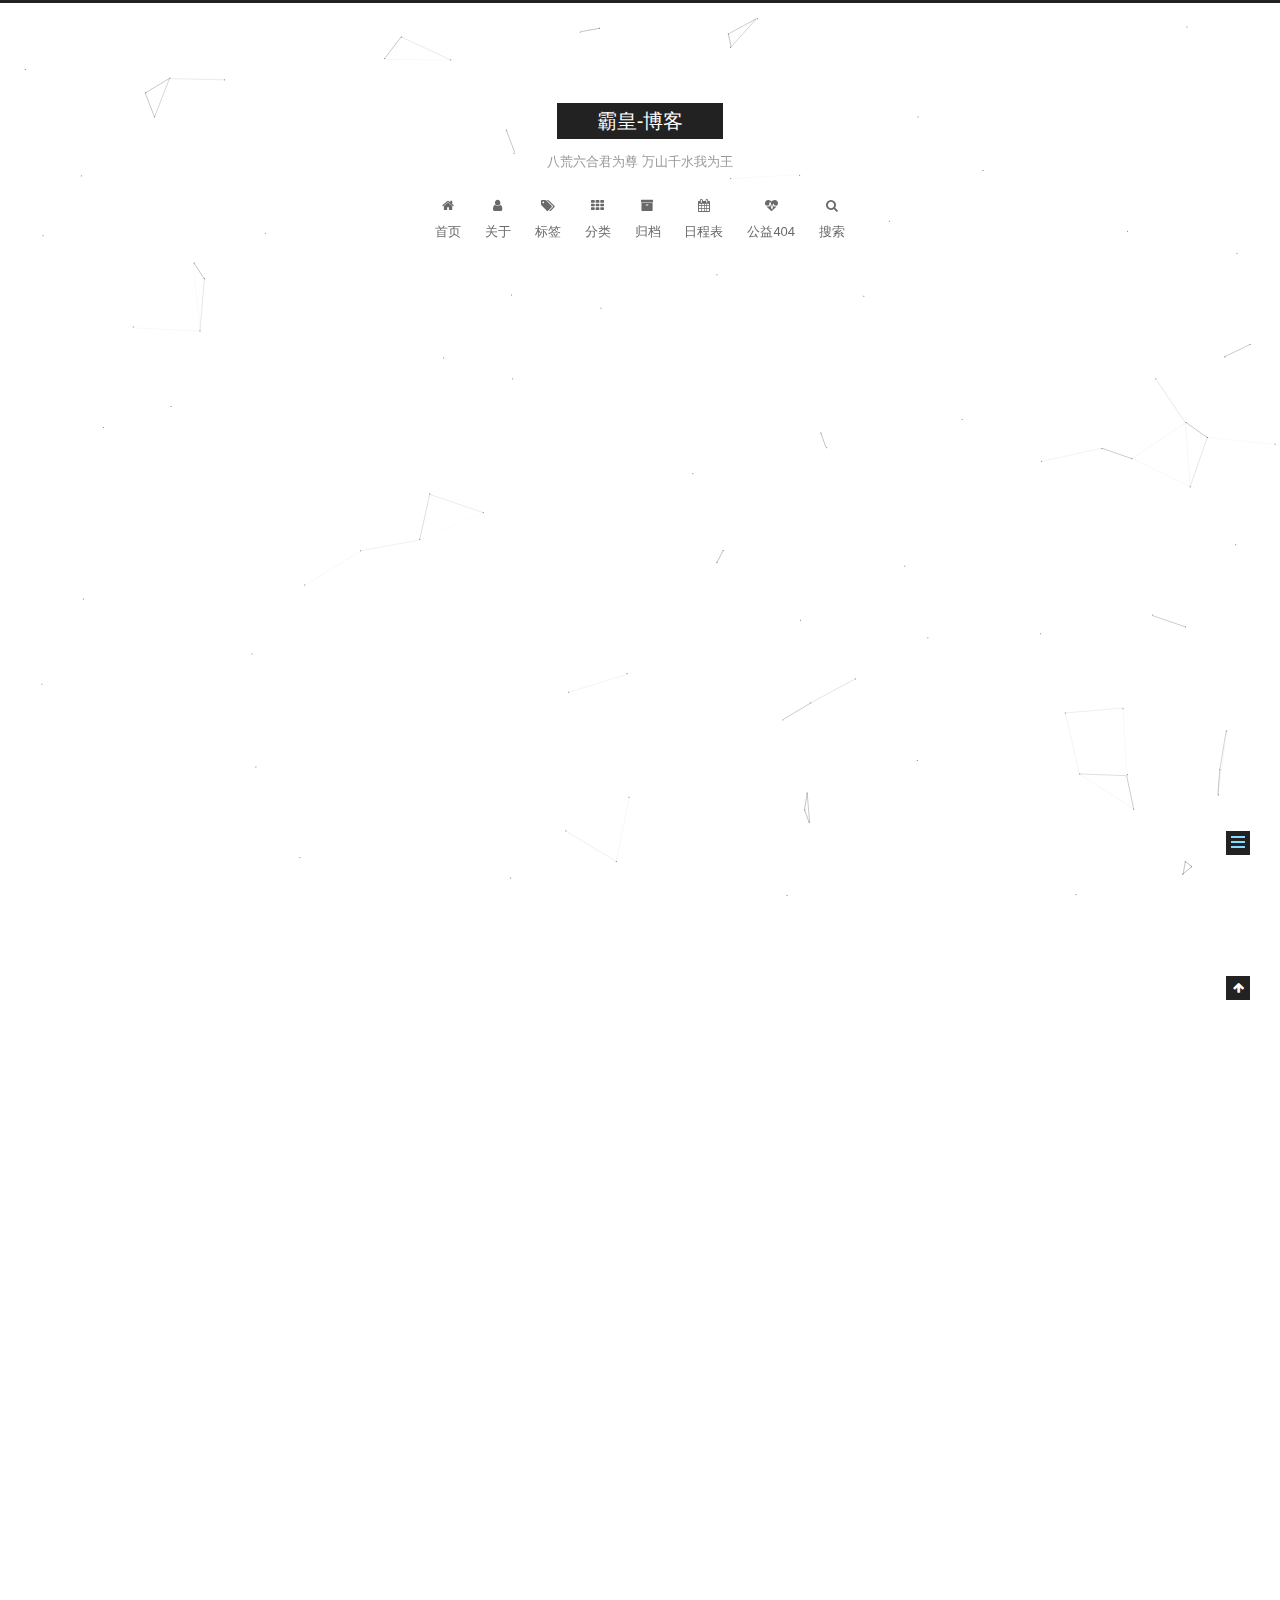
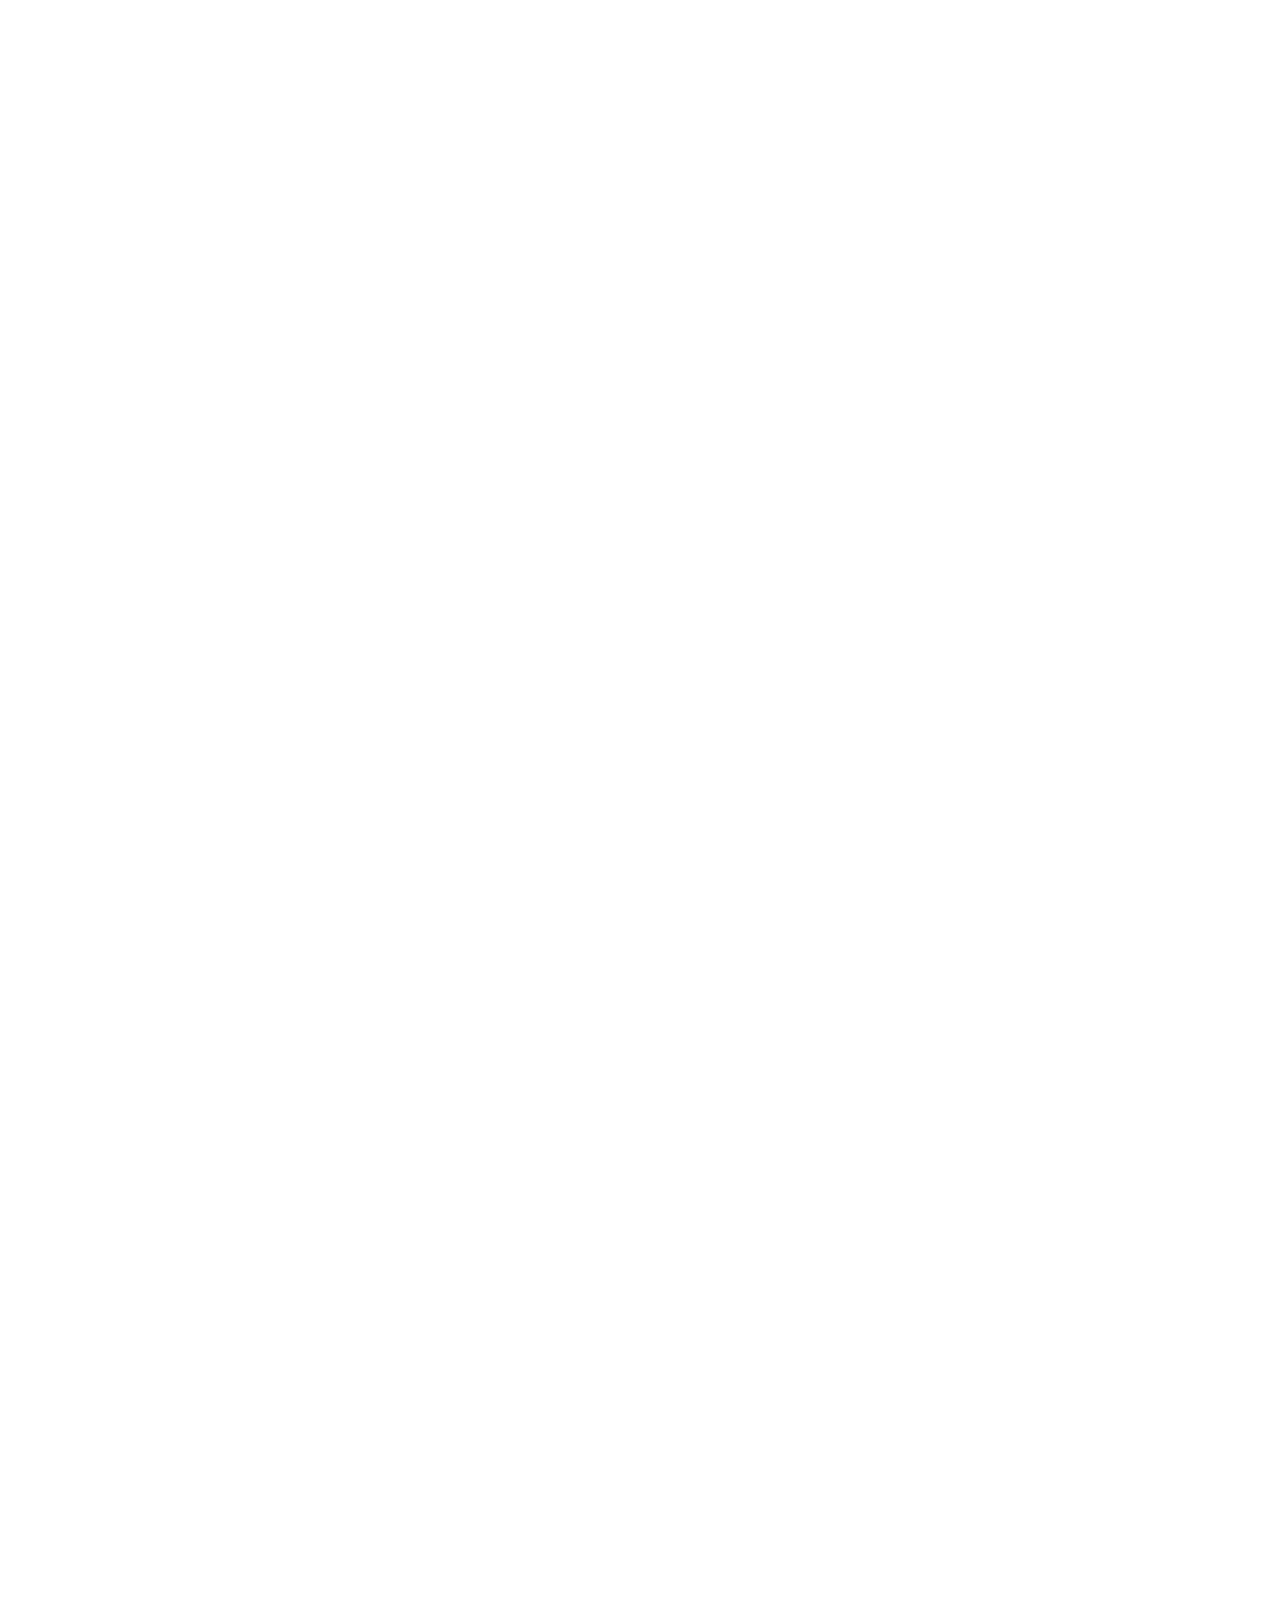
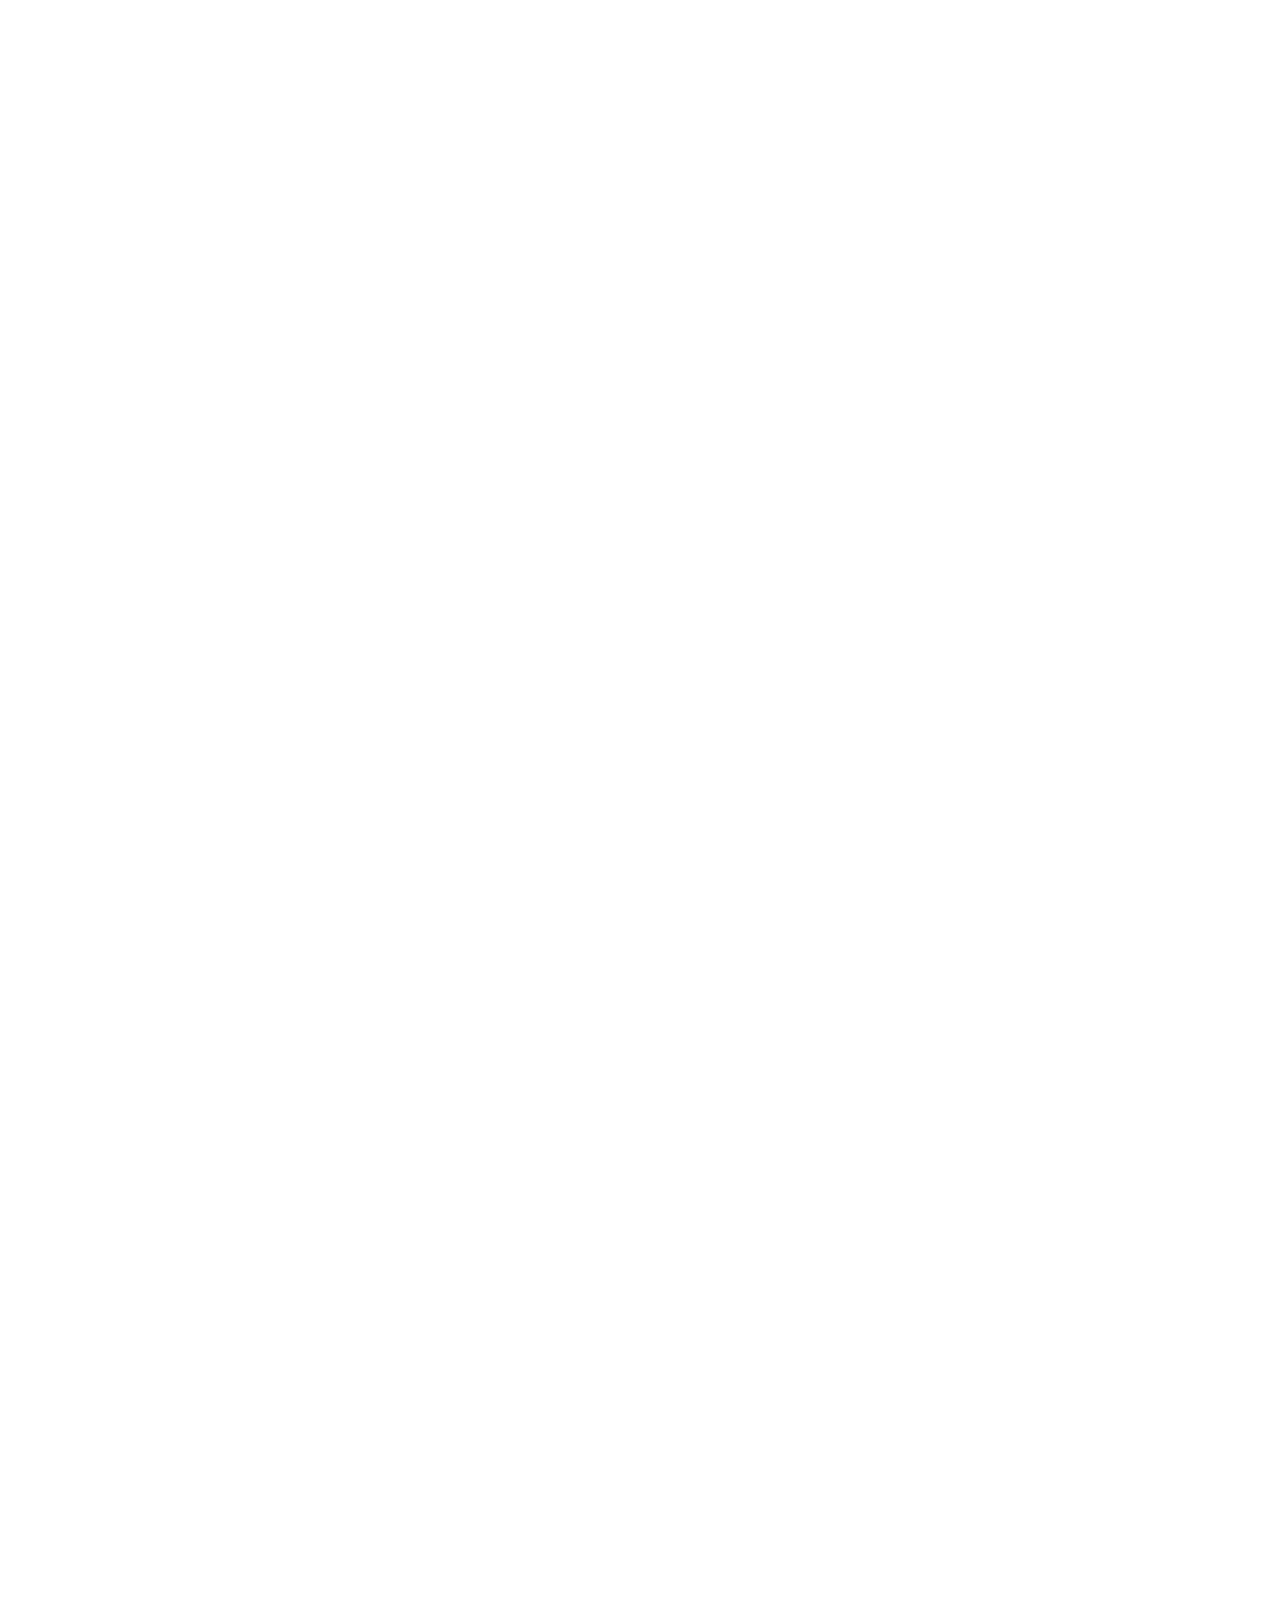
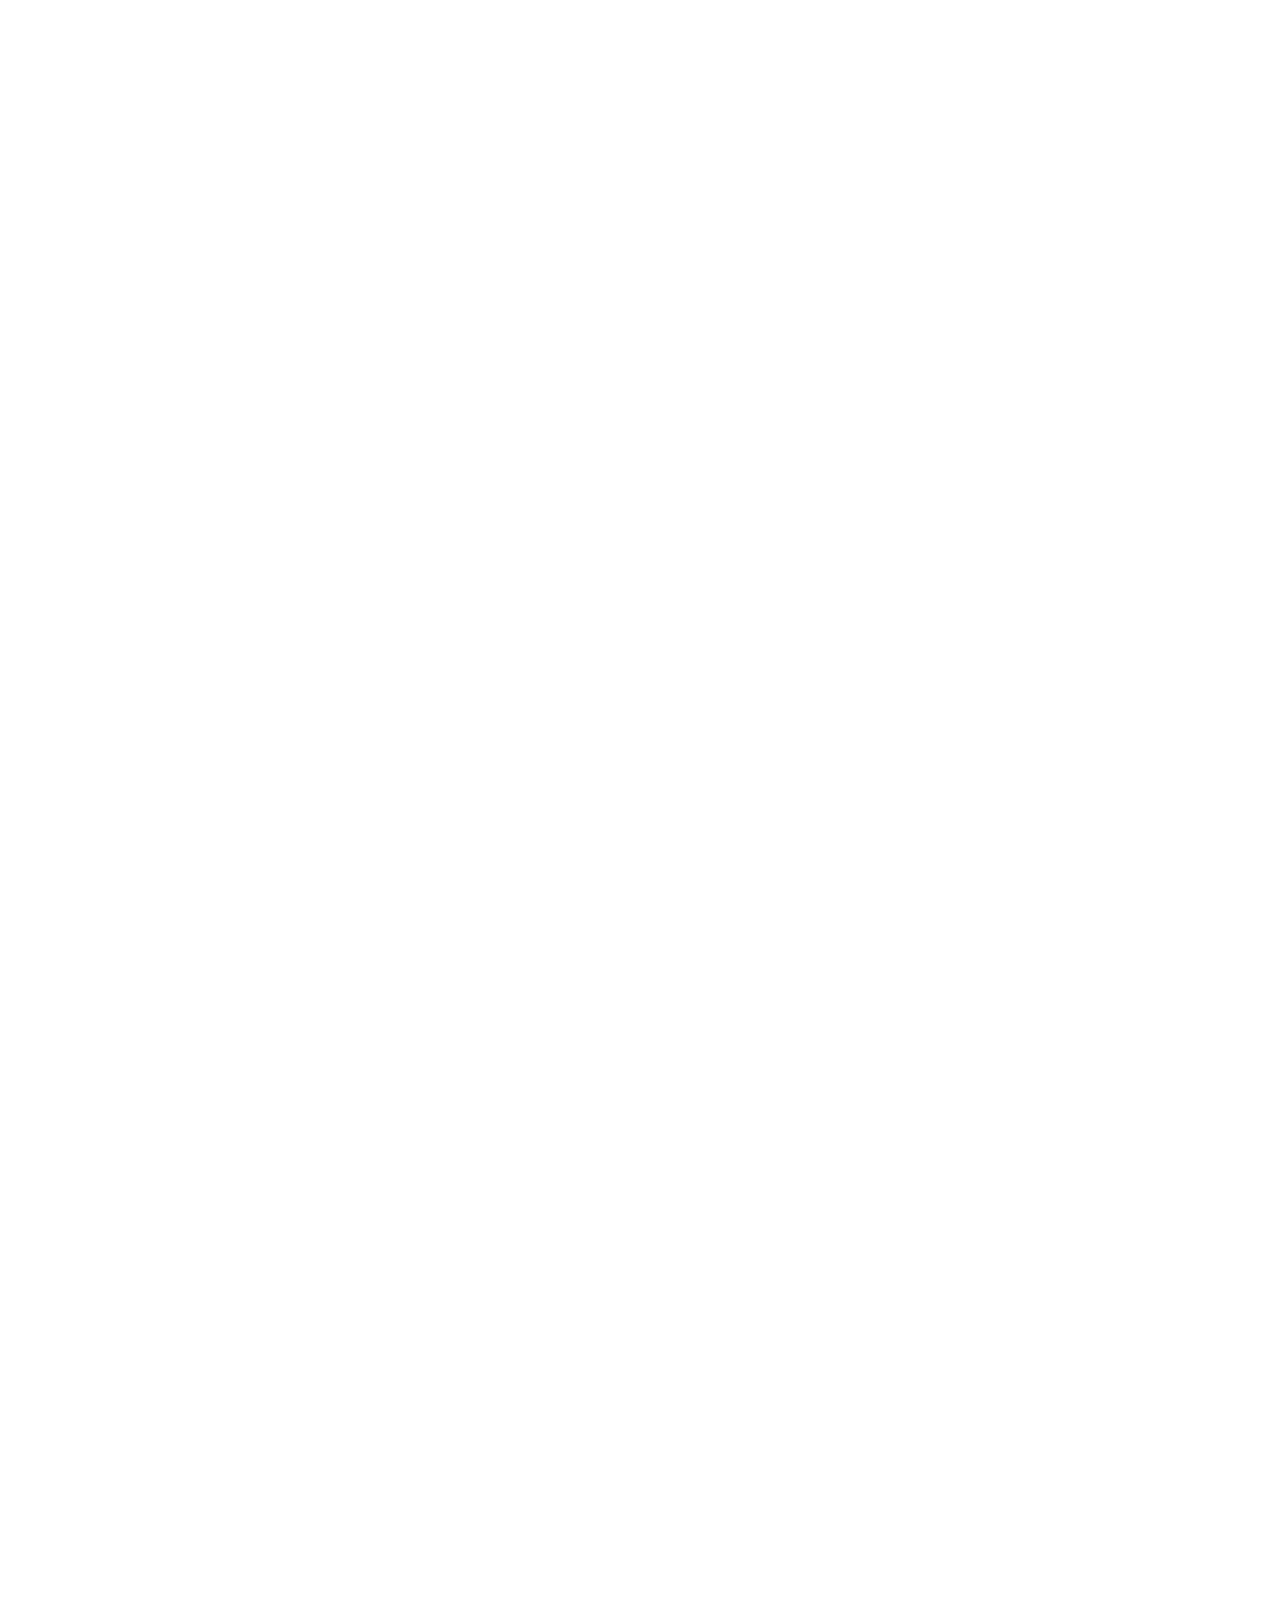
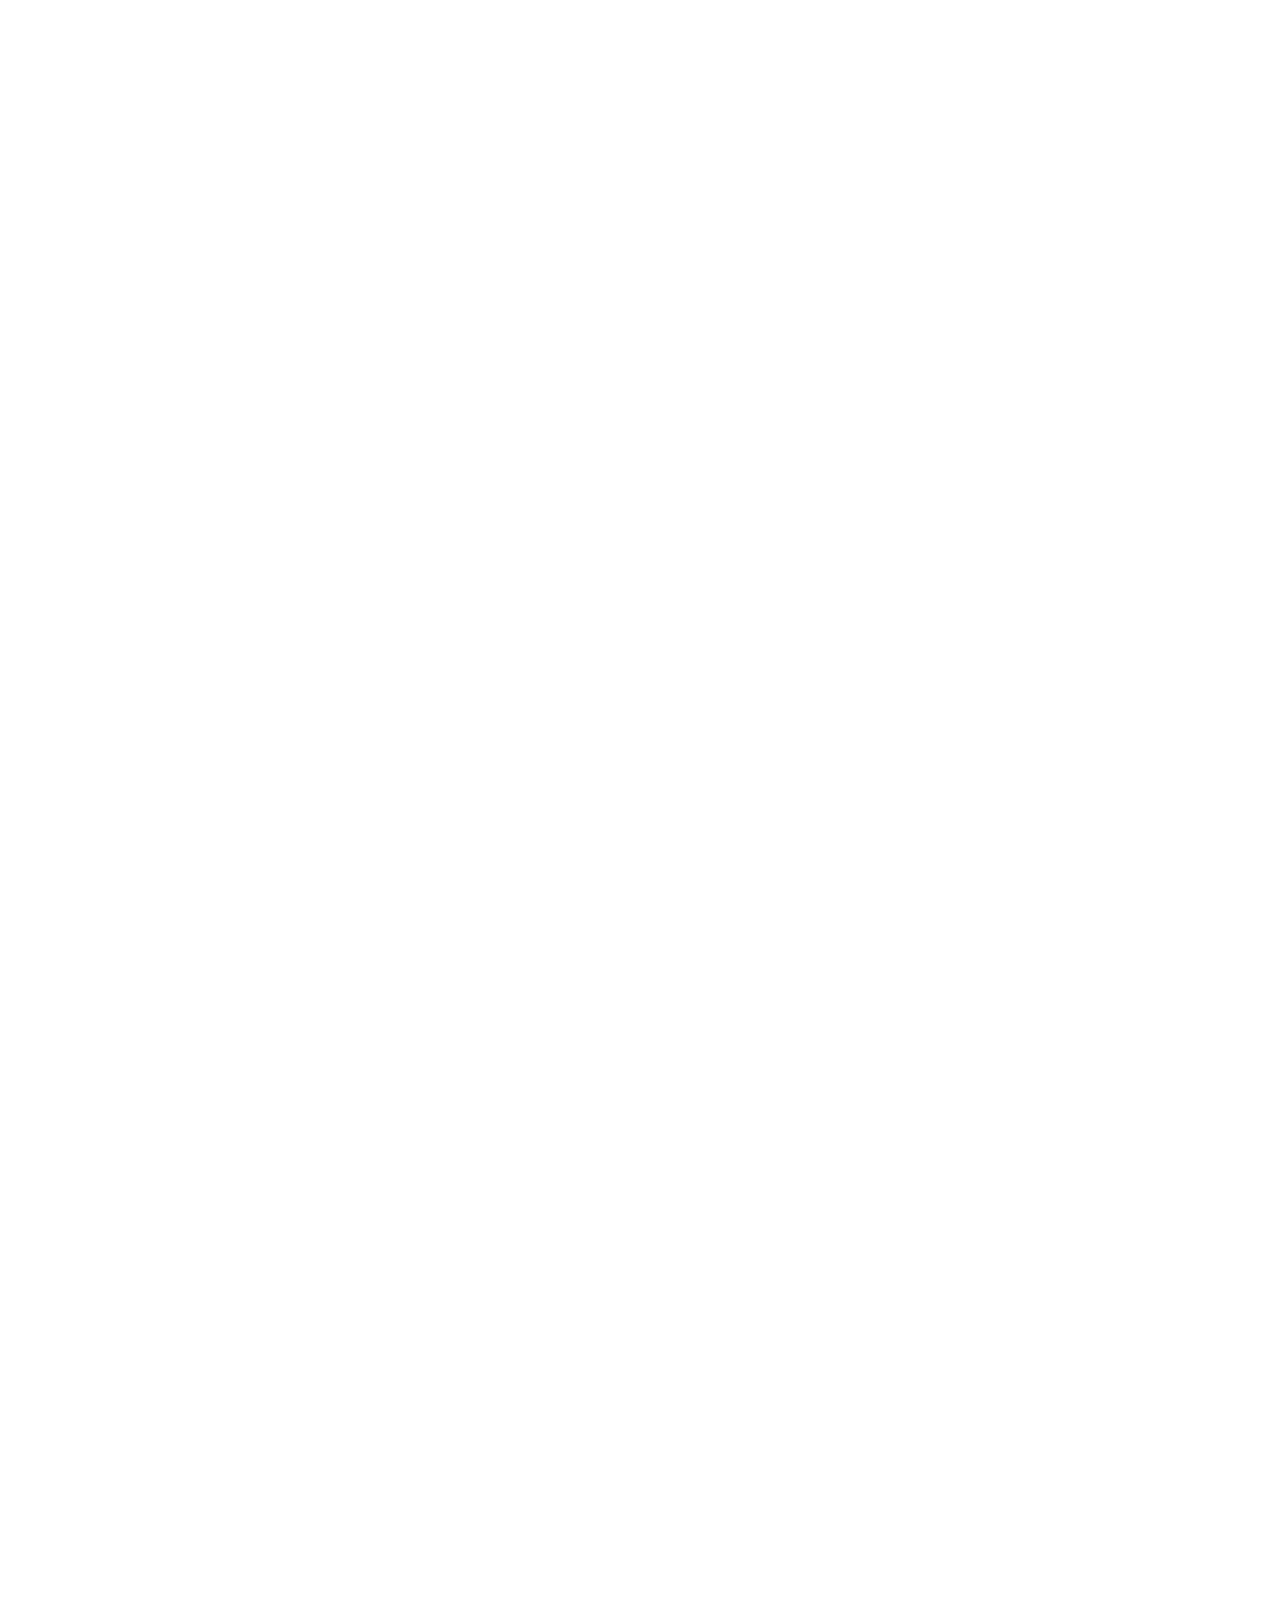
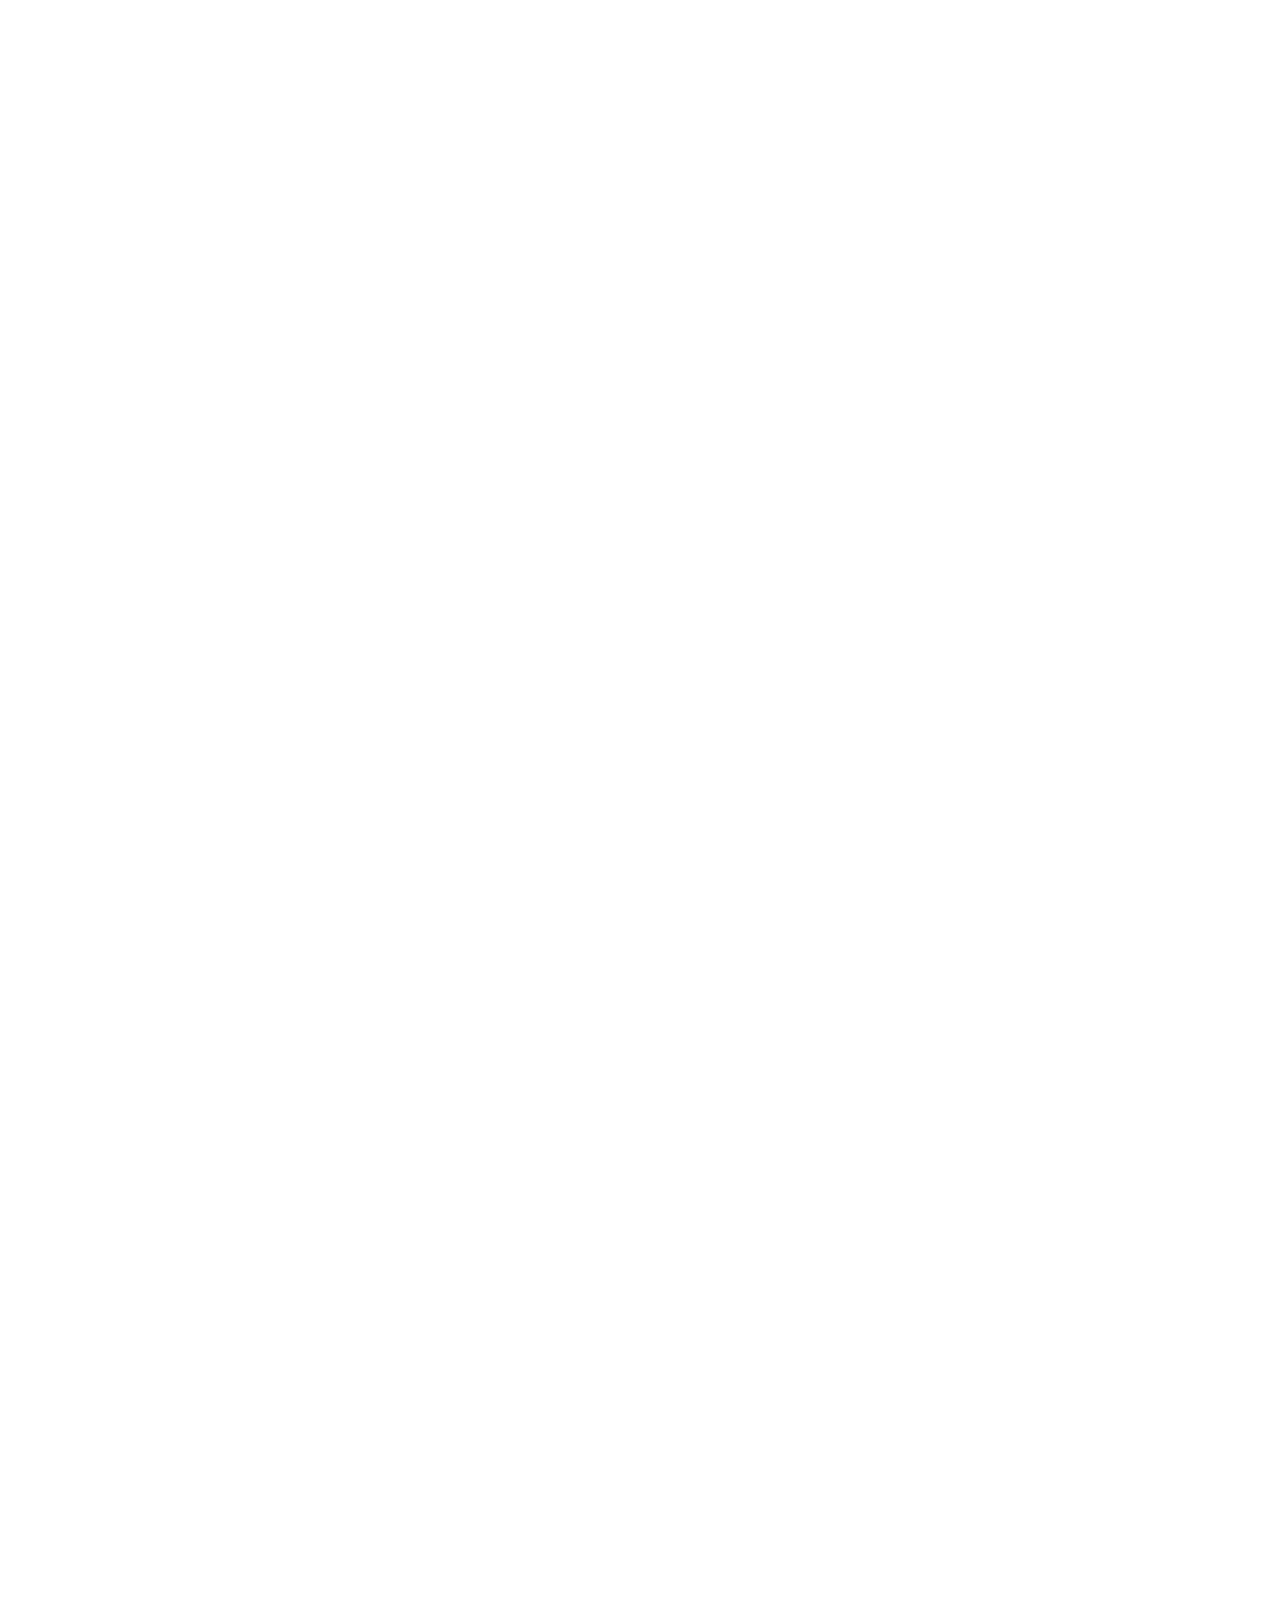
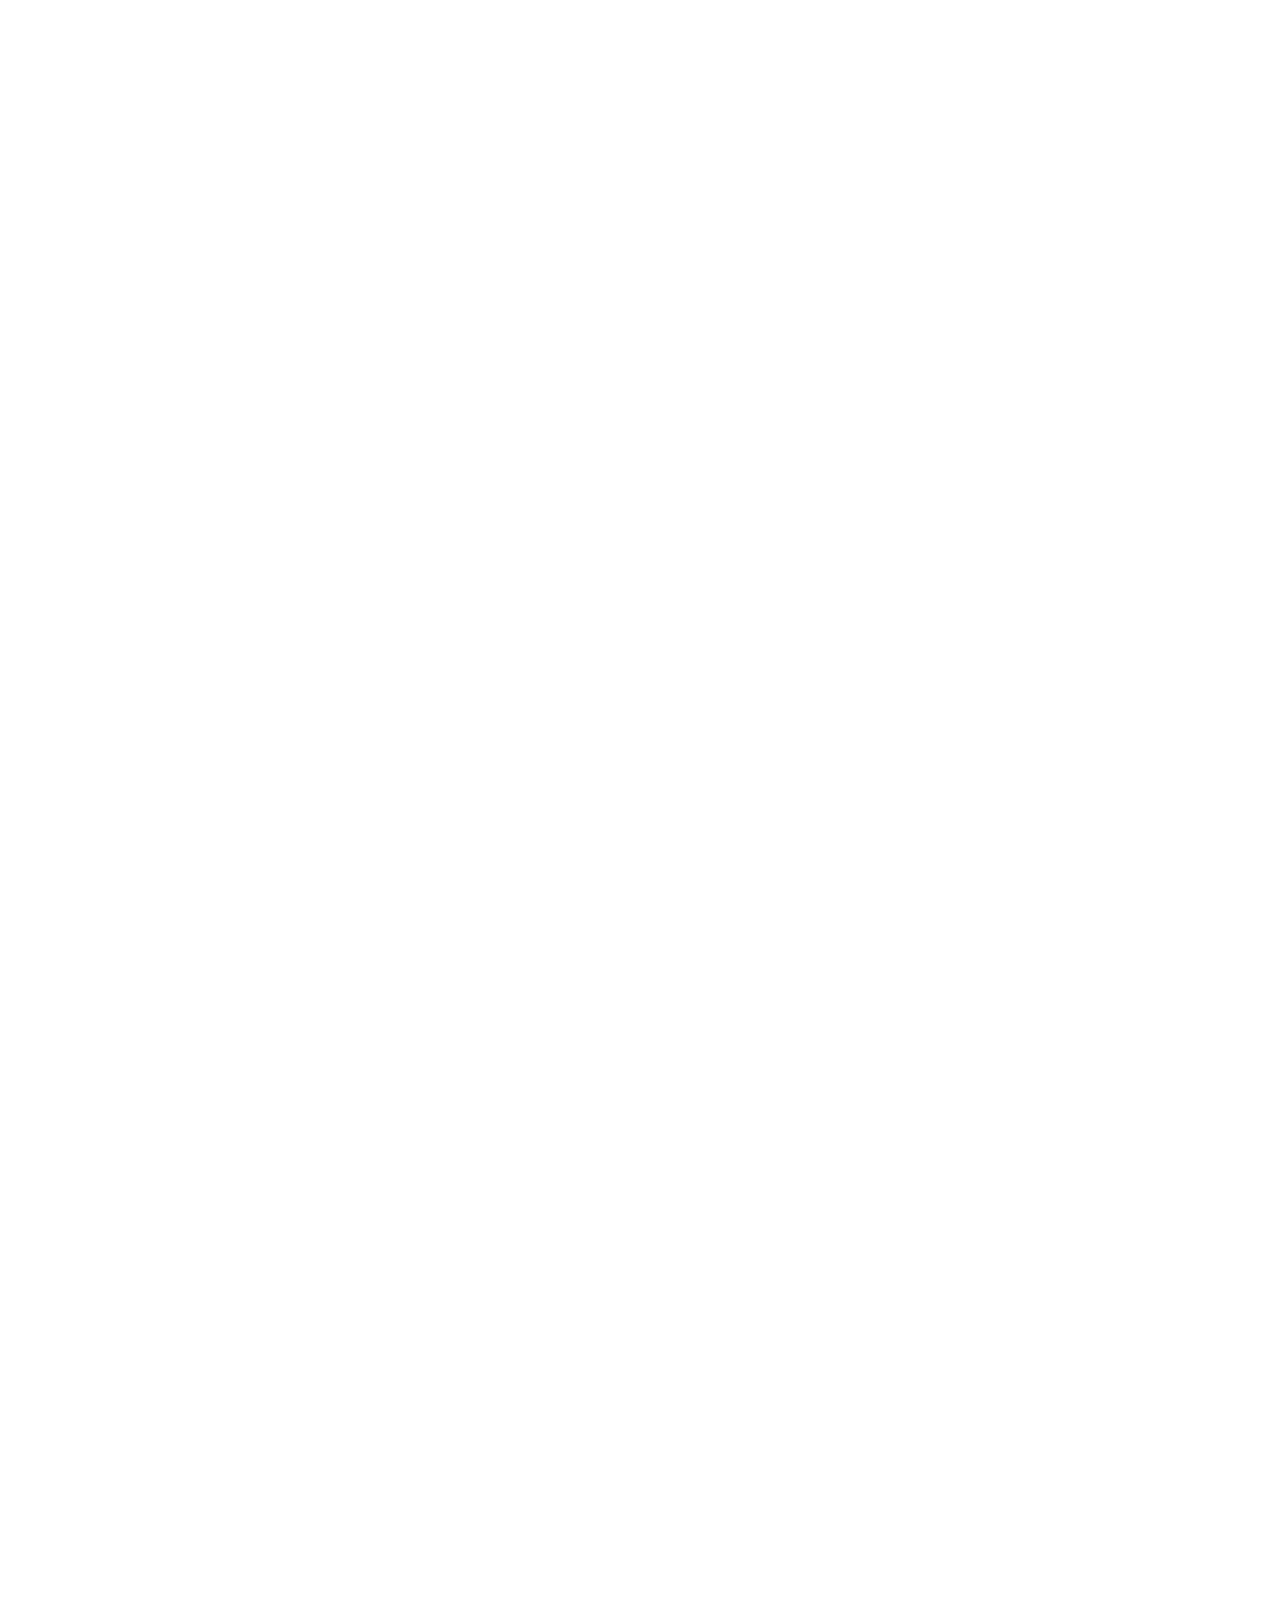
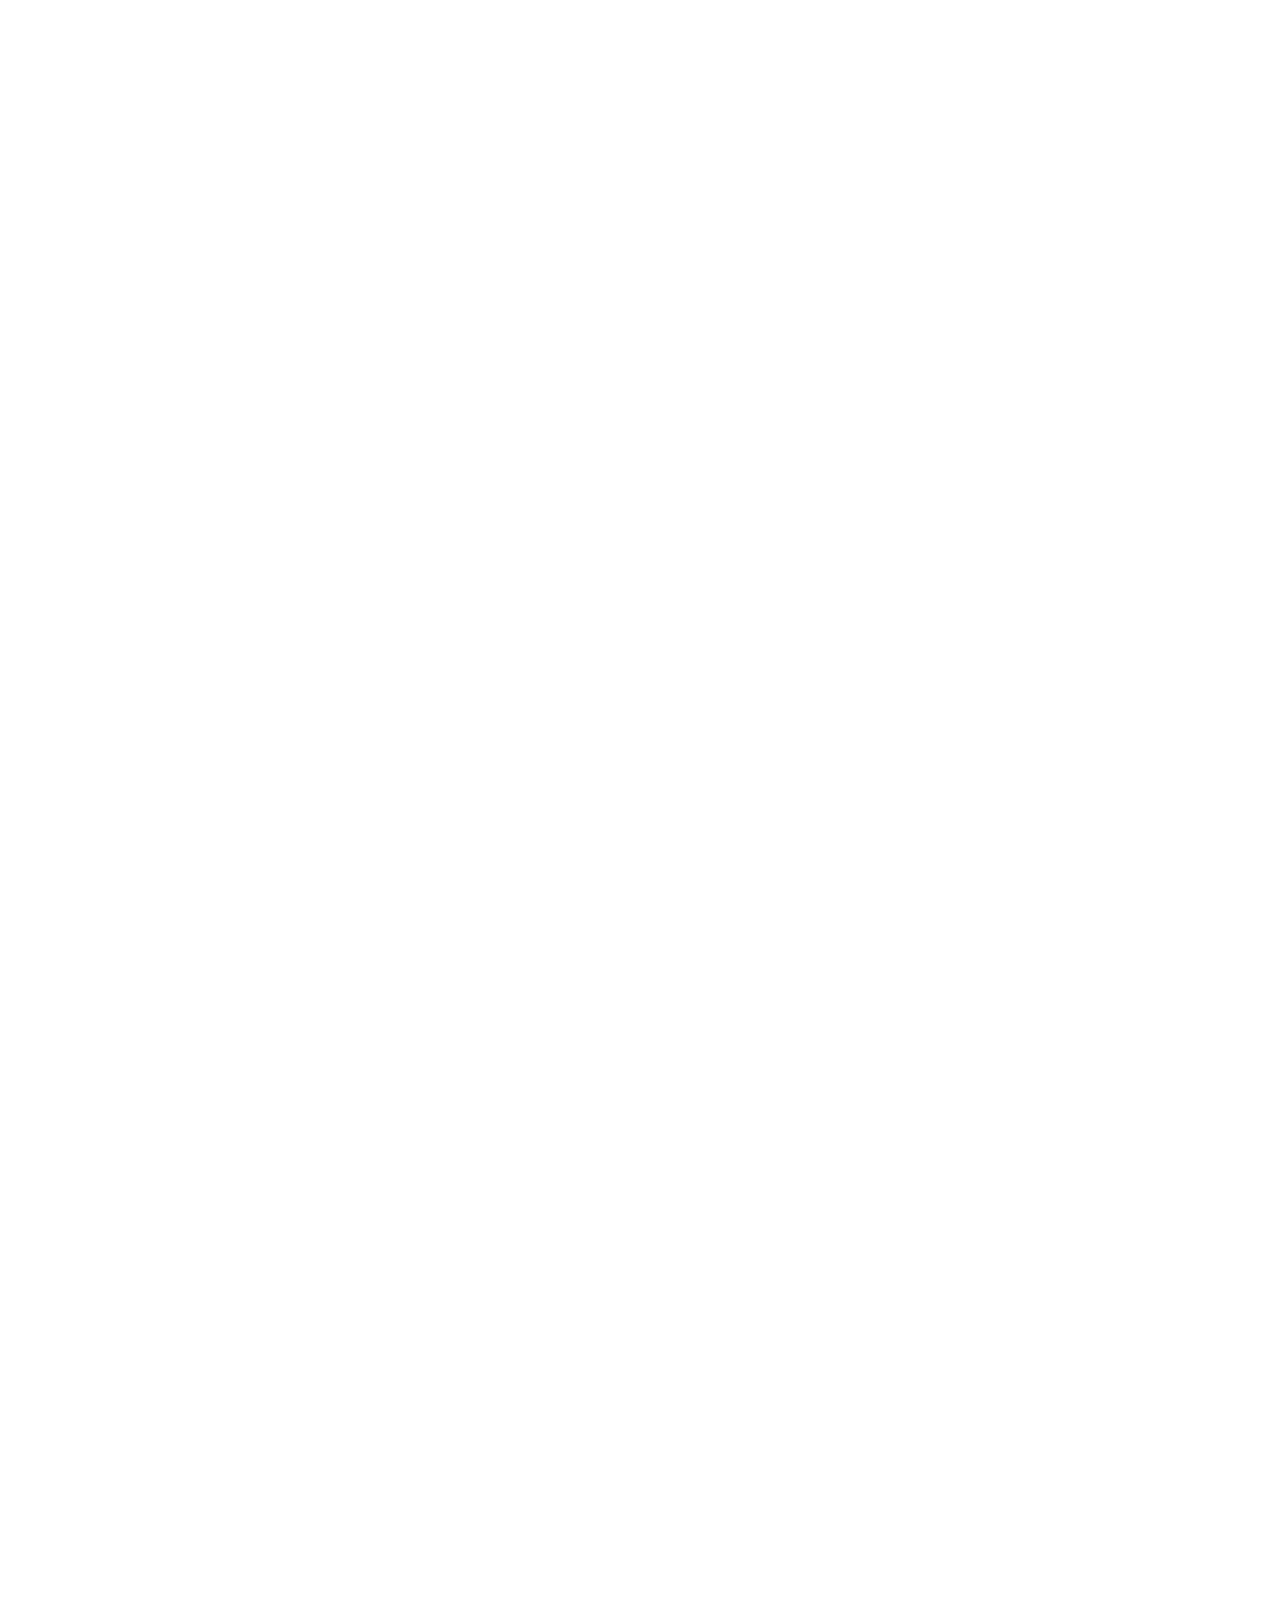
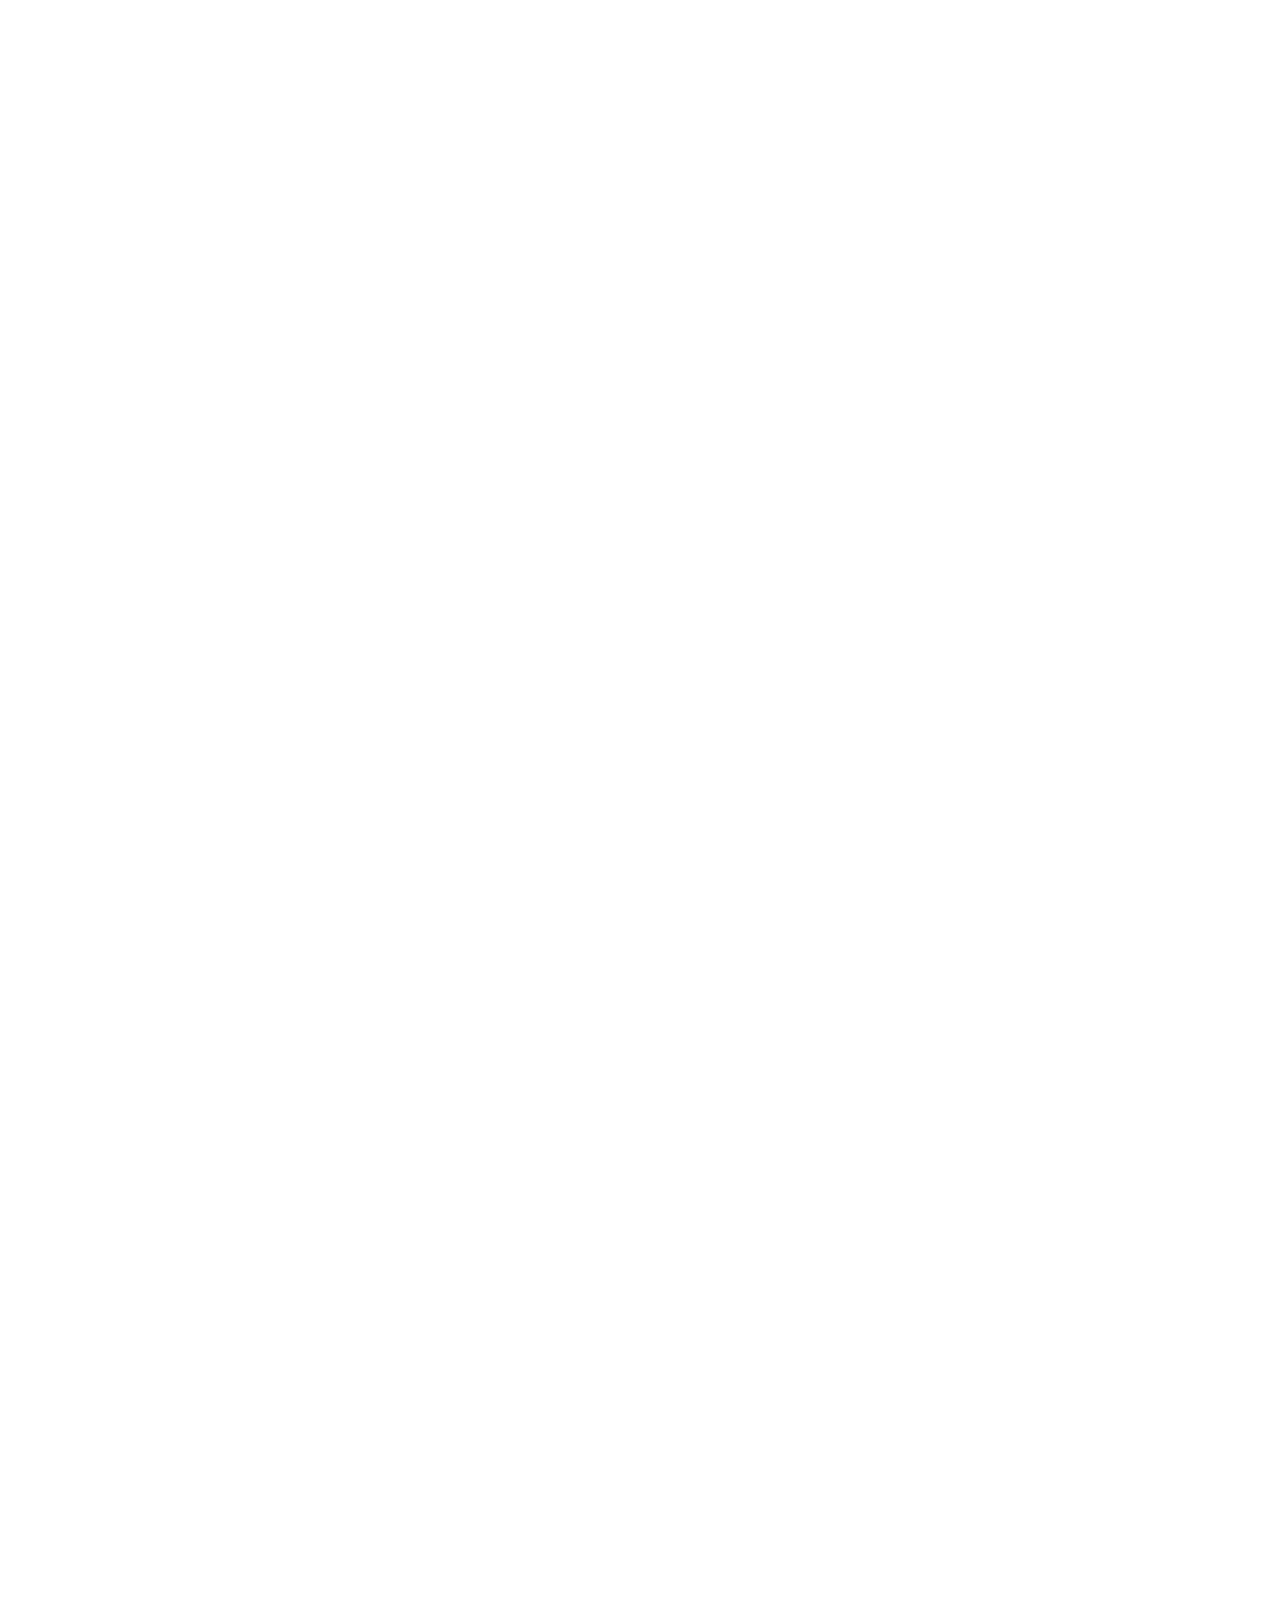
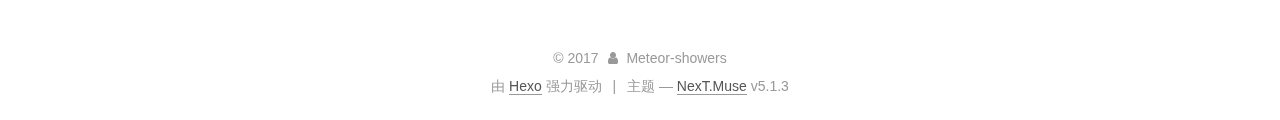
<file: 2017/10/28/Node小结/index.html>
<!DOCTYPE html>



  


<html class="theme-next muse use-motion" lang="zh-Hans">
<head>
  <meta charset="UTF-8"/>
<meta http-equiv="X-UA-Compatible" content="IE=edge" />
<meta name="viewport" content="width=device-width, initial-scale=1, maximum-scale=1"/>
<meta name="theme-color" content="#222">









<meta http-equiv="Cache-Control" content="no-transform" />
<meta http-equiv="Cache-Control" content="no-siteapp" />
















  
  
  <link href="/lib/fancybox/source/jquery.fancybox.css?v=2.1.5" rel="stylesheet" type="text/css" />







<link href="/lib/font-awesome/css/font-awesome.min.css?v=4.6.2" rel="stylesheet" type="text/css" />

<link href="/css/main.css?v=5.1.3" rel="stylesheet" type="text/css" />


  <link rel="apple-touch-icon" sizes="180x180" href="/images/apple-touch-icon-next.png?v=5.1.3">


  <link rel="icon" type="image/png" sizes="32x32" href="/images/favicon-32x32-next.png?v=5.1.3">


  <link rel="icon" type="image/png" sizes="16x16" href="/images/favicon-16x16-next.png?v=5.1.3">


  <link rel="mask-icon" href="/images/logo.svg?v=5.1.3" color="#222">





  <meta name="keywords" content="Hexo, NexT" />




  


  <link rel="alternate" href="/atom.xml" title="霸皇-博客" type="application/atom+xml" />






<meta name="description" content="Node所学小结1.简述node.js的适用场景：  IIO密集而非计算密集的情景：高并发微数据（比如账号系统）的情景。   特别是高并发，Node.js的性能随并发的数量的提高而衰减的现象相比其他server都有很明显的优势。   2.node.js的定义：  是一个基于Chrome V8引擎的javaScript运行环境。node.使用了一个事件驱动，非阻塞式I/O的模型（动态分配），使其轻量">
<meta property="og:type" content="article">
<meta property="og:title" content="Node小结">
<meta property="og:url" content="http://yoursite.com/2017/10/28/Node小结/index.html">
<meta property="og:site_name" content="霸皇-博客">
<meta property="og:description" content="Node所学小结1.简述node.js的适用场景：  IIO密集而非计算密集的情景：高并发微数据（比如账号系统）的情景。   特别是高并发，Node.js的性能随并发的数量的提高而衰减的现象相比其他server都有很明显的优势。   2.node.js的定义：  是一个基于Chrome V8引擎的javaScript运行环境。node.使用了一个事件驱动，非阻塞式I/O的模型（动态分配），使其轻量">
<meta property="og:locale" content="zh-Hans">
<meta property="og:updated_time" content="2017-10-28T08:06:48.022Z">
<meta name="twitter:card" content="summary">
<meta name="twitter:title" content="Node小结">
<meta name="twitter:description" content="Node所学小结1.简述node.js的适用场景：  IIO密集而非计算密集的情景：高并发微数据（比如账号系统）的情景。   特别是高并发，Node.js的性能随并发的数量的提高而衰减的现象相比其他server都有很明显的优势。   2.node.js的定义：  是一个基于Chrome V8引擎的javaScript运行环境。node.使用了一个事件驱动，非阻塞式I/O的模型（动态分配），使其轻量">



<script type="text/javascript" id="hexo.configurations">
  var NexT = window.NexT || {};
  var CONFIG = {
    root: '/',
    scheme: 'Muse',
    version: '5.1.3',
    sidebar: {"position":"left","display":"post","offset":12,"b2t":false,"scrollpercent":false,"onmobile":false},
    fancybox: true,
    tabs: true,
    motion: {"enable":true,"async":false,"transition":{"post_block":"fadeIn","post_header":"slideDownIn","post_body":"slideDownIn","coll_header":"slideLeftIn","sidebar":"slideUpIn"}},
    duoshuo: {
      userId: '0',
      author: '博主'
    },
    algolia: {
      applicationID: '',
      apiKey: '',
      indexName: '',
      hits: {"per_page":10},
      labels: {"input_placeholder":"Search for Posts","hits_empty":"We didn't find any results for the search: ${query}","hits_stats":"${hits} results found in ${time} ms"}
    }
  };
</script>



  <link rel="canonical" href="http://yoursite.com/2017/10/28/Node小结/"/>





  <title>Node小结 | 霸皇-博客</title>
  








</head>

<body itemscope itemtype="http://schema.org/WebPage" lang="zh-Hans">

  
  
    
  

  <div class="container sidebar-position-left page-post-detail">
    <div class="headband"></div>

    <header id="header" class="header" itemscope itemtype="http://schema.org/WPHeader">
      <div class="header-inner"><div class="site-brand-wrapper">
  <div class="site-meta ">
    

    <div class="custom-logo-site-title">
      <a href="/"  class="brand" rel="start">
        <span class="logo-line-before"><i></i></span>
        <span class="site-title">霸皇-博客</span>
        <span class="logo-line-after"><i></i></span>
      </a>
    </div>
      
        <p class="site-subtitle">八荒六合君为尊 万山千水我为王</p>
      
  </div>

  <div class="site-nav-toggle">
    <button>
      <span class="btn-bar"></span>
      <span class="btn-bar"></span>
      <span class="btn-bar"></span>
    </button>
  </div>
</div>

<nav class="site-nav">
  

  
    <ul id="menu" class="menu">
      
        
        <li class="menu-item menu-item-home">
          <a href="/" rel="section">
            
              <i class="menu-item-icon fa fa-fw fa-home"></i> <br />
            
            首页
          </a>
        </li>
      
        
        <li class="menu-item menu-item-about">
          <a href="/about/" rel="section">
            
              <i class="menu-item-icon fa fa-fw fa-user"></i> <br />
            
            关于
          </a>
        </li>
      
        
        <li class="menu-item menu-item-tags">
          <a href="/tags/" rel="section">
            
              <i class="menu-item-icon fa fa-fw fa-tags"></i> <br />
            
            标签
          </a>
        </li>
      
        
        <li class="menu-item menu-item-categories">
          <a href="/categories/" rel="section">
            
              <i class="menu-item-icon fa fa-fw fa-th"></i> <br />
            
            分类
          </a>
        </li>
      
        
        <li class="menu-item menu-item-archives">
          <a href="/archives/" rel="section">
            
              <i class="menu-item-icon fa fa-fw fa-archive"></i> <br />
            
            归档
          </a>
        </li>
      
        
        <li class="menu-item menu-item-schedule">
          <a href="/schedule/" rel="section">
            
              <i class="menu-item-icon fa fa-fw fa-calendar"></i> <br />
            
            日程表
          </a>
        </li>
      
        
        <li class="menu-item menu-item-commonweal">
          <a href="/404.html" rel="section">
            
              <i class="menu-item-icon fa fa-fw fa-heartbeat"></i> <br />
            
            公益404
          </a>
        </li>
      

      
        <li class="menu-item menu-item-search">
          
            <a href="javascript:;" class="popup-trigger">
          
            
              <i class="menu-item-icon fa fa-search fa-fw"></i> <br />
            
            搜索
          </a>
        </li>
      
    </ul>
  

  
    <div class="site-search">
      
  <div class="popup search-popup local-search-popup">
  <div class="local-search-header clearfix">
    <span class="search-icon">
      <i class="fa fa-search"></i>
    </span>
    <span class="popup-btn-close">
      <i class="fa fa-times-circle"></i>
    </span>
    <div class="local-search-input-wrapper">
      <input autocomplete="off"
             placeholder="搜索..." spellcheck="false"
             type="text" id="local-search-input">
    </div>
  </div>
  <div id="local-search-result"></div>
</div>



    </div>
  
</nav>



 </div>
    </header>

    <main id="main" class="main">
      <div class="main-inner">
        <div class="content-wrap">
          <div id="content" class="content">
            

  <div id="posts" class="posts-expand">
    

  

  
  
  

  <article class="post post-type-normal" itemscope itemtype="http://schema.org/Article">
  
  
  
  <div class="post-block">
    <link itemprop="mainEntityOfPage" href="http://yoursite.com/2017/10/28/Node小结/">

    <span hidden itemprop="author" itemscope itemtype="http://schema.org/Person">
      <meta itemprop="name" content="Meteor-showers">
      <meta itemprop="description" content="">
      <meta itemprop="image" content="/images/avatar.gif">
    </span>

    <span hidden itemprop="publisher" itemscope itemtype="http://schema.org/Organization">
      <meta itemprop="name" content="霸皇-博客">
    </span>

    
      <header class="post-header">

        
        
          <h1 class="post-title" itemprop="name headline">Node小结</h1>
        

        <div class="post-meta">
          <span class="post-time">
            
              <span class="post-meta-item-icon">
                <i class="fa fa-calendar-o"></i>
              </span>
              
                <span class="post-meta-item-text">发表于</span>
              
              <time title="创建于" itemprop="dateCreated datePublished" datetime="2017-10-28T14:57:17+08:00">
                2017-10-28
              </time>
            

            

            
          </span>

          

          
            
          

          
          

          

          

          

        </div>
      </header>
    

    
    
    
    <div class="post-body" itemprop="articleBody">

      
      

      
        <h2 id="Node所学小结"><a href="#Node所学小结" class="headerlink" title="Node所学小结"></a>Node所学小结</h2><p><strong>1.简述node.js的适用场景：</strong></p>
<ul>
<li>IIO密集而非计算密集的情景：高并发微数据（比如账号系统）的情景。</li>
</ul>
<ul>
<li>特别是高并发，Node.js的性能随并发的数量的提高而衰减的现象相比其他server都有很明显的优势。</li>
</ul>
<hr>
<p><strong>2.node.js的定义：</strong></p>
<ul>
<li><p>是一个基于Chrome V8引擎的javaScript运行环境。node.使用了一个事件驱动，非阻塞式I/O的模型（动态分配），使其轻量又高效。</p>
</li>
<li><p>Node.js的使用： 中间层（node.js）</p>
</li>
<li><p>用户浏览器=&gt;node.js=&gt;java服务器</p>
</li>
<li><p>搭建node.js的目的解决高并发问题，同时也解决了性能问题。</p>
</li>
</ul>
<hr>
<p><strong>3.node.js和浏览器的区别：</strong></p>
<ul>
<li>在浏览器中有DOM和BOM 的概念，在node.js中没有这两个概念，在node.js有process变量（global对象的属性，用来描述node.js的进程）的概念，浏览器没有这个概念。</li>
</ul>
<ul>
<li>浏览器由于安全性的限制不允许调用一些底层的方法。但node.js允许使用各种各样的底层的api</li>
</ul>
<hr>
<p><strong>4.node.js的缺点：</strong></p>
<ul>
<li>处理大量数据的时候速度会很慢。</li>
</ul>
<hr>
<p><strong>5. node.js的规范：</strong></p>
<ul>
<li><p>Amd: 推崇依赖前置,提前执行,API 默认是一个当多个用</p>
</li>
<li><p>Cmd: 推崇依赖就近，是延迟执行,API 严格区分，推崇职责单一</p>
</li>
</ul>
<hr>
<p><strong>6.socket，websocket，socketio的实现原理和机制</strong></p>
<ul>
<li><p>socket：socket的通信机制是两个程序进行双向数据传输的网络通信端点，由一个地址和端口号来表示（全双工机制）。</p>
</li>
<li><p>websocket：用于web浏览器和服务器之间进行任意的双向数据的传输的一种技术。</p>
</li>
<li><p>机制：浏览器通过Javascript向服务器发出建立websocket链接的请求，链接建立以后，客户端和服务器端就可以通过Tcp链接直接交换数据。</p>
</li>
<li><p>socketio: Socket.IO实现了实时、双向、基于事件的通讯机制,它解决了实时的通信问题，并统一了服务端与客户端的编程方式。启动了Socket以后，就像建立了一条客户端与服务端的管道，两边可以互通有无。</p>
</li>
<li><p>Socket.IO能够根据浏览器对通讯机制的支持情况自动地选择最佳的方式来实现网络实时应用。</p>
</li>
</ul>
<hr>
<p><strong>7.mocha 自动化测试</strong> </p>
<p>chai：（第三方模块）它的三个方法：</p>
<p>Should</p>
<pre><code>chai.should();
foo.should.be.a(&apos;string&apos;);
</code></pre><p> Expect</p>
<pre><code>var expect = chai.expect;
expect(foo).to.be.a(&apos;string&apos;);
</code></pre><p> Assert</p>
<pre><code>var assert = chai.assert;
assert.typeOf(foo, &apos;string&apos;)
</code></pre><hr>
<p><strong>8.中间件的概念：</strong></p>
<ul>
<li><p>中间件（Middleware） 是一个函数，它可以访问请求对象（request object (req)）, 响应对象（response object (res)）, 和 web 应用中处于请求-响应循环流程中的中间件，一般被命名为 next 的变量。</p>
</li>
<li><p>中间件的功能包括：</p>
</li>
</ul>
<ol>
<li><p>执行任何代码。</p>
</li>
<li><p>修改请求和响应对象。</p>
</li>
<li><p>终结请求-响应循环。</p>
</li>
<li><p>调用堆栈中的下一个中间件。</p>
</li>
<li><p>如果当前中间件没有终结请求-响应循环，则必须调用 next() 方法将控制权交给下一个中间件，否则请求就会挂起。</p>
</li>
</ol>
<hr>
<p><strong>9. 模板引擎的原理：</strong></p>
<ul>
<li>模板引擎(这里特指用于Web开发的模板引擎)是为了使用户界面与业务数据(内容)分离而产生的，它可以生成特定格式的文档，用于网站的模板引擎就会生成一个标准的HTML文档。</li>
</ul>
<hr>
<p><strong>10.事件代理</strong></p>
<ul>
<li>利用冒泡的原理，把事件加到父级上，触发执行效果。</li>
</ul>
<ul>
<li>e.target: 冒泡的起始的元素</li>
</ul>
<ul>
<li>e.currentTarget :给谁委托的事件指向谁</li>
</ul>
<hr>
<p><strong>11.cookie-session的安全性</strong></p>
<ul>
<li>登录的用户信息和用户权限都不放在cookie里，这样非常不安全，前端随时可以修改，但是做持久登录又要用到cookie,假设用户登录成功，后端会在session里面存储用户的信息, 后端把session里的key值传给前端,前端把id值写（种）到cookie里面,前端再向后端发请求的时候，后端能拿到cookie里的字符串,后端会用这个字符串到session里面找数据，这样就保证了安全性</li>
</ul>
<hr>
<p><strong>12.前端代码优化</strong></p>
<p>  前端优化的目的是什么 ?</p>
<ol>
<li>从用户角度而言，优化能够让页面加载得更快、对用户的操作响应得更及时，能够给用户提供更为友好的体验。</li>
</ol>
<ol>
<li><p>从服务商角度而言，优化能够减少页面请求数、或者减小请求所占带宽，能够节省可观的资源。</p>
<p>前端优化方式</p>
</li>
</ol>
<ol>
<li>减少 HTTP请求数</li>
</ol>
<ol>
<li>将外部脚本置底（将脚本内容在页面信息内容加载后再加载）</li>
</ol>
<ol>
<li>异步执行 inline脚本(其实原理和上面是一样，保证脚本在页面内容后面加载。)</li>
</ol>
<ol>
<li>Lazy Load Javascript（只有在需要加载的时候加载，在一般情况下并不加载信息内</li>
</ol>
<ol>
<li>将 CSS放在 HEAD中</li>
</ol>
<ol>
<li>异步请求 Callback（就是将一些行为样式提取出来，慢慢的加载信息的内容）</li>
</ol>
<ol>
<li>减少不必要的 HTTP跳转</li>
</ol>
<ol>
<li>避免重复的资源请求</li>
</ol>
<hr>
<p><strong>13.node.js的版本号：</strong></p>
<ul>
<li>三个数字分别代表大版本号，小版本号，补丁版本号<pre><code>v6.10.3 LTS                  v7.10.0 Current
</code></pre></li>
</ul>
<ul>
<li>偶数位为稳定版本：v6.8.x   v6.6.x   v6.4.x<pre><code>基数位为非稳定版本：v6.9.x   v6.7.x   v6.5.x
</code></pre></li>
</ul>
<hr>
<p><strong>14.MVC框架</strong></p>
<p>   MVC 是一种使用 MVC(Model View Controller 模型-视图-控制器)设计创建 Web 应用程序的模式:</p>
<ol>
<li>Model(模型)表示应用程序核心(比如数据库记录列表)。</li>
</ol>
<ol>
<li>View(视图)显示数据(数据库记录)。</li>
</ol>
<ol>
<li>Controller(控制器)处理输入(写入数据库记录)。</li>
</ol>
<pre><code>MVC 模式同时提供了对 HTML、CSS 和 JavaScript 的完全控制。
</code></pre><ol>
<li>Model(模型)是应用程序中用于处理应用程序数据逻辑的部分。</li>
</ol>
<ol>
<li>通常模型对象负责在数据库中存取数据。</li>
</ol>
<ol>
<li>View(视图)是应用程序中处理数据显示的部分。</li>
</ol>
<ol>
<li>通常视图是依据模型数据创建的。</li>
</ol>
<ol>
<li>Controller(控制器)是应用程序中处理用户交互的部分。</li>
</ol>
<ol>
<li>通常控制器负责从视图读取数据，控制用户输入，并向模型发送数据。</li>
</ol>
<pre><code>MVC的作用：MVC 分层有助于管理复杂的应用程序，因为您可以在一个时间内专门关注一个方面。例如，您可以在不依赖业务逻辑的情况下专注于视图设计。同时也让应用程序的测试更加容易。MVC 分层同时也简化了分组开发。不同的开发人员可同时开发视图、控制器逻辑和业务逻辑。
</code></pre><hr>
<p><strong>15 express的特点：</strong></p>
<ul>
<li>express是基于回调函数的框架，简化了node代码的编写。</li>
</ul>
<ul>
<li>express是用node语法写的（node的代码很零散，使用express框架，简化了代码量，更加规范。）</li>
</ul>
<p>   koa的特点：</p>
<ul>
<li>不依赖于回调函数，比express的参数多了一个next参数，也就是中间件。使用express use使用中间件</li>
</ul>
<ul>
<li>它依赖于Es7的async</li>
</ul>
<hr>
<p><strong>16.ejs模板的引擎的基本语法：</strong></p>
<ol>
<li>&lt;% %&gt;流程控制标签</li>
</ol>
<ol>
<li>&lt;%= %&gt;输出标签（原文输出HTML标签<b>1</b>）</li>
</ol>
<ol>
<li>&lt;%- %&gt;输出标签（HTML会被浏览器解析 加粗的1）</li>
</ol>
<ol>
<li>&lt;%# %&gt;注释标签</li>
</ol>
<ol>
<li>% 对标记进行转义 &lt;%%= name %%&gt;</li>
</ol>
<hr>
<p><strong>17.npm和yarn的使用：</strong></p>
<p>npm（node package manager）</p>
<ol>
<li>Node.js的包管理器，全球最大的开放源代码的生态系统。</li>
</ol>
<ol>
<li>公司级别的npm（一般会有一个私有的仓库，而不会是用官方网站上的仓库）。</li>
</ol>
<ol>
<li>在npm中上传包的步骤：</li>
</ol>
<ol>
<li>（npm是一个node的包管理库，也是一个网站，还是一条命令。）</li>
</ol>
<ol>
<li>首先要到npm的官网注册一个npm的账号。（要进行邮箱的验证，存好自己的账号和密码）</li>
</ol>
<ol>
<li>在工程目录中使用npm init命令（name的值一定要全网唯一），=&gt;生成package.json文件，当这个文件生成的时候，你的目录就是一个node包。</li>
</ol>
<ol>
<li>执行npm adduser</li>
</ol>
<ol>
<li>执行npm publish</li>
</ol>
<ol>
<li>如果别人要想下载你上传的包，执行这个命令npm install +上传的包名。</li>
</ol>
<p>npm的缺点：</p>
<p>a.包是同步加载的很慢。</p>
<p>b.下载过一次的在另外一个项目还要重新下载。</p>
<p>Yarn：.yarn</p>
<p>a.Yarn是一个命令，是命令npm的包装。</p>
<p>b.Yarn的优点：</p>
<p>Yarn是异步的比npm快；</p>
<ol>
<li>团队编程中使用yarn可以有效地保证版本号一致开发时不易出错。</li>
</ol>
<ol>
<li>Yarn已经安装的包会有缓存，安装本地的包，直接调用缓存里面的包，速度很快。</li>
</ol>
<p>npm和yarn的一些命令的区别：</p>
<ol>
<li>npm install cherrio=yarn add cheerio (下载和安装第三方模块)</li>
</ol>
<ol>
<li>npm install cheerio –save=yarn add cheerio –dev（下载和安装第三方模块）</li>
</ol>
<ol>
<li>npm update cheerio –dev-save=yarn add cheerio –dev (更新第三方模块)</li>
</ol>
<ol>
<li>npm unintall cheerio=yarn remove cheerio（删除第三方模块)</li>
</ol>
<hr>
<p><strong>18.核心模块和对应的方法：</strong></p>
<pre><code>1.http //连接服务器与客户端
const http = require(&quot;http&quot;);

2.fs //文件系统
const fs = require(&quot;fs&quot;);

3.zlib  //压缩
const zlib =require(&quot;zlib&quot;);

4.querystring  //查询字符串
const querystring = require(&quot;querystring&quot;);

5.url  //网址
const url = require(&quot;url&quot;);

6.net  //模块提供了创建基于流的 TCP 或 IPC 服务器
(net.createServer())和客户端(net.createConnection()) 的异步网络 API。 
const  net = require(&quot;net&quot;);

7.readline   //逐行读取
const readline = require(&quot;readline&quot;);

8.path  //用于处理文件与目录的路径
var path = require(&apos;path&apos;);

9.assert //断言,测试用

10.evens  //事件
const EventEmitter = require(&apos;events&apos;);

11.util //模块主要用于支持 Node.js 内部 API 的需求
const util = require(&apos;util&apos;);
</code></pre><hr>
<p><strong>19.mongo数据库的基本指令：</strong></p>
<p>数据库常用命令：</p>
<p>1.Help查看命令提示</p>
<pre><code>Help   //数据库服务器级别

  db.help()  //数据库级别

   db.test.help() test是具体集合名   //数据库中表的级别

   db.test.find().help()           //表中数据的级别
</code></pre><p>2.创建/切换数据库</p>
<pre><code>use music
</code></pre><p>3.查询数据库</p>
<pre><code>show dbs
</code></pre><p>4.查看当前使用的数据库</p>
<pre><code>db/db.getName()
</code></pre><p>5.显示当前DB状态</p>
<pre><code>db.stats()
</code></pre><p>6.查看当前DB版本</p>
<pre><code>db.version()
</code></pre><p>7.查看当前DB的链接机器地址</p>
<pre><code>db.getMongo()   常用
</code></pre><p>8.删除数据库</p>
<pre><code>db.dropDatabase()
</code></pre><p>Collection聚集集合操作：</p>
<p>1.创建一个聚集集合</p>
<pre><code>  db.createCollection(&quot;collName&quot;, {size: 20, capped: true, max: 100});

db.collName[集合名].isCapped(); //判断集合是否为定容量
</code></pre><p>2.得到指定名称的聚集集合</p>
<pre><code>db.getCollection(&quot;account&quot;);
</code></pre><p>3.得到当前db的所有聚集集合</p>
<pre><code>db.getCollectionNames();
</code></pre><p>4.显示当前db所有聚集的状态</p>
<pre><code>db.printCollectionStats();
</code></pre><p>添加、修改与删除集合数据；</p>
<p>1.添加</p>
<pre><code>db.users.save({name: ‘zhangsan&apos;, age: 25, sex: true});
</code></pre><p>2.修改 (如果不存在是否新增，是否修改多条)</p>
<pre><code>   db.users.update({age: 25}, {$set: {name: &apos;changeName&apos;}}, false, true);

     相当于：update users set name = ‘changeName&apos; where age                        = 25;

 db.users.update({name: &apos;Lisi&apos;}, {$inc: {age: 50}}, false, true);

 相当于：update users set age = age + 50 where name =                 ‘Lisi&apos;;
db.users.update({name: &apos;Lisi&apos;}, {$inc: {age: 50}, $set: {name: &apos;hoho&apos;}},               false, true);

     相当于：update users set age = age + 50, name = ‘hoho&apos;                    where name = ‘Lisi&apos;;
</code></pre><p>3.删除</p>
<pre><code>db.users.remove({age: 132});
</code></pre><p>聚集集合查询：</p>
<ol>
<li><p>查询所有记录</p>
<pre><code>db.userInfo.find();

 相当于：select* from userInfo;
</code></pre></li>
</ol>
<ol>
<li><p>查询去重后数据</p>
<pre><code>  db.userInfo.distinct(&quot;name&quot;);

相当于：select distict name from userInfo;
</code></pre></li>
</ol>
<ol>
<li><p>查询age = 22的记录</p>
<pre><code>db.userInfo.find({&quot;age&quot;: 22});
相当于： select * from userInfo where age = 22;
</code></pre></li>
</ol>
<ol>
<li><p>查询age &gt; 22的记录</p>
<pre><code>  db.userInfo.find({age: {$gt: 22}});

相当于：select * from userInfo where age &gt;22;
</code></pre></li>
</ol>
<ol>
<li><p>查询age &lt; 22的记录</p>
<pre><code>  db.userInfo.find({age: {$lt: 22}});
相当于：select * from userInfo where age &lt;22;
</code></pre></li>
</ol>
<ol>
<li><p>查询age &gt;= 25的记录</p>
<pre><code>db.userInfo.find({age: {$gte: 25}});

相当于：select * from userInfo where age &gt;= 25;
</code></pre></li>
</ol>
<ol>
<li><p>查询age &lt;= 25的记录</p>
<pre><code>db.userInfo.find({age: {$lte: 25}});
</code></pre></li>
</ol>
<ol>
<li><p>查询age &gt;= 23 并且 age &lt;= 26</p>
<pre><code>db.userInfo.find({age: {$gte: 23, $lte: 26}});
</code></pre></li>
</ol>
<ol>
<li>查询name中包含 mongo的数据</li>
</ol>
<pre><code>            db.userInfo.find({name: /mongo/});

//相当于%%

        select * from userInfo where name like ‘%mongo%’;
</code></pre><ol>
<li>查询name中以mongo开头的</li>
</ol>
<pre><code>db.userInfo.find({name: /^mongo/});

select * from userInfo where name like ‘mongo%’;
</code></pre><ol>
<li><p>查询指定列name、age数据</p>
<pre><code>db.userInfo.find({}, {name: 1, age: 1});
</code></pre></li>
</ol>
<pre><code>相当于：select name, age from userInfo;
</code></pre><ol>
<li><p>查询指定列name、age数据, age &gt; 25</p>
<pre><code>db.userInfo.find({age: {$gt: 25}}, {name: 1, age: 1});
</code></pre></li>
</ol>
<pre><code>相当于：select name, age from userInfo where age &gt;25;
</code></pre><ol>
<li><p>按照年龄排序</p>
<pre><code>    升序：db.userInfo.find().sort({age: 1});

降序：db.userInfo.find().sort({age: -1});
</code></pre></li>
</ol>
<ol>
<li><p>查询name = zhangsan, age = 22的数据</p>
<pre><code>    db.userInfo.find({name: &apos;zhangsan&apos;, age: 22});

相当于：select * from userInfo where name = ‘zhangsan&apos; and age = ’22&apos;;
</code></pre></li>
</ol>
<ol>
<li><p>查询前5条数据</p>
<pre><code>db.userInfo.find().limit(5);

相当于：select top 5 * from userInfo;
</code></pre></li>
</ol>
<ol>
<li><p>查询10条以后的数据</p>
<pre><code>db.userInfo.find().skip(10);

相当于：select * from userInfo where id not in (

      select top 10 * from userInfo);
</code></pre></li>
</ol>
<ol>
<li><p>查询在5-15之间的数据</p>
<pre><code>db.userInfo.find().limit(10).skip(5);
</code></pre></li>
<li><p>or与 查询</p>
<pre><code>    db.userInfo.find({$or: [{age: 22}, {age: 25}]});

相当于：select * from userInfo where age = 22 or age = 25;
</code></pre></li>
</ol>
<ol>
<li><p>查询第一条数据</p>
<pre><code>db.userInfo.findOne();

相当于：selecttop 1 * from userInfo;

db.userInfo.find().limit(1);
</code></pre></li>
<li><p>查询某个结果集的记录条数</p>
<pre><code>db.userInfo.find({age: {$gte: 25}}).count();

 相当于：select count(*) from userInfo where age &gt;= 20;
</code></pre></li>
</ol>
<ol>
<li><p>按照某列是否存在某个数据</p>
<pre><code> db.userInfo.find({sex: {$exists: true}}).count();

相当于：select count(sex) from userInfo;
</code></pre></li>
</ol>
<hr>
<p><strong>20．数据存储的方式</strong></p>
<p>  Cookie：本地，可以设置时长，大小为4kb，cookie在域名级别是有隔离的，全兼容，使用起来很麻烦</p>
<p>  LocalStorage:本地，移动端，大小5mb，域名级别是有隔离的，使用起来很简单，生命周期是永恒的。只能存字符串，不能存对象。实例：表单回填</p>
<pre><code>Try{

LocalStorage.name=”cindy”  //这里面出错，不会影响程序的执行。

}catch(e){}
</code></pre><p>  Session：服务器</p>
<p>  sessionStorage：本地，移动端，大小5mb，域名级别是有隔离的，使用起来很简单，生命周期是一个会话级别，浏览器关闭就消亡。 </p>
<p>  Ajax做文件上传就会有兼容性的问题，只有高版本浏览器才能实现图片上传，ie6，ie7，这些低版本浏览器无法实现ajax图片上传，在公司级别的上传图片是不会使用ajax上传图片，一般使用form表单来进行图片的上传（实现全兼容）。</p>
<p>  图片上传用post方法上传。</p>
<p>  用ajax模拟form表单实现图片上传</p>
<p>  Multer是一个express的中间件可以帮助我们，接收formdata请求过来的数据，来实现图片上传 </p>

      
    </div>
    
    
    

    

    

    

    <footer class="post-footer">
      

      
      
      

      
        <div class="post-nav">
          <div class="post-nav-next post-nav-item">
            
              <a href="/2017/10/26/first/" rel="next" title="first">
                <i class="fa fa-chevron-left"></i> first
              </a>
            
          </div>

          <span class="post-nav-divider"></span>

          <div class="post-nav-prev post-nav-item">
            
          </div>
        </div>
      

      
      
    </footer>
  </div>
  
  
  
  </article>



    <div class="post-spread">
      
    </div>
  </div>


          </div>
          


          

  



        </div>
        
          
  
  <div class="sidebar-toggle">
    <div class="sidebar-toggle-line-wrap">
      <span class="sidebar-toggle-line sidebar-toggle-line-first"></span>
      <span class="sidebar-toggle-line sidebar-toggle-line-middle"></span>
      <span class="sidebar-toggle-line sidebar-toggle-line-last"></span>
    </div>
  </div>

  <aside id="sidebar" class="sidebar">
    
    <div class="sidebar-inner">

      

      
        <ul class="sidebar-nav motion-element">
          <li class="sidebar-nav-toc sidebar-nav-active" data-target="post-toc-wrap">
            文章目录
          </li>
          <li class="sidebar-nav-overview" data-target="site-overview-wrap">
            站点概览
          </li>
        </ul>
      

      <section class="site-overview-wrap sidebar-panel">
        <div class="site-overview">
          <div class="site-author motion-element" itemprop="author" itemscope itemtype="http://schema.org/Person">
            
              <p class="site-author-name" itemprop="name">Meteor-showers</p>
              <p class="site-description motion-element" itemprop="description">一个人的对白,总是带有感情</p>
          </div>

          <nav class="site-state motion-element">

            
              <div class="site-state-item site-state-posts">
              
                <a href="/archives/">
              
                  <span class="site-state-item-count">3</span>
                  <span class="site-state-item-name">日志</span>
                </a>
              </div>
            

            

            

          </nav>

          
            <div class="feed-link motion-element">
              <a href="/atom.xml" rel="alternate">
                <i class="fa fa-rss"></i>
                RSS
              </a>
            </div>
          

          <div class="links-of-author motion-element">
            
          </div>

          
          

          
          

          

        </div>
      </section>

      
      <!--noindex-->
        <section class="post-toc-wrap motion-element sidebar-panel sidebar-panel-active">
          <div class="post-toc">

            
              
            

            
              <div class="post-toc-content"><ol class="nav"><li class="nav-item nav-level-2"><a class="nav-link" href="#Node所学小结"><span class="nav-number">1.</span> <span class="nav-text">Node所学小结</span></a></li></ol></div>
            

          </div>
        </section>
      <!--/noindex-->
      

      

    </div>
  </aside>


        
      </div>
    </main>

    <footer id="footer" class="footer">
      <div class="footer-inner">
        <div class="copyright">&copy; <span itemprop="copyrightYear">2017</span>
  <span class="with-love">
    <i class="fa fa-user"></i>
  </span>
  <span class="author" itemprop="copyrightHolder">Meteor-showers</span>

  
</div>


  <div class="powered-by">由 <a class="theme-link" target="_blank" href="https://hexo.io">Hexo</a> 强力驱动</div>



  <span class="post-meta-divider">|</span>



  <div class="theme-info">主题 &mdash; <a class="theme-link" target="_blank" href="https://github.com/iissnan/hexo-theme-next">NexT.Muse</a> v5.1.3</div>




        







        
      </div>
    </footer>

    
      <div class="back-to-top">
        <i class="fa fa-arrow-up"></i>
        
      </div>
    

    

  </div>

  

<script type="text/javascript">
  if (Object.prototype.toString.call(window.Promise) !== '[object Function]') {
    window.Promise = null;
  }
</script>









  


  











  
  
    <script type="text/javascript" src="/lib/jquery/index.js?v=2.1.3"></script>
  

  
  
    <script type="text/javascript" src="/lib/fastclick/lib/fastclick.min.js?v=1.0.6"></script>
  

  
  
    <script type="text/javascript" src="/lib/jquery_lazyload/jquery.lazyload.js?v=1.9.7"></script>
  

  
  
    <script type="text/javascript" src="/lib/velocity/velocity.min.js?v=1.2.1"></script>
  

  
  
    <script type="text/javascript" src="/lib/velocity/velocity.ui.min.js?v=1.2.1"></script>
  

  
  
    <script type="text/javascript" src="/lib/fancybox/source/jquery.fancybox.pack.js?v=2.1.5"></script>
  

  
  
    <script type="text/javascript" src="/lib/canvas-nest/canvas-nest.min.js"></script>
  


  


  <script type="text/javascript" src="/js/src/utils.js?v=5.1.3"></script>

  <script type="text/javascript" src="/js/src/motion.js?v=5.1.3"></script>



  
  

  
  <script type="text/javascript" src="/js/src/scrollspy.js?v=5.1.3"></script>
<script type="text/javascript" src="/js/src/post-details.js?v=5.1.3"></script>



  


  <script type="text/javascript" src="/js/src/bootstrap.js?v=5.1.3"></script>



  


  




	





  





  












  

  <script type="text/javascript">
    // Popup Window;
    var isfetched = false;
    var isXml = true;
    // Search DB path;
    var search_path = "";
    if (search_path.length === 0) {
      search_path = "search.xml";
    } else if (/json$/i.test(search_path)) {
      isXml = false;
    }
    var path = "/" + search_path;
    // monitor main search box;

    var onPopupClose = function (e) {
      $('.popup').hide();
      $('#local-search-input').val('');
      $('.search-result-list').remove();
      $('#no-result').remove();
      $(".local-search-pop-overlay").remove();
      $('body').css('overflow', '');
    }

    function proceedsearch() {
      $("body")
        .append('<div class="search-popup-overlay local-search-pop-overlay"></div>')
        .css('overflow', 'hidden');
      $('.search-popup-overlay').click(onPopupClose);
      $('.popup').toggle();
      var $localSearchInput = $('#local-search-input');
      $localSearchInput.attr("autocapitalize", "none");
      $localSearchInput.attr("autocorrect", "off");
      $localSearchInput.focus();
    }

    // search function;
    var searchFunc = function(path, search_id, content_id) {
      'use strict';

      // start loading animation
      $("body")
        .append('<div class="search-popup-overlay local-search-pop-overlay">' +
          '<div id="search-loading-icon">' +
          '<i class="fa fa-spinner fa-pulse fa-5x fa-fw"></i>' +
          '</div>' +
          '</div>')
        .css('overflow', 'hidden');
      $("#search-loading-icon").css('margin', '20% auto 0 auto').css('text-align', 'center');

      $.ajax({
        url: path,
        dataType: isXml ? "xml" : "json",
        async: true,
        success: function(res) {
          // get the contents from search data
          isfetched = true;
          $('.popup').detach().appendTo('.header-inner');
          var datas = isXml ? $("entry", res).map(function() {
            return {
              title: $("title", this).text(),
              content: $("content",this).text(),
              url: $("url" , this).text()
            };
          }).get() : res;
          var input = document.getElementById(search_id);
          var resultContent = document.getElementById(content_id);
          var inputEventFunction = function() {
            var searchText = input.value.trim().toLowerCase();
            var keywords = searchText.split(/[\s\-]+/);
            if (keywords.length > 1) {
              keywords.push(searchText);
            }
            var resultItems = [];
            if (searchText.length > 0) {
              // perform local searching
              datas.forEach(function(data) {
                var isMatch = false;
                var hitCount = 0;
                var searchTextCount = 0;
                var title = data.title.trim();
                var titleInLowerCase = title.toLowerCase();
                var content = data.content.trim().replace(/<[^>]+>/g,"");
                var contentInLowerCase = content.toLowerCase();
                var articleUrl = decodeURIComponent(data.url);
                var indexOfTitle = [];
                var indexOfContent = [];
                // only match articles with not empty titles
                if(title != '') {
                  keywords.forEach(function(keyword) {
                    function getIndexByWord(word, text, caseSensitive) {
                      var wordLen = word.length;
                      if (wordLen === 0) {
                        return [];
                      }
                      var startPosition = 0, position = [], index = [];
                      if (!caseSensitive) {
                        text = text.toLowerCase();
                        word = word.toLowerCase();
                      }
                      while ((position = text.indexOf(word, startPosition)) > -1) {
                        index.push({position: position, word: word});
                        startPosition = position + wordLen;
                      }
                      return index;
                    }

                    indexOfTitle = indexOfTitle.concat(getIndexByWord(keyword, titleInLowerCase, false));
                    indexOfContent = indexOfContent.concat(getIndexByWord(keyword, contentInLowerCase, false));
                  });
                  if (indexOfTitle.length > 0 || indexOfContent.length > 0) {
                    isMatch = true;
                    hitCount = indexOfTitle.length + indexOfContent.length;
                  }
                }

                // show search results

                if (isMatch) {
                  // sort index by position of keyword

                  [indexOfTitle, indexOfContent].forEach(function (index) {
                    index.sort(function (itemLeft, itemRight) {
                      if (itemRight.position !== itemLeft.position) {
                        return itemRight.position - itemLeft.position;
                      } else {
                        return itemLeft.word.length - itemRight.word.length;
                      }
                    });
                  });

                  // merge hits into slices

                  function mergeIntoSlice(text, start, end, index) {
                    var item = index[index.length - 1];
                    var position = item.position;
                    var word = item.word;
                    var hits = [];
                    var searchTextCountInSlice = 0;
                    while (position + word.length <= end && index.length != 0) {
                      if (word === searchText) {
                        searchTextCountInSlice++;
                      }
                      hits.push({position: position, length: word.length});
                      var wordEnd = position + word.length;

                      // move to next position of hit

                      index.pop();
                      while (index.length != 0) {
                        item = index[index.length - 1];
                        position = item.position;
                        word = item.word;
                        if (wordEnd > position) {
                          index.pop();
                        } else {
                          break;
                        }
                      }
                    }
                    searchTextCount += searchTextCountInSlice;
                    return {
                      hits: hits,
                      start: start,
                      end: end,
                      searchTextCount: searchTextCountInSlice
                    };
                  }

                  var slicesOfTitle = [];
                  if (indexOfTitle.length != 0) {
                    slicesOfTitle.push(mergeIntoSlice(title, 0, title.length, indexOfTitle));
                  }

                  var slicesOfContent = [];
                  while (indexOfContent.length != 0) {
                    var item = indexOfContent[indexOfContent.length - 1];
                    var position = item.position;
                    var word = item.word;
                    // cut out 100 characters
                    var start = position - 20;
                    var end = position + 80;
                    if(start < 0){
                      start = 0;
                    }
                    if (end < position + word.length) {
                      end = position + word.length;
                    }
                    if(end > content.length){
                      end = content.length;
                    }
                    slicesOfContent.push(mergeIntoSlice(content, start, end, indexOfContent));
                  }

                  // sort slices in content by search text's count and hits' count

                  slicesOfContent.sort(function (sliceLeft, sliceRight) {
                    if (sliceLeft.searchTextCount !== sliceRight.searchTextCount) {
                      return sliceRight.searchTextCount - sliceLeft.searchTextCount;
                    } else if (sliceLeft.hits.length !== sliceRight.hits.length) {
                      return sliceRight.hits.length - sliceLeft.hits.length;
                    } else {
                      return sliceLeft.start - sliceRight.start;
                    }
                  });

                  // select top N slices in content

                  var upperBound = parseInt('1');
                  if (upperBound >= 0) {
                    slicesOfContent = slicesOfContent.slice(0, upperBound);
                  }

                  // highlight title and content

                  function highlightKeyword(text, slice) {
                    var result = '';
                    var prevEnd = slice.start;
                    slice.hits.forEach(function (hit) {
                      result += text.substring(prevEnd, hit.position);
                      var end = hit.position + hit.length;
                      result += '<b class="search-keyword">' + text.substring(hit.position, end) + '</b>';
                      prevEnd = end;
                    });
                    result += text.substring(prevEnd, slice.end);
                    return result;
                  }

                  var resultItem = '';

                  if (slicesOfTitle.length != 0) {
                    resultItem += "<li><a href='" + articleUrl + "' class='search-result-title'>" + highlightKeyword(title, slicesOfTitle[0]) + "</a>";
                  } else {
                    resultItem += "<li><a href='" + articleUrl + "' class='search-result-title'>" + title + "</a>";
                  }

                  slicesOfContent.forEach(function (slice) {
                    resultItem += "<a href='" + articleUrl + "'>" +
                      "<p class=\"search-result\">" + highlightKeyword(content, slice) +
                      "...</p>" + "</a>";
                  });

                  resultItem += "</li>";
                  resultItems.push({
                    item: resultItem,
                    searchTextCount: searchTextCount,
                    hitCount: hitCount,
                    id: resultItems.length
                  });
                }
              })
            };
            if (keywords.length === 1 && keywords[0] === "") {
              resultContent.innerHTML = '<div id="no-result"><i class="fa fa-search fa-5x" /></div>'
            } else if (resultItems.length === 0) {
              resultContent.innerHTML = '<div id="no-result"><i class="fa fa-frown-o fa-5x" /></div>'
            } else {
              resultItems.sort(function (resultLeft, resultRight) {
                if (resultLeft.searchTextCount !== resultRight.searchTextCount) {
                  return resultRight.searchTextCount - resultLeft.searchTextCount;
                } else if (resultLeft.hitCount !== resultRight.hitCount) {
                  return resultRight.hitCount - resultLeft.hitCount;
                } else {
                  return resultRight.id - resultLeft.id;
                }
              });
              var searchResultList = '<ul class=\"search-result-list\">';
              resultItems.forEach(function (result) {
                searchResultList += result.item;
              })
              searchResultList += "</ul>";
              resultContent.innerHTML = searchResultList;
            }
          }

          if ('auto' === 'auto') {
            input.addEventListener('input', inputEventFunction);
          } else {
            $('.search-icon').click(inputEventFunction);
            input.addEventListener('keypress', function (event) {
              if (event.keyCode === 13) {
                inputEventFunction();
              }
            });
          }

          // remove loading animation
          $(".local-search-pop-overlay").remove();
          $('body').css('overflow', '');

          proceedsearch();
        }
      });
    }

    // handle and trigger popup window;
    $('.popup-trigger').click(function(e) {
      e.stopPropagation();
      if (isfetched === false) {
        searchFunc(path, 'local-search-input', 'local-search-result');
      } else {
        proceedsearch();
      };
    });

    $('.popup-btn-close').click(onPopupClose);
    $('.popup').click(function(e){
      e.stopPropagation();
    });
    $(document).on('keyup', function (event) {
      var shouldDismissSearchPopup = event.which === 27 &&
        $('.search-popup').is(':visible');
      if (shouldDismissSearchPopup) {
        onPopupClose();
      }
    });
  </script>





  

  

  
  

  

  

  

</body>
</html>
</file>
<file: css/main.css>
/* normalize.css v3.0.2 | MIT License | git.io/normalize */
html {
  font-family: sans-serif; /* 1 */
  -ms-text-size-adjust: 100%; /* 2 */
  -webkit-text-size-adjust: 100%; /* 2 */
}
body {
  margin: 0;
}
article,
aside,
details,
figcaption,
figure,
footer,
header,
hgroup,
main,
menu,
nav,
section,
summary {
  display: block;
}
audio,
canvas,
progress,
video {
  display: inline-block; /* 1 */
  vertical-align: baseline; /* 2 */
}
audio:not([controls]) {
  display: none;
  height: 0;
}
[hidden],
template {
  display: none;
}
a {
  background-color: transparent;
}
a:active,
a:hover {
  outline: 0;
}
abbr[title] {
  border-bottom: 1px dotted;
}
b,
strong {
  font-weight: bold;
}
dfn {
  font-style: italic;
}
h1 {
  font-size: 2em;
  margin: 0.67em 0;
}
mark {
  background: #ff0;
  color: #000;
}
small {
  font-size: 80%;
}
sub,
sup {
  font-size: 75%;
  line-height: 0;
  position: relative;
  vertical-align: baseline;
}
sup {
  top: -0.5em;
}
sub {
  bottom: -0.25em;
}
img {
  border: 0;
}
svg:not(:root) {
  overflow: hidden;
}
figure {
  margin: 1em 40px;
}
hr {
  -moz-box-sizing: content-box;
  box-sizing: content-box;
  height: 0;
}
pre {
  overflow: auto;
}
code,
kbd,
pre,
samp {
  font-family: monospace, monospace;
  font-size: 1em;
}
button,
input,
optgroup,
select,
textarea {
  color: inherit; /* 1 */
  font: inherit; /* 2 */
  margin: 0; /* 3 */
}
button {
  overflow: visible;
}
button,
select {
  text-transform: none;
}
button,
html input[type="button"],
input[type="reset"],
input[type="submit"] {
  -webkit-appearance: button; /* 2 */
  cursor: pointer; /* 3 */
}
button[disabled],
html input[disabled] {
  cursor: default;
}
button::-moz-focus-inner,
input::-moz-focus-inner {
  border: 0;
  padding: 0;
}
input {
  line-height: normal;
}
input[type="checkbox"],
input[type="radio"] {
  box-sizing: border-box; /* 1 */
  padding: 0; /* 2 */
}
input[type="number"]::-webkit-inner-spin-button,
input[type="number"]::-webkit-outer-spin-button {
  height: auto;
}
input[type="search"] {
  -webkit-appearance: textfield; /* 1 */
  -moz-box-sizing: content-box;
  -webkit-box-sizing: content-box; /* 2 */
  box-sizing: content-box;
}
input[type="search"]::-webkit-search-cancel-button,
input[type="search"]::-webkit-search-decoration {
  -webkit-appearance: none;
}
fieldset {
  border: 1px solid #c0c0c0;
  margin: 0 2px;
  padding: 0.35em 0.625em 0.75em;
}
legend {
  border: 0; /* 1 */
  padding: 0; /* 2 */
}
textarea {
  overflow: auto;
}
optgroup {
  font-weight: bold;
}
table {
  border-collapse: collapse;
  border-spacing: 0;
}
td,
th {
  padding: 0;
}
::selection {
  background: #262a30;
  color: #fff;
}
body {
  position: relative;
  font-family: 'Lato', "PingFang SC", "Microsoft YaHei", sans-serif;
  font-size: 14px;
  line-height: 2;
  color: #555;
  background: #fff;
}
@media (max-width: 767px) {
  body {
    padding-right: 0 !important;
  }
}
@media (min-width: 768px) and (max-width: 991px) {
  body {
    padding-right: 0 !important;
  }
}
@media (min-width: 1600px) {
  body {
    font-size: 16px;
  }
}
h1,
h2,
h3,
h4,
h5,
h6 {
  margin: 0;
  padding: 0;
  font-weight: bold;
  line-height: 1.5;
  font-family: 'Lato', "PingFang SC", "Microsoft YaHei", sans-serif;
}
h2,
h3,
h4,
h5,
h6 {
  margin: 20px 0 15px;
}
h1 {
  font-size: 22px;
}
@media (max-width: 767px) {
  h1 {
    font-size: 18px;
  }
}
h2 {
  font-size: 20px;
}
@media (max-width: 767px) {
  h2 {
    font-size: 16px;
  }
}
h3 {
  font-size: 18px;
}
@media (max-width: 767px) {
  h3 {
    font-size: 14px;
  }
}
h4 {
  font-size: 16px;
}
@media (max-width: 767px) {
  h4 {
    font-size: 12px;
  }
}
h5 {
  font-size: 14px;
}
@media (max-width: 767px) {
  h5 {
    font-size: 10px;
  }
}
h6 {
  font-size: 12px;
}
@media (max-width: 767px) {
  h6 {
    font-size: 8px;
  }
}
p {
  margin: 0 0 20px 0;
}
a {
  color: #555;
  text-decoration: none;
  outline: none;
  border-bottom: 1px solid #999;
  word-wrap: break-word;
}
a:hover {
  color: #222;
  border-bottom-color: #222;
}
blockquote {
  margin: 0;
  padding: 0;
}
img {
  display: block;
  margin: auto;
  max-width: 100%;
  height: auto;
}
hr {
  margin: 40px 0;
  height: 3px;
  border: none;
  background-color: #ddd;
  background-image: repeating-linear-gradient(-45deg, #fff, #fff 4px, transparent 4px, transparent 8px);
}
blockquote {
  padding: 0 15px;
  color: #666;
  border-left: 4px solid #ddd;
}
blockquote cite::before {
  content: "-";
  padding: 0 5px;
}
dt {
  font-weight: 700;
}
dd {
  margin: 0;
  padding: 0;
}
kbd {
  border: 1px solid #ccc;
  border-radius: 0.2em;
  box-shadow: 0.1em 0.1em 0.2em rgba(0,0,0,0.1);
  background-color: #f9f9f9;
  font-family: inherit;
  background-image: -webkit-linear-gradient(top, #eee, #fff, #eee);
  padding: 0.1em 0.3em;
  white-space: nowrap;
}
.text-left {
  text-align: left;
}
.text-center {
  text-align: center;
}
.text-right {
  text-align: right;
}
.text-justify {
  text-align: justify;
}
.text-nowrap {
  white-space: nowrap;
}
.text-lowercase {
  text-transform: lowercase;
}
.text-uppercase {
  text-transform: uppercase;
}
.text-capitalize {
  text-transform: capitalize;
}
.center-block {
  display: block;
  margin-left: auto;
  margin-right: auto;
}
.clearfix:before,
.clearfix:after {
  content: " ";
  display: table;
}
.clearfix:after {
  clear: both;
}
.pullquote {
  width: 45%;
}
.pullquote.left {
  float: left;
  margin-left: 5px;
  margin-right: 10px;
}
.pullquote.right {
  float: right;
  margin-left: 10px;
  margin-right: 5px;
}
.affix.affix.affix {
  position: fixed;
}
.translation {
  margin-top: -20px;
  font-size: 14px;
  color: #999;
}
.scrollbar-measure {
  width: 100px;
  height: 100px;
  overflow: scroll;
  position: absolute;
  top: -9999px;
}
.use-motion .motion-element {
  opacity: 0;
}
table {
  margin: 20px 0;
  width: 100%;
  border-collapse: collapse;
  border-spacing: 0;
  border: 1px solid #ddd;
  font-size: 14px;
  table-layout: fixed;
  word-wrap: break-all;
}
table>tbody>tr:nth-of-type(odd) {
  background-color: #f9f9f9;
}
table>tbody>tr:hover {
  background-color: #f5f5f5;
}
caption,
th,
td {
  padding: 8px;
  text-align: left;
  vertical-align: middle;
  font-weight: normal;
}
th,
td {
  border-bottom: 3px solid #ddd;
  border-right: 1px solid #eee;
}
th {
  padding-bottom: 10px;
  font-weight: 700;
}
td {
  border-bottom-width: 1px;
}
html,
body {
  height: 100%;
}
.container {
  position: relative;
  min-height: 100%;
}
.header-inner {
  margin: 0 auto;
  padding: 100px 0 70px;
  width: 700px;
}
@media (min-width: 1600px) {
  .container .header-inner {
    width: 900px;
  }
}
.main {
  padding-bottom: 150px;
}
.main-inner {
  margin: 0 auto;
  width: 700px;
}
@media (min-width: 1600px) {
  .container .main-inner {
    width: 900px;
  }
}
.footer {
  position: absolute;
  left: 0;
  bottom: 0;
  width: 100%;
  min-height: 50px;
}
.footer-inner {
  box-sizing: border-box;
  margin: 20px auto;
  width: 700px;
}
@media (min-width: 1600px) {
  .container .footer-inner {
    width: 900px;
  }
}
pre,
.highlight {
  overflow: auto;
  margin: 20px 0;
  padding: 0;
  font-size: 13px;
  color: #4d4d4c;
  background: #f7f7f7;
  line-height: 1.6;
}
pre,
code {
  font-family: consolas, Menlo, "PingFang SC", "Microsoft YaHei", monospace;
}
code {
  padding: 2px 4px;
  word-wrap: break-word;
  color: #555;
  background: #eee;
  border-radius: 3px;
  font-size: 13px;
}
pre {
  padding: 10px;
}
pre code {
  padding: 0;
  color: #4d4d4c;
  background: none;
  text-shadow: none;
}
.highlight {
  border-radius: 1px;
}
.highlight pre {
  border: none;
  margin: 0;
  padding: 10px 0;
}
.highlight table {
  margin: 0;
  width: auto;
  border: none;
}
.highlight td {
  border: none;
  padding: 0;
}
.highlight figcaption {
  font-size: 1em;
  color: #4d4d4c;
  line-height: 1em;
  margin-bottom: 1em;
}
.highlight figcaption:before,
.highlight figcaption:after {
  content: " ";
  display: table;
}
.highlight figcaption:after {
  clear: both;
}
.highlight figcaption a {
  float: right;
  color: #4d4d4c;
}
.highlight figcaption a:hover {
  border-bottom-color: #4d4d4c;
}
.highlight .gutter pre {
  padding-left: 10px;
  padding-right: 10px;
  color: #869194;
  text-align: right;
  background-color: #eff2f3;
}
.highlight .code pre {
  width: 100%;
  padding-left: 10px;
  padding-right: 10px;
  background-color: #f7f7f7;
}
.highlight .line {
  height: 20px;
}
.gutter {
  -webkit-user-select: none;
  -moz-user-select: none;
  -ms-user-select: none;
  user-select: none;
}
.gist table {
  width: auto;
}
.gist table td {
  border: none;
}
pre .deletion {
  background: #fdd;
}
pre .addition {
  background: #dfd;
}
pre .meta {
  color: #8959a8;
}
pre .comment {
  color: #8e908c;
}
pre .variable,
pre .attribute,
pre .tag,
pre .regexp,
pre .ruby .constant,
pre .xml .tag .title,
pre .xml .pi,
pre .xml .doctype,
pre .html .doctype,
pre .css .id,
pre .css .class,
pre .css .pseudo {
  color: #c82829;
}
pre .number,
pre .preprocessor,
pre .built_in,
pre .literal,
pre .params,
pre .constant,
pre .command {
  color: #f5871f;
}
pre .ruby .class .title,
pre .css .rules .attribute,
pre .string,
pre .value,
pre .inheritance,
pre .header,
pre .ruby .symbol,
pre .xml .cdata,
pre .special,
pre .number,
pre .formula {
  color: #718c00;
}
pre .title,
pre .css .hexcolor {
  color: #3e999f;
}
pre .function,
pre .python .decorator,
pre .python .title,
pre .ruby .function .title,
pre .ruby .title .keyword,
pre .perl .sub,
pre .javascript .title,
pre .coffeescript .title {
  color: #4271ae;
}
pre .keyword,
pre .javascript .function {
  color: #8959a8;
}
.full-image.full-image.full-image {
  border: none;
  max-width: 100%;
  width: auto;
  margin: 20px auto;
}
@media (min-width: 992px) {
  .full-image.full-image.full-image {
    max-width: none;
    width: 110%;
    margin: 25px -5%;
  }
}
.blockquote-center,
.page-home .post-type-quote blockquote,
.page-post-detail .post-type-quote blockquote {
  position: relative;
  margin: 40px 0;
  padding: 0;
  border-left: none;
  text-align: center;
}
.blockquote-center::before,
.page-home .post-type-quote blockquote::before,
.page-post-detail .post-type-quote blockquote::before,
.blockquote-center::after,
.page-home .post-type-quote blockquote::after,
.page-post-detail .post-type-quote blockquote::after {
  position: absolute;
  content: ' ';
  display: block;
  width: 100%;
  height: 24px;
  opacity: 0.2;
  background-repeat: no-repeat;
  background-position: 0 -6px;
  background-size: 22px 22px;
}
.blockquote-center::before,
.page-home .post-type-quote blockquote::before,
.page-post-detail .post-type-quote blockquote::before {
  top: -20px;
  background-image: url("../images/quote-l.svg");
  border-top: 1px solid #ccc;
}
.blockquote-center::after,
.page-home .post-type-quote blockquote::after,
.page-post-detail .post-type-quote blockquote::after {
  bottom: -20px;
  background-image: url("../images/quote-r.svg");
  border-bottom: 1px solid #ccc;
  background-position: 100% 8px;
}
.blockquote-center p,
.page-home .post-type-quote blockquote p,
.page-post-detail .post-type-quote blockquote p,
.blockquote-center div,
.page-home .post-type-quote blockquote div,
.page-post-detail .post-type-quote blockquote div {
  text-align: center;
}
.post .post-body .group-picture img {
  box-sizing: border-box;
  padding: 0 3px;
  border: none;
}
.post .group-picture-row {
  overflow: hidden;
  margin-top: 6px;
}
.post .group-picture-row:first-child {
  margin-top: 0;
}
.post .group-picture-column {
  float: left;
}
.page-post-detail .post-body .group-picture-column {
  float: none;
  margin-top: 10px;
  width: auto !important;
}
.page-post-detail .post-body .group-picture-column img {
  margin: 0 auto;
}
.page-archive .group-picture-container {
  overflow: hidden;
}
.page-archive .group-picture-row {
  float: left;
}
.page-archive .group-picture-row:first-child {
  margin-top: 6px;
}
.page-archive .group-picture-column {
  max-width: 150px;
  max-height: 150px;
}
.post-body .note {
  position: relative;
  padding: 15px;
  margin-bottom: 20px;
  border: 1px solid #eee;
  border-left-width: 5px;
  border-radius: 3px;
}
.post-body .note h2,
.post-body .note h3,
.post-body .note h4,
.post-body .note h5,
.post-body .note h6 {
  margin-top: 0;
  margin-bottom: 0;
  border-bottom: initial;
  padding-top: 0 !important;
}
.post-body .note p:first-child,
.post-body .note ul:first-child,
.post-body .note ol:first-child,
.post-body .note table:first-child,
.post-body .note pre:first-child,
.post-body .note blockquote:first-child {
  margin-top: 0;
}
.post-body .note p:last-child,
.post-body .note ul:last-child,
.post-body .note ol:last-child,
.post-body .note table:last-child,
.post-body .note pre:last-child,
.post-body .note blockquote:last-child {
  margin-bottom: 0;
}
.post-body .note.default {
  border-left-color: #777;
}
.post-body .note.default h2,
.post-body .note.default h3,
.post-body .note.default h4,
.post-body .note.default h5,
.post-body .note.default h6 {
  color: #777;
}
.post-body .note.primary {
  border-left-color: #6f42c1;
}
.post-body .note.primary h2,
.post-body .note.primary h3,
.post-body .note.primary h4,
.post-body .note.primary h5,
.post-body .note.primary h6 {
  color: #6f42c1;
}
.post-body .note.info {
  border-left-color: #428bca;
}
.post-body .note.info h2,
.post-body .note.info h3,
.post-body .note.info h4,
.post-body .note.info h5,
.post-body .note.info h6 {
  color: #428bca;
}
.post-body .note.success {
  border-left-color: #5cb85c;
}
.post-body .note.success h2,
.post-body .note.success h3,
.post-body .note.success h4,
.post-body .note.success h5,
.post-body .note.success h6 {
  color: #5cb85c;
}
.post-body .note.warning {
  border-left-color: #f0ad4e;
}
.post-body .note.warning h2,
.post-body .note.warning h3,
.post-body .note.warning h4,
.post-body .note.warning h5,
.post-body .note.warning h6 {
  color: #f0ad4e;
}
.post-body .note.danger {
  border-left-color: #d9534f;
}
.post-body .note.danger h2,
.post-body .note.danger h3,
.post-body .note.danger h4,
.post-body .note.danger h5,
.post-body .note.danger h6 {
  color: #d9534f;
}
.post-body .label {
  display: inline;
  padding: 0 2px;
  white-space: nowrap;
}
.post-body .label.default {
  background-color: #f0f0f0;
}
.post-body .label.primary {
  background-color: #efe6f7;
}
.post-body .label.info {
  background-color: #e5f2f8;
}
.post-body .label.success {
  background-color: #e7f4e9;
}
.post-body .label.warning {
  background-color: #fcf6e1;
}
.post-body .label.danger {
  background-color: #fae8eb;
}
.post-body .tabs {
  position: relative;
  display: block;
  margin-bottom: 20px;
  padding-top: 10px;
}
.post-body .tabs ul.nav-tabs {
  margin: 0;
  padding: 0;
  display: flex;
  margin-bottom: -1px;
}
@media (max-width: 413px) {
  .post-body .tabs ul.nav-tabs {
    display: block;
    margin-bottom: 5px;
  }
}
.post-body .tabs ul.nav-tabs li.tab {
  list-style-type: none !important;
  margin: 0 0.25em 0 0;
  border-top: 3px solid transparent;
  border-left: 1px solid transparent;
  border-right: 1px solid transparent;
}
@media (max-width: 413px) {
  .post-body .tabs ul.nav-tabs li.tab {
    margin: initial;
    border-top: 1px solid transparent;
    border-left: 3px solid transparent;
    border-right: 1px solid transparent;
    border-bottom: 1px solid transparent;
  }
}
.post-body .tabs ul.nav-tabs li.tab a {
  outline: 0;
  border-bottom: initial;
  display: block;
  line-height: 1.8em;
  padding: 0.25em 0.75em;
  transition-duration: 0.2s;
  transition-timing-function: ease-out;
  transition-delay: 0s;
}
.post-body .tabs ul.nav-tabs li.tab a i {
  width: 1.285714285714286em;
}
.post-body .tabs ul.nav-tabs li.tab.active {
  border-top: 3px solid #fc6423;
  border-left: 1px solid #ddd;
  border-right: 1px solid #ddd;
  background-color: #fff;
}
@media (max-width: 413px) {
  .post-body .tabs ul.nav-tabs li.tab.active {
    border-top: 1px solid #ddd;
    border-left: 3px solid #fc6423;
    border-right: 1px solid #ddd;
    border-bottom: 1px solid #ddd;
  }
}
.post-body .tabs ul.nav-tabs li.tab.active a {
  cursor: default;
  color: #555;
}
.post-body .tabs .tab-content {
  background-color: #fff;
}
.post-body .tabs .tab-content .tab-pane {
  border: 1px solid #ddd;
  padding: 20px 20px 0 20px;
}
.post-body .tabs .tab-content .tab-pane:not(.active) {
  display: none !important;
}
.post-body .tabs .tab-content .tab-pane.active {
  display: block !important;
}
.btn {
  display: inline-block;
  padding: 0 20px;
  font-size: 14px;
  color: #fff;
  background: #222;
  border: 2px solid #222;
  text-decoration: none;
  border-radius: 0;
  transition-property: background-color;
  transition-duration: 0.2s;
  transition-timing-function: ease-in-out;
  transition-delay: 0s;
  line-height: 2;
}
.btn:hover {
  border-color: #222;
  color: #222;
  background: #fff;
}
.btn +.btn {
  margin: 0 0 8px 8px;
}
.btn .fa-fw {
  width: 1.285714285714286em;
  text-align: left;
}
.btn-bar {
  display: block;
  width: 22px;
  height: 2px;
  background: #555;
  border-radius: 1px;
}
.btn-bar+.btn-bar {
  margin-top: 4px;
}
.pagination {
  margin: 120px 0 40px;
  text-align: center;
  border-top: 1px solid #eee;
}
.page-number-basic,
.pagination .prev,
.pagination .next,
.pagination .page-number,
.pagination .space {
  display: inline-block;
  position: relative;
  top: -1px;
  margin: 0 10px;
  padding: 0 11px;
}
@media (max-width: 767px) {
  .page-number-basic,
  .pagination .prev,
  .pagination .next,
  .pagination .page-number,
  .pagination .space {
    margin: 0 5px;
  }
}
.pagination .prev,
.pagination .next,
.pagination .page-number {
  border-bottom: 0;
  border-top: 1px solid #eee;
  transition-property: border-color;
  transition-duration: 0.2s;
  transition-timing-function: ease-in-out;
  transition-delay: 0s;
}
.pagination .prev:hover,
.pagination .next:hover,
.pagination .page-number:hover {
  border-top-color: #222;
}
.pagination .space {
  padding: 0;
  margin: 0;
}
.pagination .prev {
  margin-left: 0;
}
.pagination .next {
  margin-right: 0;
}
.pagination .page-number.current {
  color: #fff;
  background: #ccc;
  border-top-color: #ccc;
}
@media (max-width: 767px) {
  .pagination {
    border-top: none;
  }
  .pagination .prev,
  .pagination .next,
  .pagination .page-number {
    margin-bottom: 10px;
    border-top: 0;
    border-bottom: 1px solid #eee;
    padding: 0 10px;
  }
  .pagination .prev:hover,
  .pagination .next:hover,
  .pagination .page-number:hover {
    border-bottom-color: #222;
  }
}
.comments {
  margin: 60px 20px 0;
}
.tag-cloud {
  text-align: center;
}
.tag-cloud a {
  display: inline-block;
  margin: 10px;
}
.back-to-top {
  box-sizing: border-box;
  position: fixed;
  bottom: -100px;
  right: 30px;
  z-index: 1050;
  padding: 0 6px;
  width: 24px;
  background: #222;
  font-size: 12px;
  opacity: 1;
  color: #fff;
  cursor: pointer;
  text-align: center;
  -webkit-transform: translateZ(0);
  transition-property: bottom;
  transition-duration: 0.2s;
  transition-timing-function: ease-in-out;
  transition-delay: 0s;
}
@media (min-width: 768px) and (max-width: 991px) {
  .back-to-top {
    display: none !important;
  }
}
@media (max-width: 767px) {
  .back-to-top {
    display: none !important;
  }
}
.back-to-top.back-to-top-on {
  bottom: 19px;
}
.header {
  background: transparent;
}
.header-inner {
  position: relative;
}
.headband {
  height: 3px;
  background: #222;
}
.site-meta {
  margin: 0;
  text-align: center;
}
@media (max-width: 767px) {
  .site-meta {
    text-align: center;
  }
}
.brand {
  position: relative;
  display: inline-block;
  padding: 0 40px;
  color: #fff;
  background: #222;
  border-bottom: none;
}
.brand:hover {
  color: #fff;
}
.logo {
  display: inline-block;
  margin-right: 5px;
  line-height: 36px;
  vertical-align: top;
}
.site-title {
  display: inline-block;
  vertical-align: top;
  line-height: 36px;
  font-size: 20px;
  font-weight: normal;
  font-family: 'Lato', "PingFang SC", "Microsoft YaHei", sans-serif;
}
.site-subtitle {
  margin-top: 10px;
  font-size: 13px;
  color: #999;
}
.use-motion .brand {
  opacity: 0;
}
.use-motion .logo,
.use-motion .site-title,
.use-motion .site-subtitle {
  opacity: 0;
  position: relative;
  top: -10px;
}
.site-nav-toggle {
  display: none;
  position: absolute;
  top: 10px;
  left: 10px;
}
@media (max-width: 767px) {
  .site-nav-toggle {
    display: block;
  }
}
.site-nav-toggle button {
  margin-top: 2px;
  padding: 9px 10px;
  background: transparent;
  border: none;
}
@media (max-width: 767px) {
  .site-nav {
    display: none;
    margin: 0 -10px;
    padding: 0 10px;
    clear: both;
    border-top: 1px solid #ddd;
  }
}
@media (min-width: 768px) and (max-width: 991px) {
  .site-nav {
    display: block !important;
  }
}
@media (min-width: 992px) {
  .site-nav {
    display: block !important;
  }
}
.menu {
  margin-top: 20px;
  padding-left: 0;
  text-align: center;
}
.menu .menu-item {
  display: inline-block;
  margin: 0 10px;
  list-style: none;
}
@media screen and (max-width: 767px) {
  .menu .menu-item {
    margin-top: 10px;
  }
}
.menu .menu-item a {
  display: block;
  font-size: 13px;
  line-height: inherit;
  border-bottom: 1px solid transparent;
  transition-property: border-color;
  transition-duration: 0.2s;
  transition-timing-function: ease-in-out;
  transition-delay: 0s;
}
.menu .menu-item a:hover {
  border-bottom-color: #222;
}
.menu .menu-item .fa {
  margin-right: 5px;
}
.use-motion .menu-item {
  opacity: 0;
}
.post-body {
  font-family: 'Lato', "PingFang SC", "Microsoft YaHei", sans-serif;
}
@media (max-width: 767px) {
  .post-body {
    word-break: break-word;
  }
}
.post-body .fancybox img {
  display: block !important;
  margin: 0 auto;
  cursor: pointer;
  cursor: zoom-in;
  cursor: -webkit-zoom-in;
}
.post-body .image-caption,
.post-body .figure .caption {
  margin: -20px auto 15px;
  text-align: center;
  font-size: 14px;
  color: #999;
  font-weight: bold;
  line-height: 1;
}
.post-sticky-flag {
  display: inline-block;
  font-size: 16px;
  -ms-transform: rotate(30deg);
  -webkit-transform: rotate(30deg);
  -moz-transform: rotate(30deg);
  -ms-transform: rotate(30deg);
  -o-transform: rotate(30deg);
  transform: rotate(30deg);
}
.use-motion .post-block,
.use-motion .pagination,
.use-motion .comments {
  opacity: 0;
}
.use-motion .post-header {
  opacity: 0;
}
.use-motion .post-body {
  opacity: 0;
}
.use-motion .collection-title {
  opacity: 0;
}
.posts-expand {
  padding-top: 40px;
}
@media (max-width: 767px) {
  .posts-expand {
    margin: 0 20px;
  }
  .post-body pre .gutter pre {
    padding-right: 10px;
  }
  .post-body .highlight {
    margin-left: 0px;
    margin-right: 0px;
    padding: 0;
  }
  .post-body .highlight .gutter pre {
    padding-right: 10px;
  }
}
@media (min-width: 992px) {
  .posts-expand .post-body {
    text-align: justify;
  }
}
.posts-expand .post-body h2,
.posts-expand .post-body h3,
.posts-expand .post-body h4,
.posts-expand .post-body h5,
.posts-expand .post-body h6 {
  padding-top: 10px;
}
.posts-expand .post-body h2 .header-anchor,
.posts-expand .post-body h3 .header-anchor,
.posts-expand .post-body h4 .header-anchor,
.posts-expand .post-body h5 .header-anchor,
.posts-expand .post-body h6 .header-anchor {
  float: right;
  margin-left: 10px;
  color: #ccc;
  border-bottom-style: none;
  visibility: hidden;
}
.posts-expand .post-body h2 .header-anchor:hover,
.posts-expand .post-body h3 .header-anchor:hover,
.posts-expand .post-body h4 .header-anchor:hover,
.posts-expand .post-body h5 .header-anchor:hover,
.posts-expand .post-body h6 .header-anchor:hover {
  color: inherit;
}
.posts-expand .post-body h2:hover .header-anchor,
.posts-expand .post-body h3:hover .header-anchor,
.posts-expand .post-body h4:hover .header-anchor,
.posts-expand .post-body h5:hover .header-anchor,
.posts-expand .post-body h6:hover .header-anchor {
  visibility: visible;
}
.posts-expand .post-body ul li {
  list-style: circle;
}
.posts-expand .post-body img {
  box-sizing: border-box;
  margin: auto;
  padding: 3px;
  border: 1px solid #ddd;
}
.posts-expand .post-body .fancybox img {
  margin: 0 auto 25px;
}
@media (max-width: 767px) {
  .posts-collapse {
    margin: 0 20px;
  }
  .posts-collapse .post-title,
  .posts-collapse .post-meta {
    display: block;
    width: auto;
    text-align: left;
  }
}
.posts-collapse {
  position: relative;
  z-index: 1010;
  margin-left: 55px;
}
.posts-collapse::after {
  content: " ";
  position: absolute;
  top: 20px;
  left: 0;
  margin-left: -2px;
  width: 4px;
  height: 100%;
  background: #f5f5f5;
  z-index: -1;
}
@media (max-width: 767px) {
  .posts-collapse {
    margin: 0 20px;
  }
}
.posts-collapse .collection-title {
  position: relative;
  margin: 60px 0;
}
.posts-collapse .collection-title h1,
.posts-collapse .collection-title h2 {
  margin-left: 20px;
}
.posts-collapse .collection-title small {
  color: #bbb;
  margin-left: 5px;
}
.posts-collapse .collection-title::before {
  content: " ";
  position: absolute;
  left: 0;
  top: 50%;
  margin-left: -4px;
  margin-top: -4px;
  width: 8px;
  height: 8px;
  background: #bbb;
  border-radius: 50%;
}
.posts-collapse .post {
  margin: 30px 0;
}
.posts-collapse .post-header {
  position: relative;
  transition-duration: 0.2s;
  transition-timing-function: ease-in-out;
  transition-delay: 0s;
  transition-property: border;
  border-bottom: 1px dashed #ccc;
}
.posts-collapse .post-header::before {
  content: " ";
  position: absolute;
  left: 0;
  top: 12px;
  width: 6px;
  height: 6px;
  margin-left: -4px;
  background: #bbb;
  border-radius: 50%;
  border: 1px solid #fff;
  transition-duration: 0.2s;
  transition-timing-function: ease-in-out;
  transition-delay: 0s;
  transition-property: background;
}
.posts-collapse .post-header:hover {
  border-bottom-color: #666;
}
.posts-collapse .post-header:hover::before {
  background: #222;
}
.posts-collapse .post-meta {
  position: absolute;
  font-size: 12px;
  left: 20px;
  top: 5px;
}
.posts-collapse .post-comments-count {
  display: none;
}
.posts-collapse .post-title {
  margin-left: 60px;
  font-size: 16px;
  font-weight: normal;
  line-height: inherit;
}
.posts-collapse .post-title::after {
  margin-left: 3px;
  opacity: 0.6;
}
.posts-collapse .post-title a {
  color: #666;
  border-bottom: none;
}
.page-home .post-type-quote .post-header,
.page-post-detail .post-type-quote .post-header,
.page-home .post-type-quote .post-tags,
.page-post-detail .post-type-quote .post-tags {
  display: none;
}
.posts-expand .post-title {
  text-align: center;
  word-break: break-word;
  font-weight: 400;
}
.posts-expand .post-title-link {
  display: inline-block;
  position: relative;
  color: #555;
  border-bottom: none;
  line-height: 1.2;
  vertical-align: top;
}
.posts-expand .post-title-link::before {
  content: "";
  position: absolute;
  width: 100%;
  height: 2px;
  bottom: 0;
  left: 0;
  background-color: #000;
  visibility: hidden;
  -webkit-transform: scaleX(0);
  -moz-transform: scaleX(0);
  -ms-transform: scaleX(0);
  -o-transform: scaleX(0);
  transform: scaleX(0);
  transition-duration: 0.2s;
  transition-timing-function: ease-in-out;
  transition-delay: 0s;
}
.posts-expand .post-title-link:hover::before {
  visibility: visible;
  -webkit-transform: scaleX(1);
  -moz-transform: scaleX(1);
  -ms-transform: scaleX(1);
  -o-transform: scaleX(1);
  transform: scaleX(1);
}
.posts-expand .post-title-link .fa {
  font-size: 16px;
}
.posts-expand .post-meta {
  margin: 3px 0 60px 0;
  color: #999;
  font-family: 'Lato', "PingFang SC", "Microsoft YaHei", sans-serif;
  font-size: 12px;
  text-align: center;
}
.posts-expand .post-meta .post-category-list {
  display: inline-block;
  margin: 0;
  padding: 3px;
}
.posts-expand .post-meta .post-category-list-link {
  color: #999;
}
.posts-expand .post-meta .post-description {
  font-size: 14px;
  margin-top: 2px;
}
.post-meta-divider {
  margin: 0 0.5em;
}
.post-meta-item-icon {
  margin-right: 3px;
}
@media (min-width: 768px) and (max-width: 991px) {
  .post-meta-item-icon {
    display: inline-block;
  }
}
@media (max-width: 767px) {
  .post-meta-item-icon {
    display: inline-block;
  }
}
@media (min-width: 768px) and (max-width: 991px) {
  .post-meta-item-text {
    display: none;
  }
}
@media (max-width: 767px) {
  .post-meta-item-text {
    display: none;
  }
}
@media (max-width: 767px) {
  .posts-expand .post-comments-count {
    display: none;
  }
}
.post-button {
  margin-top: 40px;
}
.posts-expand .post-tags {
  margin-top: 40px;
  text-align: center;
}
.posts-expand .post-tags a {
  display: inline-block;
  margin-right: 10px;
  font-size: 13px;
}
.post-nav {
  display: table;
  margin-top: 15px;
  width: 100%;
  border-top: 1px solid #eee;
}
.post-nav-divider {
  display: table-cell;
  width: 10%;
}
.post-nav-item {
  display: table-cell;
  padding: 10px 0 0 0;
  width: 45%;
  vertical-align: top;
}
.post-nav-item a {
  position: relative;
  display: block;
  line-height: 25px;
  font-size: 14px;
  color: #555;
  border-bottom: none;
}
.post-nav-item a:hover {
  color: #222;
  border-bottom: none;
}
.post-nav-item a:active {
  top: 2px;
}
.post-nav-item .fa {
  position: absolute;
  top: 8px;
  left: 0;
  font-size: 12px;
}
.post-nav-next a {
  padding-left: 15px;
}
.post-nav-prev {
  text-align: right;
}
.post-nav-prev a {
  padding-right: 15px;
}
.post-nav-prev .fa {
  right: 0;
  left: auto;
}
.posts-expand .post-eof {
  display: block;
  margin: 80px auto 60px;
  width: 8%;
  height: 1px;
  background: #ccc;
  text-align: center;
}
.post:last-child .post-eof.post-eof.post-eof {
  display: none;
}
.post-gallery {
  display: table;
  table-layout: fixed;
  width: 100%;
  border-collapse: separate;
}
.post-gallery-row {
  display: table-row;
}
.post-gallery .post-gallery-img {
  display: table-cell;
  text-align: center;
  vertical-align: middle;
  border: none;
}
.post-gallery .post-gallery-img img {
  max-width: 100%;
  max-height: 100%;
  border: none;
}
.fancybox-close,
.fancybox-close:hover {
  border: none;
}
.rtl.post-body p,
.rtl.post-body a,
.rtl.post-body h1,
.rtl.post-body h2,
.rtl.post-body h3,
.rtl.post-body h4,
.rtl.post-body h5,
.rtl.post-body h6,
.rtl.post-body li,
.rtl.post-body ul,
.rtl.post-body ol {
  direction: rtl;
  font-family: UKIJ Ekran;
}
.rtl.post-title {
  font-family: UKIJ Ekran;
}
.sidebar {
  position: fixed;
  right: 0;
  top: 0;
  bottom: 0;
  width: 0;
  z-index: 1040;
  box-shadow: inset 0 2px 6px #000;
  background: #222;
  -webkit-transform: translateZ(0);
}
.sidebar a {
  color: #999;
  border-bottom-color: #555;
}
.sidebar a:hover {
  color: #eee;
}
@media (min-width: 768px) and (max-width: 991px) {
  .sidebar {
    display: none !important;
  }
}
@media (max-width: 767px) {
  .sidebar {
    display: none !important;
  }
}
.sidebar-inner {
  position: relative;
  padding: 20px 10px;
  color: #999;
  text-align: center;
}
.site-overview-wrap {
  overflow: hidden;
}
.site-overview {
  overflow-y: auto;
  overflow-x: hidden;
}
.sidebar-toggle {
  position: fixed;
  right: 30px;
  bottom: 45px;
  width: 14px;
  height: 14px;
  padding: 5px;
  background: #222;
  line-height: 0;
  z-index: 1050;
  cursor: pointer;
  -webkit-transform: translateZ(0);
}
@media (min-width: 768px) and (max-width: 991px) {
  .sidebar-toggle {
    display: none !important;
  }
}
@media (max-width: 767px) {
  .sidebar-toggle {
    display: none !important;
  }
}
.sidebar-toggle-line {
  position: relative;
  display: inline-block;
  vertical-align: top;
  height: 2px;
  width: 100%;
  background: #fff;
  margin-top: 3px;
}
.sidebar-toggle-line:first-child {
  margin-top: 0;
}
.site-author-image {
  display: block;
  margin: 0 auto;
  padding: 2px;
  max-width: 96px;
  height: auto;
  border: 2px solid #333;
}
.site-author-name {
  margin: 5px 0 0;
  text-align: center;
  color: #f5f5f5;
  font-weight: normal;
}
.site-description {
  margin-top: 5px;
  text-align: center;
  font-size: 14px;
  color: #999;
}
.site-state {
  overflow: hidden;
  line-height: 1.4;
  white-space: nowrap;
  text-align: center;
}
.site-state-item {
  display: inline-block;
  padding: 0 15px;
  border-left: 1px solid #333;
}
.site-state-item:first-child {
  border-left: none;
}
.site-state-item a {
  border-bottom: none;
}
.site-state-item-count {
  display: block;
  text-align: center;
  color: inherit;
  font-weight: 600;
  font-size: 18px;
}
.site-state-item-name {
  font-size: 13px;
  color: inherit;
}
.feed-link {
  margin-top: 20px;
}
.feed-link a {
  display: inline-block;
  padding: 0 15px;
  color: #fc6423;
  border: 1px solid #fc6423;
  border-radius: 4px;
}
.feed-link a i {
  color: #fc6423;
  font-size: 14px;
}
.feed-link a:hover {
  color: #fff;
  background: #fc6423;
}
.feed-link a:hover i {
  color: #fff;
}
.links-of-author {
  margin-top: 20px;
}
.links-of-author a {
  display: inline-block;
  vertical-align: middle;
  margin-right: 10px;
  margin-bottom: 10px;
  border-bottom-color: #555;
  font-size: 13px;
}
.links-of-author a:before {
  display: inline-block;
  vertical-align: middle;
  margin-right: 3px;
  content: " ";
  width: 4px;
  height: 4px;
  border-radius: 50%;
  background: #37ff9e;
}
.links-of-blogroll {
  font-size: 13px;
}
.links-of-blogroll-title {
  margin-top: 20px;
  font-size: 14px;
  font-weight: 600;
}
.links-of-blogroll-list {
  margin: 0;
  padding: 0;
  list-style: none;
}
.links-of-blogroll-item {
  padding: 2px 10px;
}
.links-of-blogroll-item a {
  max-width: 280px;
  box-sizing: border-box;
  display: inline-block;
  overflow: hidden;
  white-space: nowrap;
  text-overflow: ellipsis;
}
.sidebar-nav {
  margin: 0 0 20px;
  padding-left: 0;
}
.sidebar-nav li {
  display: inline-block;
  cursor: pointer;
  border-bottom: 1px solid transparent;
  font-size: 14px;
  color: #555;
}
.sidebar-nav li:hover {
  color: #f5f5f5;
}
.page-post-detail .sidebar-nav-toc {
  padding: 0 5px;
}
.page-post-detail .sidebar-nav-overview {
  margin-left: 10px;
}
.sidebar-nav .sidebar-nav-active {
  color: #87daff;
  border-bottom-color: #87daff;
}
.sidebar-nav .sidebar-nav-active:hover {
  color: #87daff;
}
.sidebar-panel {
  display: none;
}
.sidebar-panel-active {
  display: block;
}
.post-toc-empty {
  font-size: 14px;
  color: #666;
}
.post-toc-wrap {
  overflow: hidden;
}
.post-toc {
  overflow: auto;
}
.post-toc ol {
  margin: 0;
  padding: 0 2px 5px 10px;
  text-align: left;
  list-style: none;
  font-size: 14px;
}
.post-toc ol > ol {
  padding-left: 0;
}
.post-toc ol a {
  transition-duration: 0.2s;
  transition-timing-function: ease-in-out;
  transition-delay: 0s;
  transition-property: all;
  color: #999;
  border-bottom-color: #555;
}
.post-toc ol a:hover {
  color: #ccc;
  border-bottom-color: #ccc;
}
.post-toc .nav-item {
  overflow: hidden;
  text-overflow: ellipsis;
  white-space: nowrap;
  line-height: 1.8;
}
.post-toc .nav .nav-child {
  display: none;
}
.post-toc .nav .active > .nav-child {
  display: block;
}
.post-toc .nav .active-current > .nav-child {
  display: block;
}
.post-toc .nav .active-current > .nav-child > .nav-item {
  display: block;
}
.post-toc .nav .active > a {
  color: #87daff;
  border-bottom-color: #87daff;
}
.post-toc .nav .active-current > a {
  color: #87daff;
}
.post-toc .nav .active-current > a:hover {
  color: #87daff;
}
.footer {
  font-size: 14px;
  color: #999;
}
.footer img {
  border: none;
}
.footer-inner {
  text-align: center;
}
.with-love {
  display: inline-block;
  margin: 0 5px;
}
.powered-by,
.theme-info {
  display: inline-block;
}
.cc-license {
  margin-top: 10px;
  text-align: center;
}
.cc-license .cc-opacity {
  opacity: 0.7;
  border-bottom: none;
}
.cc-license .cc-opacity:hover {
  opacity: 0.9;
}
.cc-license img {
  display: inline-block;
}
.theme-next #ds-thread #ds-reset {
  color: #555;
}
.theme-next #ds-thread #ds-reset .ds-replybox {
  margin-bottom: 30px;
}
.theme-next #ds-thread #ds-reset .ds-replybox .ds-avatar,
.theme-next #ds-reset .ds-avatar img {
  box-shadow: none;
}
.theme-next #ds-thread #ds-reset .ds-textarea-wrapper {
  border-color: #c7d4e1;
  background: none;
  border-top-right-radius: 3px;
  border-top-left-radius: 3px;
}
.theme-next #ds-thread #ds-reset .ds-textarea-wrapper textarea {
  height: 60px;
}
.theme-next #ds-reset .ds-rounded-top {
  border-radius: 0;
}
.theme-next #ds-thread #ds-reset .ds-post-toolbar {
  box-sizing: border-box;
  border: 1px solid #c7d4e1;
  background: #f6f8fa;
}
.theme-next #ds-thread #ds-reset .ds-post-options {
  height: 40px;
  border: none;
  background: none;
}
.theme-next #ds-thread #ds-reset .ds-toolbar-buttons {
  top: 11px;
}
.theme-next #ds-thread #ds-reset .ds-sync {
  top: 5px;
}
.theme-next #ds-thread #ds-reset .ds-post-button {
  top: 4px;
  right: 5px;
  width: 90px;
  height: 30px;
  border: 1px solid #c5ced7;
  border-radius: 3px;
  background-image: linear-gradient(#fbfbfc, #f5f7f9);
  color: #60676d;
}
.theme-next #ds-thread #ds-reset .ds-post-button:hover {
  background-position: 0 -30px;
  color: #60676d;
}
.theme-next #ds-thread #ds-reset .ds-comments-info {
  padding: 10px 0;
}
.theme-next #ds-thread #ds-reset .ds-sort {
  display: none;
}
.theme-next #ds-thread #ds-reset li.ds-tab a.ds-current {
  border: none;
  background: #f6f8fa;
  color: #60676d;
}
.theme-next #ds-thread #ds-reset li.ds-tab a.ds-current:hover {
  background-color: #e9f0f7;
  color: #60676d;
}
.theme-next #ds-thread #ds-reset li.ds-tab a {
  border-radius: 2px;
  padding: 5px;
}
.theme-next #ds-thread #ds-reset .ds-login-buttons p {
  color: #999;
  line-height: 36px;
}
.theme-next #ds-thread #ds-reset .ds-login-buttons .ds-service-list li {
  height: 28px;
}
.theme-next #ds-thread #ds-reset .ds-service-list a {
  background: none;
  padding: 5px;
  border: 1px solid;
  border-radius: 3px;
  text-align: center;
}
.theme-next #ds-thread #ds-reset .ds-service-list a:hover {
  color: #fff;
  background: #666;
}
.theme-next #ds-thread #ds-reset .ds-service-list .ds-weibo {
  color: #fc9b00;
  border-color: #fc9b00;
}
.theme-next #ds-thread #ds-reset .ds-service-list .ds-weibo:hover {
  background: #fc9b00;
}
.theme-next #ds-thread #ds-reset .ds-service-list .ds-qq {
  color: #60a3ec;
  border-color: #60a3ec;
}
.theme-next #ds-thread #ds-reset .ds-service-list .ds-qq:hover {
  background: #60a3ec;
}
.theme-next #ds-thread #ds-reset .ds-service-list .ds-renren {
  color: #2e7ac4;
  border-color: #2e7ac4;
}
.theme-next #ds-thread #ds-reset .ds-service-list .ds-renren:hover {
  background: #2e7ac4;
}
.theme-next #ds-thread #ds-reset .ds-service-list .ds-douban {
  color: #37994c;
  border-color: #37994c;
}
.theme-next #ds-thread #ds-reset .ds-service-list .ds-douban:hover {
  background: #37994c;
}
.theme-next #ds-thread #ds-reset .ds-service-list .ds-kaixin {
  color: #fef20d;
  border-color: #fef20d;
}
.theme-next #ds-thread #ds-reset .ds-service-list .ds-kaixin:hover {
  background: #fef20d;
}
.theme-next #ds-thread #ds-reset .ds-service-list .ds-netease {
  color: #f00;
  border-color: #f00;
}
.theme-next #ds-thread #ds-reset .ds-service-list .ds-netease:hover {
  background: #f00;
}
.theme-next #ds-thread #ds-reset .ds-service-list .ds-sohu {
  color: #ffcb05;
  border-color: #ffcb05;
}
.theme-next #ds-thread #ds-reset .ds-service-list .ds-sohu:hover {
  background: #ffcb05;
}
.theme-next #ds-thread #ds-reset .ds-service-list .ds-baidu {
  color: #2831e0;
  border-color: #2831e0;
}
.theme-next #ds-thread #ds-reset .ds-service-list .ds-baidu:hover {
  background: #2831e0;
}
.theme-next #ds-thread #ds-reset .ds-service-list .ds-google {
  color: #166bec;
  border-color: #166bec;
}
.theme-next #ds-thread #ds-reset .ds-service-list .ds-google:hover {
  background: #166bec;
}
.theme-next #ds-thread #ds-reset .ds-service-list .ds-weixin {
  color: #00ce0d;
  border-color: #00ce0d;
}
.theme-next #ds-thread #ds-reset .ds-service-list .ds-weixin:hover {
  background: #00ce0d;
}
.theme-next #ds-thread #ds-reset .ds-service-list .ds-more-services {
  border: none;
}
.theme-next #ds-thread #ds-reset .ds-service-list .ds-more-services:hover {
  background: none;
}
.theme-next #ds-reset .duoshuo-ua-admin {
  display: inline-block;
  color: #f00;
}
.theme-next #ds-reset .duoshuo-ua-platform,
.theme-next #ds-reset .duoshuo-ua-browser {
  color: #ccc;
}
.theme-next #ds-reset .duoshuo-ua-platform .fa,
.theme-next #ds-reset .duoshuo-ua-browser .fa {
  display: inline-block;
  margin-right: 3px;
}
.theme-next #ds-reset .duoshuo-ua-separator {
  display: inline-block;
  margin-left: 5px;
}
.theme-next .this_ua {
  background-color: #ccc !important;
  border-radius: 4px;
  padding: 0 5px !important;
  margin: 1px 1px !important;
  border: 1px solid #bbb !important;
  color: #fff;
  display: inline-block !important;
}
.theme-next .this_ua.admin {
  background-color: #d9534f !important;
  border-color: #d9534f !important;
}
.theme-next .this_ua.platform.iOS,
.theme-next .this_ua.platform.Mac,
.theme-next .this_ua.platform.Windows {
  background-color: #39b3d7 !important;
  border-color: #46b8da !important;
}
.theme-next .this_ua.platform.Linux {
  background-color: #3a3a3a !important;
  border-color: #1f1f1f !important;
}
.theme-next .this_ua.platform.Android {
  background-color: #00c47d !important;
  border-color: #01b171 !important;
}
.theme-next .this_ua.browser.Mobile,
.theme-next .this_ua.browser.Chrome {
  background-color: #5cb85c !important;
  border-color: #4cae4c !important;
}
.theme-next .this_ua.browser.Firefox {
  background-color: #f0ad4e !important;
  border-color: #eea236 !important;
}
.theme-next .this_ua.browser.Maxthon,
.theme-next .this_ua.browser.IE {
  background-color: #428bca !important;
  border-color: #357ebd !important;
}
.theme-next .this_ua.browser.baidu,
.theme-next .this_ua.browser.UCBrowser,
.theme-next .this_ua.browser.Opera {
  background-color: #d9534f !important;
  border-color: #d43f3a !important;
}
.theme-next .this_ua.browser.Android,
.theme-next .this_ua.browser.QQBrowser {
  background-color: #78ace9 !important;
  border-color: #4cae4c !important;
}
.post-spread {
  margin-top: 20px;
  text-align: center;
}
.jiathis_style {
  display: inline-block;
}
.jiathis_style a {
  border: none;
}
.fa {
  font-family: FontAwesome !important;
}
.post-spread {
  margin-top: 20px;
  text-align: center;
}
.bdshare-slide-button-box a {
  border: none;
}
.bdsharebuttonbox {
  display: inline-block;
}
.bdsharebuttonbox a {
  border: none;
}
.local-search-pop-overlay {
  position: fixed;
  width: 100%;
  height: 100%;
  top: 0;
  left: 0;
  z-index: 2080;
  background-color: rgba(0,0,0,0.3);
}
.local-search-popup {
  display: none;
  position: fixed;
  top: 10%;
  left: 50%;
  margin-left: -350px;
  width: 700px;
  height: 80%;
  padding: 0;
  background: #fff;
  color: #333;
  z-index: 9999;
  border-radius: 5px;
}
@media (max-width: 767px) {
  .local-search-popup {
    padding: 0;
    top: 0;
    left: 0;
    margin: 0;
    width: 100%;
    height: 100%;
    border-radius: 0;
  }
}
.local-search-popup ul.search-result-list {
  padding: 0;
  margin: 0 5px;
}
.local-search-popup p.search-result {
  border-bottom: 1px dashed #ccc;
  padding: 5px 0;
}
.local-search-popup a.search-result-title {
  font-weight: bold;
  font-size: 16px;
}
.local-search-popup .search-keyword {
  border-bottom: 1px dashed #f00;
  font-weight: bold;
  color: #f00;
}
.local-search-popup .local-search-header {
  padding: 5px;
  height: 36px;
  background: #f5f5f5;
  border-top-left-radius: 5px;
  border-top-right-radius: 5px;
}
.local-search-popup #local-search-result {
  overflow: auto;
  position: relative;
  padding: 5px 25px;
  height: calc(100% - 55px);
}
.local-search-popup .local-search-input-wrapper {
  display: inline-block;
  width: calc(100% - 90px);
  height: 36px;
  line-height: 36px;
  padding: 0 5px;
}
.local-search-popup .local-search-input-wrapper input {
  padding: 8px 0;
  height: 20px;
  display: block;
  width: 100%;
  outline: none;
  border: none;
  background: transparent;
  vertical-align: middle;
}
.local-search-popup .search-icon,
.local-search-popup .popup-btn-close {
  display: inline-block;
  font-size: 18px;
  color: #999;
  height: 36px;
  width: 18px;
  padding-left: 10px;
  padding-right: 10px;
}
.local-search-popup .search-icon {
  float: left;
}
.local-search-popup .popup-btn-close {
  border-left: 1px solid #eee;
  float: right;
  cursor: pointer;
}
.local-search-popup #no-result {
  position: absolute;
  left: 50%;
  top: 50%;
  -webkit-transform: translate(-50%, -50%);
  -webkit-transform: translate(-50%, -50%);
  -moz-transform: translate(-50%, -50%);
  -ms-transform: translate(-50%, -50%);
  -o-transform: translate(-50%, -50%);
  transform: translate(-50%, -50%);
  color: #ccc;
}
.site-uv,
.site-pv,
.page-pv {
  display: inline-block;
}
.site-uv .busuanzi-value,
.site-pv .busuanzi-value,
.page-pv .busuanzi-value {
  margin: 0 5px;
}
.site-uv {
  margin-right: 10px;
}
.site-uv::after {
  content: "|";
  padding-left: 10px;
}
.page-archive .archive-page-counter {
  position: relative;
  top: 3px;
  left: 20px;
}
@media (max-width: 767px) {
  .page-archive .archive-page-counter {
    top: 5px;
  }
}
.page-archive .posts-collapse .archive-move-on {
  position: absolute;
  top: 11px;
  left: 0;
  margin-left: -6px;
  width: 10px;
  height: 10px;
  opacity: 0.5;
  background: #555;
  border: 1px solid #fff;
  border-radius: 50%;
}
.category-all-page .category-all-title {
  text-align: center;
}
.category-all-page .category-all {
  margin-top: 20px;
}
.category-all-page .category-list {
  margin: 0;
  padding: 0;
  list-style: none;
}
.category-all-page .category-list-item {
  margin: 5px 10px;
}
.category-all-page .category-list-count {
  color: #bbb;
}
.category-all-page .category-list-count:before {
  display: inline;
  content: " (";
}
.category-all-page .category-list-count:after {
  display: inline;
  content: ") ";
}
.category-all-page .category-list-child {
  padding-left: 10px;
}
#schedule ul#event-list {
  padding-left: 30px;
}
#schedule ul#event-list hr {
  margin: 20px 0 45px 0 !important;
  background: #222;
}
#schedule ul#event-list hr:after {
  display: inline-block;
  content: 'NOW';
  background: #222;
  color: #fff;
  font-weight: bold;
  text-align: right;
  padding: 0 5px;
}
#schedule ul#event-list li.event {
  margin: 20px 0px;
  background: #f9f9f9;
  padding-left: 10px;
  min-height: 40px;
}
#schedule ul#event-list li.event h2.event-summary {
  margin: 0;
  padding-bottom: 3px;
}
#schedule ul#event-list li.event h2.event-summary:before {
  display: inline-block;
  font-family: FontAwesome;
  font-size: 8px;
  content: '\f111';
  vertical-align: middle;
  margin-right: 25px;
  color: #bbb;
}
#schedule ul#event-list li.event span.event-relative-time {
  display: inline-block;
  font-size: 12px;
  font-weight: 400;
  padding-left: 12px;
  color: #bbb;
}
#schedule ul#event-list li.event span.event-details {
  display: block;
  color: #bbb;
  margin-left: 56px;
  padding-top: 3px;
  padding-bottom: 6px;
  text-indent: -24px;
  line-height: 18px;
}
#schedule ul#event-list li.event span.event-details:before {
  text-indent: 0;
  display: inline-block;
  width: 14px;
  font-family: FontAwesome;
  text-align: center;
  margin-right: 9px;
  color: #bbb;
}
#schedule ul#event-list li.event span.event-details.event-location:before {
  content: '\f041';
}
#schedule ul#event-list li.event span.event-details.event-duration:before {
  content: '\f017';
}
#schedule ul#event-list li.event-past {
  background: #fcfcfc;
}
#schedule ul#event-list li.event-past > * {
  opacity: 0.6;
}
#schedule ul#event-list li.event-past h2.event-summary {
  color: #bbb;
}
#schedule ul#event-list li.event-past h2.event-summary:before {
  color: #dfdfdf;
}
#schedule ul#event-list li.event-now {
  background: #222;
  color: #fff;
  padding: 15px 0 15px 10px;
}
#schedule ul#event-list li.event-now h2.event-summary:before {
  -webkit-transform: scale(1.2);
  -moz-transform: scale(1.2);
  -ms-transform: scale(1.2);
  -o-transform: scale(1.2);
  transform: scale(1.2);
  color: #fff;
  animation: dot-flash 1s alternate infinite ease-in-out;
}
#schedule ul#event-list li.event-now * {
  color: #fff !important;
}
@-moz-keyframes dot-flash {
  from {
    opacity: 1;
    -webkit-transform: scale(1.1);
    -moz-transform: scale(1.1);
    -ms-transform: scale(1.1);
    -o-transform: scale(1.1);
    transform: scale(1.1);
  }
  to {
    opacity: 0;
    -webkit-transform: scale(1);
    -moz-transform: scale(1);
    -ms-transform: scale(1);
    -o-transform: scale(1);
    transform: scale(1);
  }
}
@-webkit-keyframes dot-flash {
  from {
    opacity: 1;
    -webkit-transform: scale(1.1);
    -moz-transform: scale(1.1);
    -ms-transform: scale(1.1);
    -o-transform: scale(1.1);
    transform: scale(1.1);
  }
  to {
    opacity: 0;
    -webkit-transform: scale(1);
    -moz-transform: scale(1);
    -ms-transform: scale(1);
    -o-transform: scale(1);
    transform: scale(1);
  }
}
@-o-keyframes dot-flash {
  from {
    opacity: 1;
    -webkit-transform: scale(1.1);
    -moz-transform: scale(1.1);
    -ms-transform: scale(1.1);
    -o-transform: scale(1.1);
    transform: scale(1.1);
  }
  to {
    opacity: 0;
    -webkit-transform: scale(1);
    -moz-transform: scale(1);
    -ms-transform: scale(1);
    -o-transform: scale(1);
    transform: scale(1);
  }
}
@keyframes dot-flash {
  from {
    opacity: 1;
    -webkit-transform: scale(1.1);
    -moz-transform: scale(1.1);
    -ms-transform: scale(1.1);
    -o-transform: scale(1.1);
    transform: scale(1.1);
  }
  to {
    opacity: 0;
    -webkit-transform: scale(1);
    -moz-transform: scale(1);
    -ms-transform: scale(1);
    -o-transform: scale(1);
    transform: scale(1);
  }
}
.page-post-detail .sidebar-toggle-line {
  background: #87daff;
}
.page-post-detail .comments {
  overflow: hidden;
}
@media (max-width: 767px) {
  .header-inner,
  .container .main-inner,
  .footer-inner {
    width: auto;
  }
}
embed {
  display: block;
  margin: 0px auto 25px auto;
}
.custom-logo .site-meta-headline {
  text-align: center;
}
.custom-logo .brand {
  background: none;
}
.custom-logo .site-title {
  margin: 10px auto 0;
  font-size: 24px;
  color: #222;
}
.custom-logo .site-title a {
  border: none;
}
.custom-logo-image {
  margin: 0 auto;
  padding: 5px;
  max-width: 150px;
  background: #fff;
}
@media (max-width: 767px) {
  .site-nav {
    position: absolute;
    left: 0;
    top: 52px;
    margin: 0;
    width: 100%;
    padding: 0;
    background: #fff;
    border-bottom: 1px solid #ddd;
    z-index: 1050;
  }
}
@media (max-width: 767px) {
  .menu {
    text-align: left;
  }
}
@media (max-width: 767px) {
  .menu .menu-item {
    display: block;
    margin: 0 10px;
    vertical-align: top;
  }
}
@media (max-width: 767px) {
  .menu .menu-item br {
    display: none;
  }
}
@media (max-width: 767px) {
  .menu .menu-item a {
    padding: 5px 10px;
  }
}
.menu .menu-item .fa {
  margin-right: 0;
}
.site-search form {
  display: none;
}
.links-of-blogroll-inline .links-of-blogroll-item {
  display: inline-block;
}
</file>
